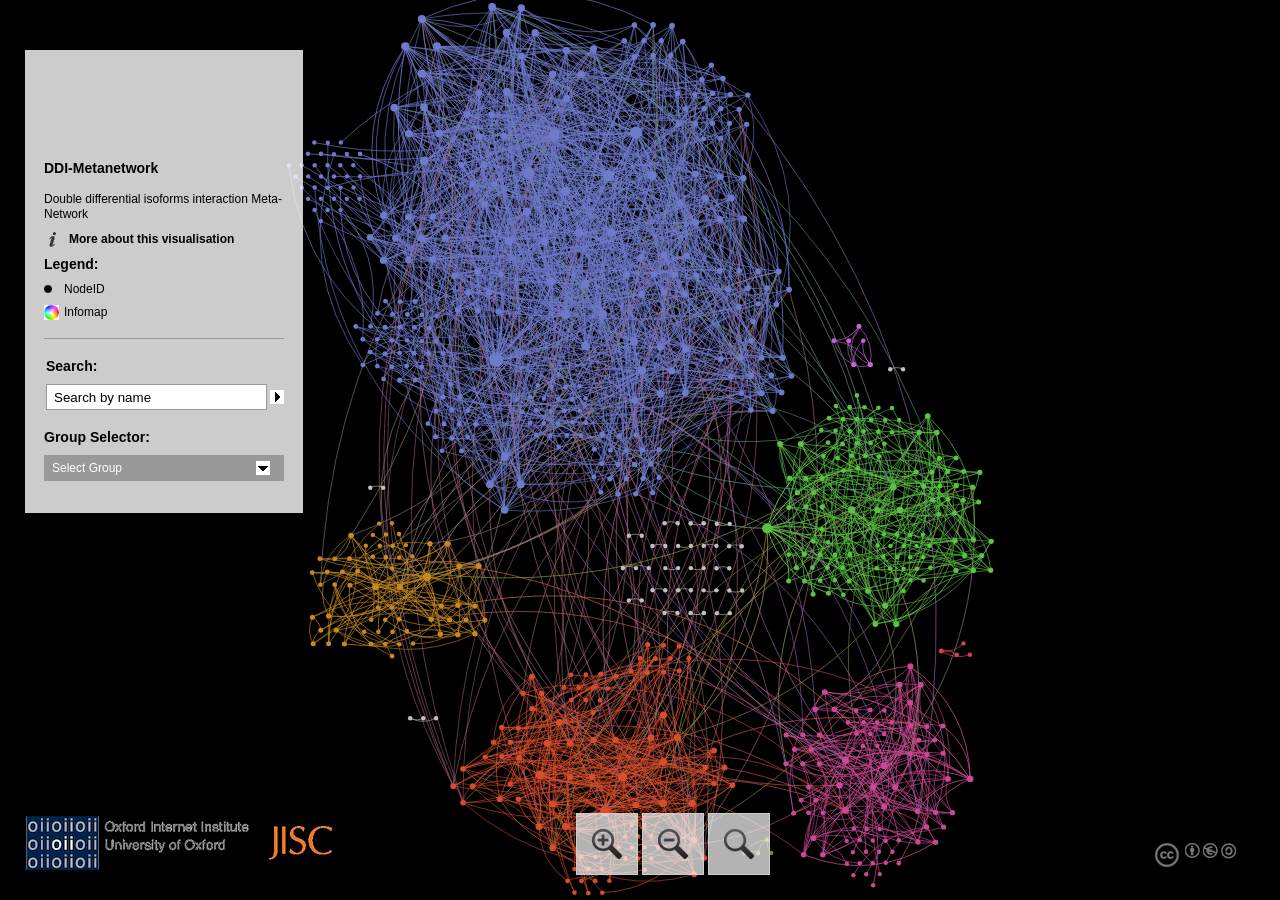
<file: network/index.html>
<!DOCTYPE html>
<html xmlns="http://www.w3.org/1999/xhtml" xml:lang="en-gb" lang="en" xmlns:og="http://opengraphprotocol.org/schema/" xmlns:fb="http://www.facebook.com/2008/fbml" itemscope itemtype="http://schema.org/Map">

<head>
<title>OII Network Visualisation Example</title>
<meta http-equiv="Content-Type" content="text/html; charset=UTF-8" />
<meta charset="utf-8">
<meta name="viewport" content="width=device-width,height=device-height,initial-scale=1,user-scalable=no" />
<meta http-equiv="X-UA-Compatible" content="IE=Edge" />


<!--[if IE]><script type="text/javascript" src="js/excanvas.js"></script><![endif]--> <!-- js/default.js -->
  <script src="js/jquery/jquery.min.js" type="text/javascript"></script>
  <script src="js/sigma/sigma.min.js" type="text/javascript" language="javascript"></script>
    <script src="js/sigma/sigma.parseJson.js" type="text/javascript" language="javascript"></script>
  <script src="js/fancybox/jquery.fancybox.pack.js" type="text/javascript" language="javascript"></script>
  <script src="js/main.js" type="text/javascript" language="javascript"></script>

  <link rel="stylesheet" type="text/css" href="js/fancybox/jquery.fancybox.css"/>
  <link rel="stylesheet" href="css/style.css" type="text/css" media="screen" />
  <link rel="stylesheet" media="screen and (max-height: 770px)" href="css/tablet.css" />
</head>


<body>
  <div class="sigma-parent">
    <div class="sigma-expand" id="sigma-canvas"></div>
  </div>
<div id="mainpanel">
  <div class="col">
		<div id="maintitle"></div>
    <div id="title"></div>
    <div id="titletext"></div>
    <div class="info cf">
      <dl>
        <dt class="moreinformation"></dt>
        <dd class="line"><a href="#information" class="line fb">More about this visualisation</a></dd>
      </dl>
    </div>
<div id="legend">
	<div class="box">
		<h2>Legend:</h2>
		<dl>
		<dt class="node"></dt>
		<dd></dd>
		<dt class="edge"></dt>
		<dd></dd>
		<dt class="colours"></dt>
		<dd></dd>		
		</dl>
	</div>
</div> 
    <div class="b1">
    <form>
      <div id="search" class="cf"><h2>Search:</h2>
        <input type="text" name="search" value="Search by name" class="empty"/><div class="state"></div>
        <div class="results"></div>
      </div>
      <div class="cf" id="attributeselect"><h2>Group Selector:</h2>
        <div class="select">Select Group</div>
	<div class="list cf"></div>
      </div>
    </form>
    </div>
  </div>
  <div id="information">
  </div>
</div>
	<div id="zoom">
  		<div class="z" rel="in"></div> <div class="z" rel="out"></div> <div class="z" rel="center"></div>
	</div>
	<div id="copyright">
		<a rel="license" href="http://creativecommons.org/licenses/by-nc-sa/3.0/"><img alt="Creative Commons License" style="border-width:0" src="images/CC.png" /></a></div>
	</div>
<div id="attributepane">
<div class="text">
	<div title="Close" class="left-close returntext"><div class="c cf"><span>Return to the full network</span></div></div>	
<div class="headertext">
	<span>Information Pane</span>
</div>	
  <div class="nodeattributes">
    <div class="name"></div>
	<div class="data"></div>
    <div class="p">Connections:</div>
    <div class="link">
      <ul>
      </ul>
    </div>
  </div>
	</div>
</div>
<div id="developercontainer">
	<a href="http://www.oii.ox.ac.uk" title="Oxford Internet Institute"><div id="oii"><span>OII</span></div></a>
	<a href="http://jisc.ac.uk" title="JISC"><div id="jisc"><span>JISC</span></div></a>	
</div>
<script type="text/javascript">

  var _gaq = _gaq || [];
  _gaq.push(['_setAccount', 'UA-21293169-4']);
  _gaq.push(['_setDomainName', 'none']);
  _gaq.push(['_setAllowLinker', true]);
  _gaq.push(['_trackPageview']);

  (function() {
    var ga = document.createElement('script'); ga.type = 'text/javascript'; ga.async = true;
    ga.src = ('https:' == document.location.protocol ? 'https://ssl' : 'http://www') + '.google-analytics.com/ga.js';
    var s = document.getElementsByTagName('script')[0]; s.parentNode.insertBefore(ga, s);
  })();

</script>
</body>
</html>
</file>
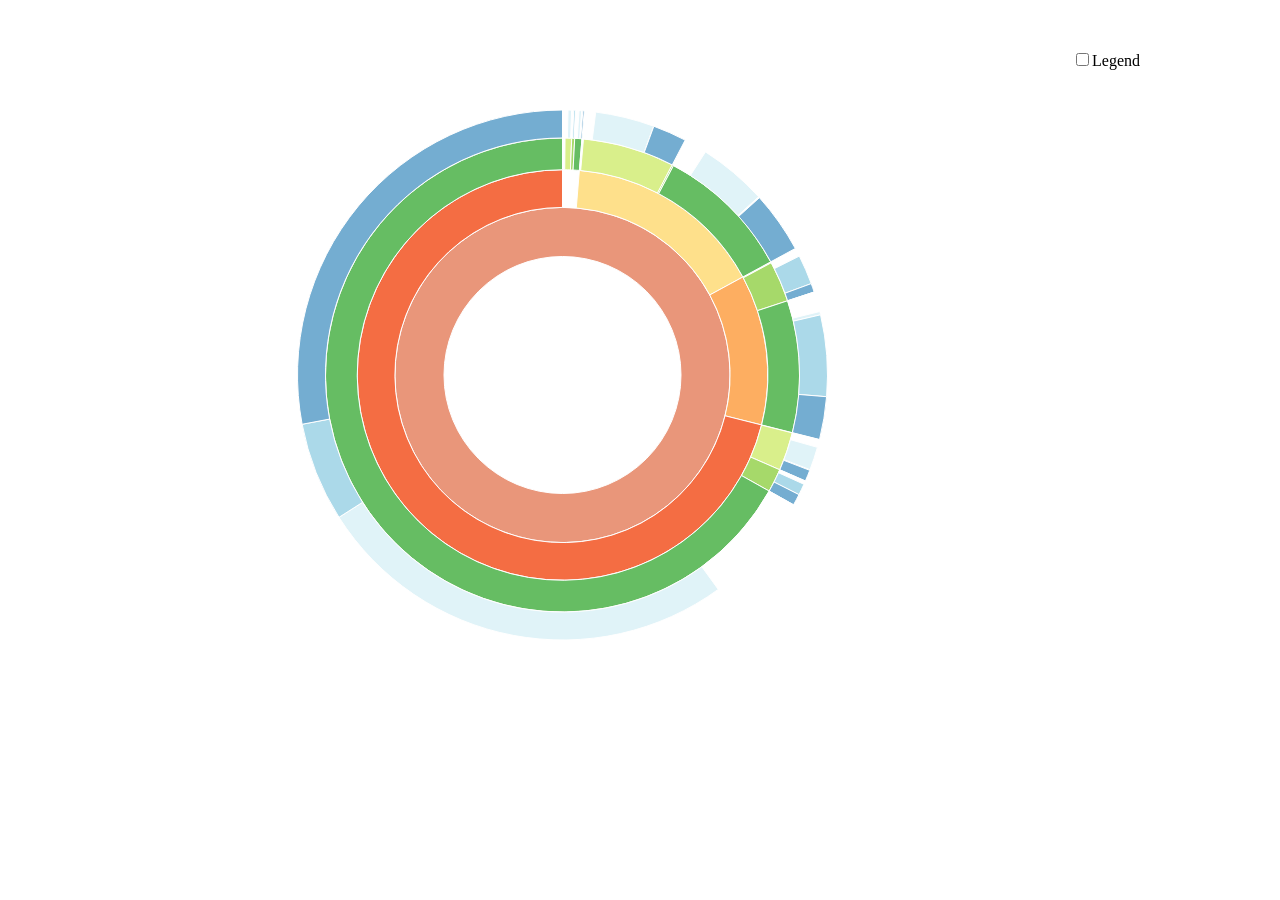
<file: validation/Final_InsilicoValidation_colors.html>
<!DOCTYPE html>
<html>
<head>
<meta charset="utf-8" />
<script>(function() {
  // If window.HTMLWidgets is already defined, then use it; otherwise create a
  // new object. This allows preceding code to set options that affect the
  // initialization process (though none currently exist).
  window.HTMLWidgets = window.HTMLWidgets || {};

  // See if we're running in a viewer pane. If not, we're in a web browser.
  var viewerMode = window.HTMLWidgets.viewerMode =
      /\bviewer_pane=1\b/.test(window.location);

  // See if we're running in Shiny mode. If not, it's a static document.
  // Note that static widgets can appear in both Shiny and static modes, but
  // obviously, Shiny widgets can only appear in Shiny apps/documents.
  var shinyMode = window.HTMLWidgets.shinyMode =
      typeof(window.Shiny) !== "undefined" && !!window.Shiny.outputBindings;

  // We can't count on jQuery being available, so we implement our own
  // version if necessary.
  function querySelectorAll(scope, selector) {
    if (typeof(jQuery) !== "undefined" && scope instanceof jQuery) {
      return scope.find(selector);
    }
    if (scope.querySelectorAll) {
      return scope.querySelectorAll(selector);
    }
  }

  function asArray(value) {
    if (value === null)
      return [];
    if ($.isArray(value))
      return value;
    return [value];
  }

  // Implement jQuery's extend
  function extend(target /*, ... */) {
    if (arguments.length == 1) {
      return target;
    }
    for (var i = 1; i < arguments.length; i++) {
      var source = arguments[i];
      for (var prop in source) {
        if (source.hasOwnProperty(prop)) {
          target[prop] = source[prop];
        }
      }
    }
    return target;
  }

  // IE8 doesn't support Array.forEach.
  function forEach(values, callback, thisArg) {
    if (values.forEach) {
      values.forEach(callback, thisArg);
    } else {
      for (var i = 0; i < values.length; i++) {
        callback.call(thisArg, values[i], i, values);
      }
    }
  }

  // Replaces the specified method with the return value of funcSource.
  //
  // Note that funcSource should not BE the new method, it should be a function
  // that RETURNS the new method. funcSource receives a single argument that is
  // the overridden method, it can be called from the new method. The overridden
  // method can be called like a regular function, it has the target permanently
  // bound to it so "this" will work correctly.
  function overrideMethod(target, methodName, funcSource) {
    var superFunc = target[methodName] || function() {};
    var superFuncBound = function() {
      return superFunc.apply(target, arguments);
    };
    target[methodName] = funcSource(superFuncBound);
  }

  // Add a method to delegator that, when invoked, calls
  // delegatee.methodName. If there is no such method on
  // the delegatee, but there was one on delegator before
  // delegateMethod was called, then the original version
  // is invoked instead.
  // For example:
  //
  // var a = {
  //   method1: function() { console.log('a1'); }
  //   method2: function() { console.log('a2'); }
  // };
  // var b = {
  //   method1: function() { console.log('b1'); }
  // };
  // delegateMethod(a, b, "method1");
  // delegateMethod(a, b, "method2");
  // a.method1();
  // a.method2();
  //
  // The output would be "b1", "a2".
  function delegateMethod(delegator, delegatee, methodName) {
    var inherited = delegator[methodName];
    delegator[methodName] = function() {
      var target = delegatee;
      var method = delegatee[methodName];

      // The method doesn't exist on the delegatee. Instead,
      // call the method on the delegator, if it exists.
      if (!method) {
        target = delegator;
        method = inherited;
      }

      if (method) {
        return method.apply(target, arguments);
      }
    };
  }

  // Implement a vague facsimilie of jQuery's data method
  function elementData(el, name, value) {
    if (arguments.length == 2) {
      return el["htmlwidget_data_" + name];
    } else if (arguments.length == 3) {
      el["htmlwidget_data_" + name] = value;
      return el;
    } else {
      throw new Error("Wrong number of arguments for elementData: " +
        arguments.length);
    }
  }

  // http://stackoverflow.com/questions/3446170/escape-string-for-use-in-javascript-regex
  function escapeRegExp(str) {
    return str.replace(/[\-\[\]\/\{\}\(\)\*\+\?\.\\\^\$\|]/g, "\\$&");
  }

  function hasClass(el, className) {
    var re = new RegExp("\\b" + escapeRegExp(className) + "\\b");
    return re.test(el.className);
  }

  // elements - array (or array-like object) of HTML elements
  // className - class name to test for
  // include - if true, only return elements with given className;
  //   if false, only return elements *without* given className
  function filterByClass(elements, className, include) {
    var results = [];
    for (var i = 0; i < elements.length; i++) {
      if (hasClass(elements[i], className) == include)
        results.push(elements[i]);
    }
    return results;
  }

  function on(obj, eventName, func) {
    if (obj.addEventListener) {
      obj.addEventListener(eventName, func, false);
    } else if (obj.attachEvent) {
      obj.attachEvent(eventName, func);
    }
  }

  function off(obj, eventName, func) {
    if (obj.removeEventListener)
      obj.removeEventListener(eventName, func, false);
    else if (obj.detachEvent) {
      obj.detachEvent(eventName, func);
    }
  }

  // Translate array of values to top/right/bottom/left, as usual with
  // the "padding" CSS property
  // https://developer.mozilla.org/en-US/docs/Web/CSS/padding
  function unpackPadding(value) {
    if (typeof(value) === "number")
      value = [value];
    if (value.length === 1) {
      return {top: value[0], right: value[0], bottom: value[0], left: value[0]};
    }
    if (value.length === 2) {
      return {top: value[0], right: value[1], bottom: value[0], left: value[1]};
    }
    if (value.length === 3) {
      return {top: value[0], right: value[1], bottom: value[2], left: value[1]};
    }
    if (value.length === 4) {
      return {top: value[0], right: value[1], bottom: value[2], left: value[3]};
    }
  }

  // Convert an unpacked padding object to a CSS value
  function paddingToCss(paddingObj) {
    return paddingObj.top + "px " + paddingObj.right + "px " + paddingObj.bottom + "px " + paddingObj.left + "px";
  }

  // Makes a number suitable for CSS
  function px(x) {
    if (typeof(x) === "number")
      return x + "px";
    else
      return x;
  }

  // Retrieves runtime widget sizing information for an element.
  // The return value is either null, or an object with fill, padding,
  // defaultWidth, defaultHeight fields.
  function sizingPolicy(el) {
    var sizingEl = document.querySelector("script[data-for='" + el.id + "'][type='application/htmlwidget-sizing']");
    if (!sizingEl)
      return null;
    var sp = JSON.parse(sizingEl.textContent || sizingEl.text || "{}");
    if (viewerMode) {
      return sp.viewer;
    } else {
      return sp.browser;
    }
  }

  // @param tasks Array of strings (or falsy value, in which case no-op).
  //   Each element must be a valid JavaScript expression that yields a
  //   function. Or, can be an array of objects with "code" and "data"
  //   properties; in this case, the "code" property should be a string
  //   of JS that's an expr that yields a function, and "data" should be
  //   an object that will be added as an additional argument when that
  //   function is called.
  // @param target The object that will be "this" for each function
  //   execution.
  // @param args Array of arguments to be passed to the functions. (The
  //   same arguments will be passed to all functions.)
  function evalAndRun(tasks, target, args) {
    if (tasks) {
      forEach(tasks, function(task) {
        var theseArgs = args;
        if (typeof(task) === "object") {
          theseArgs = theseArgs.concat([task.data]);
          task = task.code;
        }
        var taskFunc = eval("(" + task + ")");
        if (typeof(taskFunc) !== "function") {
          throw new Error("Task must be a function! Source:\n" + task);
        }
        taskFunc.apply(target, theseArgs);
      });
    }
  }

  function initSizing(el) {
    var sizing = sizingPolicy(el);
    if (!sizing)
      return;

    var cel = document.getElementById("htmlwidget_container");
    if (!cel)
      return;

    if (typeof(sizing.padding) !== "undefined") {
      document.body.style.margin = "0";
      document.body.style.padding = paddingToCss(unpackPadding(sizing.padding));
    }

    if (sizing.fill) {
      document.body.style.overflow = "hidden";
      document.body.style.width = "100%";
      document.body.style.height = "100%";
      document.documentElement.style.width = "100%";
      document.documentElement.style.height = "100%";
      if (cel) {
        cel.style.position = "absolute";
        var pad = unpackPadding(sizing.padding);
        cel.style.top = pad.top + "px";
        cel.style.right = pad.right + "px";
        cel.style.bottom = pad.bottom + "px";
        cel.style.left = pad.left + "px";
        el.style.width = "100%";
        el.style.height = "100%";
      }

      return {
        getWidth: function() { return cel.offsetWidth; },
        getHeight: function() { return cel.offsetHeight; }
      };

    } else {
      el.style.width = px(sizing.width);
      el.style.height = px(sizing.height);

      return {
        getWidth: function() { return el.offsetWidth; },
        getHeight: function() { return el.offsetHeight; }
      };
    }
  }

  // Default implementations for methods
  var defaults = {
    find: function(scope) {
      return querySelectorAll(scope, "." + this.name);
    },
    renderError: function(el, err) {
      var $el = $(el);

      this.clearError(el);

      // Add all these error classes, as Shiny does
      var errClass = "shiny-output-error";
      if (err.type !== null) {
        // use the classes of the error condition as CSS class names
        errClass = errClass + " " + $.map(asArray(err.type), function(type) {
          return errClass + "-" + type;
        }).join(" ");
      }
      errClass = errClass + " htmlwidgets-error";

      // Is el inline or block? If inline or inline-block, just display:none it
      // and add an inline error.
      var display = $el.css("display");
      $el.data("restore-display-mode", display);

      if (display === "inline" || display === "inline-block") {
        $el.hide();
        if (err.message !== "") {
          var errorSpan = $("<span>").addClass(errClass);
          errorSpan.text(err.message);
          $el.after(errorSpan);
        }
      } else if (display === "block") {
        // If block, add an error just after the el, set visibility:none on the
        // el, and position the error to be on top of the el.
        // Mark it with a unique ID and CSS class so we can remove it later.
        $el.css("visibility", "hidden");
        if (err.message !== "") {
          var errorDiv = $("<div>").addClass(errClass).css("position", "absolute")
            .css("top", el.offsetTop)
            .css("left", el.offsetLeft)
            // setting width can push out the page size, forcing otherwise
            // unnecessary scrollbars to appear and making it impossible for
            // the element to shrink; so use max-width instead
            .css("maxWidth", el.offsetWidth)
            .css("height", el.offsetHeight);
          errorDiv.text(err.message);
          $el.after(errorDiv);

          // Really dumb way to keep the size/position of the error in sync with
          // the parent element as the window is resized or whatever.
          var intId = setInterval(function() {
            if (!errorDiv[0].parentElement) {
              clearInterval(intId);
              return;
            }
            errorDiv
              .css("top", el.offsetTop)
              .css("left", el.offsetLeft)
              .css("maxWidth", el.offsetWidth)
              .css("height", el.offsetHeight);
          }, 500);
        }
      }
    },
    clearError: function(el) {
      var $el = $(el);
      var display = $el.data("restore-display-mode");
      $el.data("restore-display-mode", null);

      if (display === "inline" || display === "inline-block") {
        if (display)
          $el.css("display", display);
        $(el.nextSibling).filter(".htmlwidgets-error").remove();
      } else if (display === "block"){
        $el.css("visibility", "inherit");
        $(el.nextSibling).filter(".htmlwidgets-error").remove();
      }
    },
    sizing: {}
  };

  // Called by widget bindings to register a new type of widget. The definition
  // object can contain the following properties:
  // - name (required) - A string indicating the binding name, which will be
  //   used by default as the CSS classname to look for.
  // - initialize (optional) - A function(el) that will be called once per
  //   widget element; if a value is returned, it will be passed as the third
  //   value to renderValue.
  // - renderValue (required) - A function(el, data, initValue) that will be
  //   called with data. Static contexts will cause this to be called once per
  //   element; Shiny apps will cause this to be called multiple times per
  //   element, as the data changes.
  window.HTMLWidgets.widget = function(definition) {
    if (!definition.name) {
      throw new Error("Widget must have a name");
    }
    if (!definition.type) {
      throw new Error("Widget must have a type");
    }
    // Currently we only support output widgets
    if (definition.type !== "output") {
      throw new Error("Unrecognized widget type '" + definition.type + "'");
    }
    // TODO: Verify that .name is a valid CSS classname

    // Support new-style instance-bound definitions. Old-style class-bound
    // definitions have one widget "object" per widget per type/class of
    // widget; the renderValue and resize methods on such widget objects
    // take el and instance arguments, because the widget object can't
    // store them. New-style instance-bound definitions have one widget
    // object per widget instance; the definition that's passed in doesn't
    // provide renderValue or resize methods at all, just the single method
    //   factory(el, width, height)
    // which returns an object that has renderValue(x) and resize(w, h).
    // This enables a far more natural programming style for the widget
    // author, who can store per-instance state using either OO-style
    // instance fields or functional-style closure variables (I guess this
    // is in contrast to what can only be called C-style pseudo-OO which is
    // what we required before).
    if (definition.factory) {
      definition = createLegacyDefinitionAdapter(definition);
    }

    if (!definition.renderValue) {
      throw new Error("Widget must have a renderValue function");
    }

    // For static rendering (non-Shiny), use a simple widget registration
    // scheme. We also use this scheme for Shiny apps/documents that also
    // contain static widgets.
    window.HTMLWidgets.widgets = window.HTMLWidgets.widgets || [];
    // Merge defaults into the definition; don't mutate the original definition.
    var staticBinding = extend({}, defaults, definition);
    overrideMethod(staticBinding, "find", function(superfunc) {
      return function(scope) {
        var results = superfunc(scope);
        // Filter out Shiny outputs, we only want the static kind
        return filterByClass(results, "html-widget-output", false);
      };
    });
    window.HTMLWidgets.widgets.push(staticBinding);

    if (shinyMode) {
      // Shiny is running. Register the definition with an output binding.
      // The definition itself will not be the output binding, instead
      // we will make an output binding object that delegates to the
      // definition. This is because we foolishly used the same method
      // name (renderValue) for htmlwidgets definition and Shiny bindings
      // but they actually have quite different semantics (the Shiny
      // bindings receive data that includes lots of metadata that it
      // strips off before calling htmlwidgets renderValue). We can't
      // just ignore the difference because in some widgets it's helpful
      // to call this.renderValue() from inside of resize(), and if
      // we're not delegating, then that call will go to the Shiny
      // version instead of the htmlwidgets version.

      // Merge defaults with definition, without mutating either.
      var bindingDef = extend({}, defaults, definition);

      // This object will be our actual Shiny binding.
      var shinyBinding = new Shiny.OutputBinding();

      // With a few exceptions, we'll want to simply use the bindingDef's
      // version of methods if they are available, otherwise fall back to
      // Shiny's defaults. NOTE: If Shiny's output bindings gain additional
      // methods in the future, and we want them to be overrideable by
      // HTMLWidget binding definitions, then we'll need to add them to this
      // list.
      delegateMethod(shinyBinding, bindingDef, "getId");
      delegateMethod(shinyBinding, bindingDef, "onValueChange");
      delegateMethod(shinyBinding, bindingDef, "onValueError");
      delegateMethod(shinyBinding, bindingDef, "renderError");
      delegateMethod(shinyBinding, bindingDef, "clearError");
      delegateMethod(shinyBinding, bindingDef, "showProgress");

      // The find, renderValue, and resize are handled differently, because we
      // want to actually decorate the behavior of the bindingDef methods.

      shinyBinding.find = function(scope) {
        var results = bindingDef.find(scope);

        // Only return elements that are Shiny outputs, not static ones
        var dynamicResults = results.filter(".html-widget-output");

        // It's possible that whatever caused Shiny to think there might be
        // new dynamic outputs, also caused there to be new static outputs.
        // Since there might be lots of different htmlwidgets bindings, we
        // schedule execution for later--no need to staticRender multiple
        // times.
        if (results.length !== dynamicResults.length)
          scheduleStaticRender();

        return dynamicResults;
      };

      // Wrap renderValue to handle initialization, which unfortunately isn't
      // supported natively by Shiny at the time of this writing.

      shinyBinding.renderValue = function(el, data) {
        Shiny.renderDependencies(data.deps);
        // Resolve strings marked as javascript literals to objects
        if (!(data.evals instanceof Array)) data.evals = [data.evals];
        for (var i = 0; data.evals && i < data.evals.length; i++) {
          window.HTMLWidgets.evaluateStringMember(data.x, data.evals[i]);
        }
        if (!bindingDef.renderOnNullValue) {
          if (data.x === null) {
            el.style.visibility = "hidden";
            return;
          } else {
            el.style.visibility = "inherit";
          }
        }
        if (!elementData(el, "initialized")) {
          initSizing(el);

          elementData(el, "initialized", true);
          if (bindingDef.initialize) {
            var result = bindingDef.initialize(el, el.offsetWidth,
              el.offsetHeight);
            elementData(el, "init_result", result);
          }
        }
        bindingDef.renderValue(el, data.x, elementData(el, "init_result"));
        evalAndRun(data.jsHooks.render, elementData(el, "init_result"), [el, data.x]);
      };

      // Only override resize if bindingDef implements it
      if (bindingDef.resize) {
        shinyBinding.resize = function(el, width, height) {
          // Shiny can call resize before initialize/renderValue have been
          // called, which doesn't make sense for widgets.
          if (elementData(el, "initialized")) {
            bindingDef.resize(el, width, height, elementData(el, "init_result"));
          }
        };
      }

      Shiny.outputBindings.register(shinyBinding, bindingDef.name);
    }
  };

  var scheduleStaticRenderTimerId = null;
  function scheduleStaticRender() {
    if (!scheduleStaticRenderTimerId) {
      scheduleStaticRenderTimerId = setTimeout(function() {
        scheduleStaticRenderTimerId = null;
        window.HTMLWidgets.staticRender();
      }, 1);
    }
  }

  // Render static widgets after the document finishes loading
  // Statically render all elements that are of this widget's class
  window.HTMLWidgets.staticRender = function() {
    var bindings = window.HTMLWidgets.widgets || [];
    forEach(bindings, function(binding) {
      var matches = binding.find(document.documentElement);
      forEach(matches, function(el) {
        var sizeObj = initSizing(el, binding);

        if (hasClass(el, "html-widget-static-bound"))
          return;
        el.className = el.className + " html-widget-static-bound";

        var initResult;
        if (binding.initialize) {
          initResult = binding.initialize(el,
            sizeObj ? sizeObj.getWidth() : el.offsetWidth,
            sizeObj ? sizeObj.getHeight() : el.offsetHeight
          );
          elementData(el, "init_result", initResult);
        }

        if (binding.resize) {
          var lastSize = {
            w: sizeObj ? sizeObj.getWidth() : el.offsetWidth,
            h: sizeObj ? sizeObj.getHeight() : el.offsetHeight
          };
          var resizeHandler = function(e) {
            var size = {
              w: sizeObj ? sizeObj.getWidth() : el.offsetWidth,
              h: sizeObj ? sizeObj.getHeight() : el.offsetHeight
            };
            if (size.w === 0 && size.h === 0)
              return;
            if (size.w === lastSize.w && size.h === lastSize.h)
              return;
            lastSize = size;
            binding.resize(el, size.w, size.h, initResult);
          };

          on(window, "resize", resizeHandler);

          // This is needed for cases where we're running in a Shiny
          // app, but the widget itself is not a Shiny output, but
          // rather a simple static widget. One example of this is
          // an rmarkdown document that has runtime:shiny and widget
          // that isn't in a render function. Shiny only knows to
          // call resize handlers for Shiny outputs, not for static
          // widgets, so we do it ourselves.
          if (window.jQuery) {
            window.jQuery(document).on(
              "shown.htmlwidgets shown.bs.tab.htmlwidgets shown.bs.collapse.htmlwidgets",
              resizeHandler
            );
            window.jQuery(document).on(
              "hidden.htmlwidgets hidden.bs.tab.htmlwidgets hidden.bs.collapse.htmlwidgets",
              resizeHandler
            );
          }

          // This is needed for the specific case of ioslides, which
          // flips slides between display:none and display:block.
          // Ideally we would not have to have ioslide-specific code
          // here, but rather have ioslides raise a generic event,
          // but the rmarkdown package just went to CRAN so the
          // window to getting that fixed may be long.
          if (window.addEventListener) {
            // It's OK to limit this to window.addEventListener
            // browsers because ioslides itself only supports
            // such browsers.
            on(document, "slideenter", resizeHandler);
            on(document, "slideleave", resizeHandler);
          }
        }

        var scriptData = document.querySelector("script[data-for='" + el.id + "'][type='application/json']");
        if (scriptData) {
          var data = JSON.parse(scriptData.textContent || scriptData.text);
          // Resolve strings marked as javascript literals to objects
          if (!(data.evals instanceof Array)) data.evals = [data.evals];
          for (var k = 0; data.evals && k < data.evals.length; k++) {
            window.HTMLWidgets.evaluateStringMember(data.x, data.evals[k]);
          }
          binding.renderValue(el, data.x, initResult);
          evalAndRun(data.jsHooks.render, initResult, [el, data.x]);
        }
      });
    });

    invokePostRenderHandlers();
  }

  // Wait until after the document has loaded to render the widgets.
  if (document.addEventListener) {
    document.addEventListener("DOMContentLoaded", function() {
      document.removeEventListener("DOMContentLoaded", arguments.callee, false);
      window.HTMLWidgets.staticRender();
    }, false);
  } else if (document.attachEvent) {
    document.attachEvent("onreadystatechange", function() {
      if (document.readyState === "complete") {
        document.detachEvent("onreadystatechange", arguments.callee);
        window.HTMLWidgets.staticRender();
      }
    });
  }


  window.HTMLWidgets.getAttachmentUrl = function(depname, key) {
    // If no key, default to the first item
    if (typeof(key) === "undefined")
      key = 1;

    var link = document.getElementById(depname + "-" + key + "-attachment");
    if (!link) {
      throw new Error("Attachment " + depname + "/" + key + " not found in document");
    }
    return link.getAttribute("href");
  };

  window.HTMLWidgets.dataframeToD3 = function(df) {
    var names = [];
    var length;
    for (var name in df) {
        if (df.hasOwnProperty(name))
            names.push(name);
        if (typeof(df[name]) !== "object" || typeof(df[name].length) === "undefined") {
            throw new Error("All fields must be arrays");
        } else if (typeof(length) !== "undefined" && length !== df[name].length) {
            throw new Error("All fields must be arrays of the same length");
        }
        length = df[name].length;
    }
    var results = [];
    var item;
    for (var row = 0; row < length; row++) {
        item = {};
        for (var col = 0; col < names.length; col++) {
            item[names[col]] = df[names[col]][row];
        }
        results.push(item);
    }
    return results;
  };

  window.HTMLWidgets.transposeArray2D = function(array) {
      if (array.length === 0) return array;
      var newArray = array[0].map(function(col, i) {
          return array.map(function(row) {
              return row[i]
          })
      });
      return newArray;
  };
  // Split value at splitChar, but allow splitChar to be escaped
  // using escapeChar. Any other characters escaped by escapeChar
  // will be included as usual (including escapeChar itself).
  function splitWithEscape(value, splitChar, escapeChar) {
    var results = [];
    var escapeMode = false;
    var currentResult = "";
    for (var pos = 0; pos < value.length; pos++) {
      if (!escapeMode) {
        if (value[pos] === splitChar) {
          results.push(currentResult);
          currentResult = "";
        } else if (value[pos] === escapeChar) {
          escapeMode = true;
        } else {
          currentResult += value[pos];
        }
      } else {
        currentResult += value[pos];
        escapeMode = false;
      }
    }
    if (currentResult !== "") {
      results.push(currentResult);
    }
    return results;
  }
  // Function authored by Yihui/JJ Allaire
  window.HTMLWidgets.evaluateStringMember = function(o, member) {
    var parts = splitWithEscape(member, '.', '\\');
    for (var i = 0, l = parts.length; i < l; i++) {
      var part = parts[i];
      // part may be a character or 'numeric' member name
      if (o !== null && typeof o === "object" && part in o) {
        if (i == (l - 1)) { // if we are at the end of the line then evalulate
          if (typeof o[part] === "string")
            o[part] = eval("(" + o[part] + ")");
        } else { // otherwise continue to next embedded object
          o = o[part];
        }
      }
    }
  };

  // Retrieve the HTMLWidget instance (i.e. the return value of an
  // HTMLWidget binding's initialize() or factory() function)
  // associated with an element, or null if none.
  window.HTMLWidgets.getInstance = function(el) {
    return elementData(el, "init_result");
  };

  // Finds the first element in the scope that matches the selector,
  // and returns the HTMLWidget instance (i.e. the return value of
  // an HTMLWidget binding's initialize() or factory() function)
  // associated with that element, if any. If no element matches the
  // selector, or the first matching element has no HTMLWidget
  // instance associated with it, then null is returned.
  //
  // The scope argument is optional, and defaults to window.document.
  window.HTMLWidgets.find = function(scope, selector) {
    if (arguments.length == 1) {
      selector = scope;
      scope = document;
    }

    var el = scope.querySelector(selector);
    if (el === null) {
      return null;
    } else {
      return window.HTMLWidgets.getInstance(el);
    }
  };

  // Finds all elements in the scope that match the selector, and
  // returns the HTMLWidget instances (i.e. the return values of
  // an HTMLWidget binding's initialize() or factory() function)
  // associated with the elements, in an array. If elements that
  // match the selector don't have an associated HTMLWidget
  // instance, the returned array will contain nulls.
  //
  // The scope argument is optional, and defaults to window.document.
  window.HTMLWidgets.findAll = function(scope, selector) {
    if (arguments.length == 1) {
      selector = scope;
      scope = document;
    }

    var nodes = scope.querySelectorAll(selector);
    var results = [];
    for (var i = 0; i < nodes.length; i++) {
      results.push(window.HTMLWidgets.getInstance(nodes[i]));
    }
    return results;
  };

  var postRenderHandlers = [];
  function invokePostRenderHandlers() {
    while (postRenderHandlers.length) {
      var handler = postRenderHandlers.shift();
      if (handler) {
        handler();
      }
    }
  }

  // Register the given callback function to be invoked after the
  // next time static widgets are rendered.
  window.HTMLWidgets.addPostRenderHandler = function(callback) {
    postRenderHandlers.push(callback);
  };

  // Takes a new-style instance-bound definition, and returns an
  // old-style class-bound definition. This saves us from having
  // to rewrite all the logic in this file to accomodate both
  // types of definitions.
  function createLegacyDefinitionAdapter(defn) {
    var result = {
      name: defn.name,
      type: defn.type,
      initialize: function(el, width, height) {
        return defn.factory(el, width, height);
      },
      renderValue: function(el, x, instance) {
        return instance.renderValue(x);
      },
      resize: function(el, width, height, instance) {
        return instance.resize(width, height);
      }
    };

    if (defn.find)
      result.find = defn.find;
    if (defn.renderError)
      result.renderError = defn.renderError;
    if (defn.clearError)
      result.clearError = defn.clearError;

    return result;
  }
})();

</script>
<style type="text/css">.sunburst-main {width: 90%;height: 100%;}.sunburst-sidebar {position: absolute;right: 10px;top: 10px;}.sunburst-sequence {width: 100%;position: absolute;top: 0px;left: 0px;pointer-events: none;}.sunburst-legend {padding: 10px 0 0 3px;}.sunburst-chart {width: 100%;height: 100%;position: absolute;top: 70px;}.sunburst-chart path {stroke: #fff;}.sunburst-explanation {position: absolute;text-align: center;color: #666;z-index: 999;font-size: 2em;pointer-events: none;}</style>
<script>(function e(t,n,r){function s(o,u){if(!n[o]){if(!t[o]){var a=typeof require=="function"&&require;if(!u&&a)return a(o,!0);if(i)return i(o,!0);var f=new Error("Cannot find module '"+o+"'");throw f.code="MODULE_NOT_FOUND",f}var l=n[o]={exports:{}};t[o][0].call(l.exports,function(e){var n=t[o][1][e];return s(n?n:e)},l,l.exports,e,t,n,r)}return n[o].exports}var i=typeof require=="function"&&require;for(var o=0;o<r.length;o++)s(r[o]);return s})({1:[function(require,module,exports){
(function (global, factory) {
	typeof exports === 'object' && typeof module !== 'undefined' ? factory(require('d3-format'), require('d3-selection'), require('d3-array'), require('d3-scale'), require('d3-shape'), require('d3-hierarchy'), require('d3-collection'), require('d3-transition'), require('d3plus-color'), require('d3-dispatch')) :
	typeof define === 'function' && define.amd ? define(['d3-format', 'd3-selection', 'd3-array', 'd3-scale', 'd3-shape', 'd3-hierarchy', 'd3-collection', 'd3-transition', 'd3plus-color', 'd3-dispatch'], factory) :
	(factory(global.d3,global.d3,global.d3,global.d3,global.d3,global.d3,global.d3,global.d3,global.d3plusColor,global.d3));
}(this, (function (d3Format,d3Selection,d3Array,d3Scale,d3Shape,d3Hierarchy,d3Collection,d3Transition,d3plusColor,d3Dispatch) { 'use strict';

// Copies a variable number of methods from source to target.
function rebind (target, source) {
  var i = 1, n = arguments.length, method;
  while (++i < n) target[method = arguments[i]] = d3_rebind(target, source, source[method]);
  return target;
}

// Method is assumed to be a standard D3 getter-setter:
  // If passed with no arguments, gets the value.
// If passed with arguments, sets the value and returns the target.
function d3_rebind(target, source, method) {
  return function() {
    var value = method.apply(source, arguments);
    return value === source ? target : value;
  };
}

function draw (el, instance, dispatch_) {
  // would be much nicer to implement transitions/animation
  // remove previous in case of Shiny/dynamic
  d3Selection.select(el).select(".sunburst-chart svg").remove();

  var x = instance.x;
  var json = instance.json;
  var chart = instance.chart;

  // Dimensions of sunburst
  var width = el.getBoundingClientRect().width - (x.options.legend.w ? x.options.legend.w : 75);
  var height = el.getBoundingClientRect().height - 70;
  var radius = Math.min(width, height) / 2;

  d3Selection.select(el).select(".sunburst-chart").append("svg")
    .style("width", width + "px") // shouldnt have to do this
    .style("height", height + "px"); // shouldnt have to do this

  // Breadcrumb dimensions: width, height, spacing, width of tip/tail.
  //  these will be the defaults
  var b = {
    w: 0, h: 30, s: 3, t: 10
  };
  //  if breadcrumb is provided in the option, we will overwrite
  //   with what is provided
  Object.keys(x.options.breadcrumb).map(function(ky){
    b[ky] = x.options.breadcrumb[ky];
  });
/*
  // Mapping of step names to colors.
  var colors = {
    "home": "#5687d1",
    "product": "#7b615c",
    "search": "#de783b",
    "account": "#6ab975",
    "other": "#a173d1",
    "end": "#bbbbbb"
  };
*/

  var colors = d3Scale.scaleOrdinal(d3Scale.schemeCategory20);

  if(x.options.colors !== null){
    // if an array then we assume the colors
    //  represent an array of hexadecimal colors to be used
    if(Array.isArray(x.options.colors)) {
      try{
        colors.range(x.options.colors);
      } catch(e) {

      }
    }

    // if an object with range then we assume
    //  that this is an array of colors to be used as range
    if(x.options.colors.range){
      try{
        colors.range(x.options.colors.range);
      } catch(e) {

      }
    }

    // if an object with domain then we assume
    //  that this is an array of colors to be used as domain
    //  for more precise control of the colors assigned
    if(x.options.colors.domain){
      try{
        colors.domain(x.options.colors.domain);
      } catch(e) {

      }
    }

    // if a function then set to the function
    if(typeof(x.options.colors) === "function") {
      colors = x.options.colors;
    }
  }
  // Total size of all segments; we set this later, after loading the data.
  var totalSize = 0;

  var vis = d3Selection.select(el).select(".sunburst-chart").select("svg")
      .append("g")
      .attr("id", el.id + "-container")
      .attr("transform", "translate(" + width / 2 + "," + height / 2 + ")");

  var partitioner = d3Hierarchy.partition()
      .size([2 * Math.PI, radius * radius]);

  var arc_shape = d3Shape.arc()
      .startAngle(function(d) { return d.x0; })
      .endAngle(function(d) { return d.x1; })
      .innerRadius(function(d) { return Math.sqrt(d.y0); })
      .outerRadius(function(d) { return Math.sqrt(d.y1); });

  createVisualization(json);

  // set up a container for tasks to perform after completion
  //  one example would be add callbacks for event handling
  //  styling
  if (!(typeof x.tasks === "undefined") ){
    if ( (typeof x.tasks.length === "undefined") ||
     (typeof x.tasks === "function" ) ) {
       // handle a function not enclosed in array
       // should be able to remove once using jsonlite
       x.tasks = [x.tasks];
    }
    x.tasks.map(function(t){
      // for each tasks call the task with el supplied as `this`
      t.call({el:el,x:x,instance:instance});
    });
  }

  // Main function to draw and set up the visualization, once we have the data.
  function createVisualization(json) {

    // Basic setup of page elements.
    initializeBreadcrumbTrail();

    // Bounding circle underneath the sunburst, to make it easier to detect
    // when the mouse leaves the parent g.
    vis.append("circle")
        .attr("r", radius)
        .style("opacity", 0);

    // Turn the data into a d3 hierarchy
    var root = d3Hierarchy.hierarchy(json);
    
    if(x.options.sumNodes === true) {
      // Calculate sums unless x.options.sumNodes is false
      root
        .sum(function(d) {
          // only sum if no children (or is leaf)
          return d[x.options.valueField || "size"];
        });
    } else {
      // Move valueField or "size" to node.value
      root.each(function(d) {
        d.value = d.data[x.options.valueField || "size"];
      });

      // Then we need to calculate root sum
      root.value = root.children.reduce(
        function(left, right) {
          return left + right.value
        },
        0
      );
    }

    // check for sort function
    if(x.options.sortFunction){
      root.sort(x.options.sortFunction);
    }

    // For efficiency, filter nodes to keep only those large enough to see.
    var nodes = partitioner(root).descendants()
        .filter(function(d) {
            return (d.x1 - d.x0 > 0.005); // 0.005 radians = 0.29 degrees
        });

    var path = vis.data([json]).selectAll("path")
        .data(nodes)
        .enter().append("path")
        .attr("display", function(d) { return d.depth ? null : "none"; })
        .attr("d", arc_shape)
        .attr("fill-rule", "evenodd")
        .style("fill", function(d) { return colors.call(this, d.data.name); })
        .style("opacity", 1)
        .on("mouseover", mouseover)
        .on("click", click);

    // Add the mouseleave handler to the bounding circle.
    d3Selection.select(el).select("#"+ el.id + "-container").on("mouseleave", mouseleave);

    // Get total size of the tree = value of root node from partition.
    totalSize = path.datum().value;

    if(x.options.legend !== false) {
      drawLegend(nodes);
      d3Selection.select(el).select(".sunburst-togglelegend")
        .style("visibility", "")
        .on("click", toggleLegend);
    } else {
      removeLegend();
    }

   }

  // Fade all but the current sequence, and show it in the breadcrumb trail.
  function mouseover(d) {

    var percentage = (100 * d.value / totalSize).toPrecision(3);
    var percentageString = percentage + "%";
    if (percentage < 0.1) {
      percentageString = "< 0.1%";
    }

    var countString = [
        '<span style = "font-size:.7em">',
        d3Format.format("1.2s")(d.value) + ' of ' + d3Format.format("1.2s")(totalSize),
        '</span>'
      ].join('');

    var explanationString = "";
    if(x.options.percent && x.options.count){
      explanationString = percentageString + '<br/>' + countString;
    } else if(x.options.percent){
      explanationString = percentageString;
    } else if(x.options.count){
      explanationString = countString;
    }

    //if explanation defined in R then use this instead
    if(x.options.explanation !== null){
      explanationString = x.options.explanation.bind(totalSize)(d);
    }


    d3Selection.select(el).selectAll(".sunburst-explanation")
        .style("visibility", "")
        .style("top",((height - 70)/2) + "px")
        .style("width",width + "px")
        .html(explanationString);

    var sequenceArray = d.ancestors().reverse();
    sequenceArray.shift(); // remove root node from the array

    chart._selection = sequenceArray.map(
      function(d){return d.data.name}
    );
    dispatch_.call("mouseover", chart._selection);

    updateBreadcrumbs(sequenceArray, percentageString);

    // Fade all the segments.
    d3Selection.select(el).selectAll("path")
        .style("opacity", 0.3);

    // Then highlight only those that are an ancestor of the current segment.
    vis.selectAll("path")
        .filter(function(node) {
                  return (sequenceArray.indexOf(node) >= 0);
                })
        .style("opacity", 1);
  }

  // Restore everything to full opacity when moving off the visualization.
  function mouseleave(d) {

    dispatch_.call("mouseleave", chart._selection);
    chart._selection = [];

    // Hide the breadcrumb trail
    d3Selection.select(el).select("#" + el.id + "-trail")
        .style("visibility", "hidden");

    // Deactivate all segments during transition.
    d3Selection.select(el).selectAll("path").on("mouseover", null);

    // Transition each segment to full opacity and then reactivate it.
    d3Selection.select(el).selectAll("path")
        .transition()
        .duration(1000)
        .style("opacity", 1)
        .on("end", function() {
          d3Selection.select(this).on("mouseover", mouseover);
        });

    d3Selection.select(el).selectAll(".sunburst-explanation")
        .style("visibility", "hidden");
  }

  function click(d,i) {
    var sequenceArray = d.ancestors().reverse();
    sequenceArray.shift(); // remove root node from the array

    dispatch_.call("click", sequenceArray.map(
      function(d){return d.data.name}
    ));
  }

  function initializeBreadcrumbTrail() {
    // Add the svg area.
    var trail = d3Selection.select(el).select(".sunburst-sequence").select("svg");
    if(trail.nodes().length === 0) {
      trail = d3Selection.select(el).select(".sunburst-sequence").append("svg")
        .attr("id", el.id + "-trail");
      trail.append("text");
    }

    trail
      .attr("width", width);
      //.attr("height", 50)

    // Add the label at the end, for the percentage.
    trail.select("text")
      .attr("id", el.id + "-endlabel")
      .style("fill", "#000");
  }

  // Generate a string that describes the points of a breadcrumb polygon.
  function breadcrumbPoints(d, i) {
    var points = [];
    points.push("0,0");
    if (b.w <= 0) {
      // calculate breadcrumb width based on string length
      points.push(d.string_length + ",0");
      points.push(d.string_length + b.t + "," + (b.h / 2));
      points.push(d.string_length + "," + b.h);
    } else {
      points.push(b.w + ",0");
      points.push(b.w + b.t + "," + (b.h / 2));
      points.push(b.w + "," + b.h);
    }
    points.push("0," + b.h);

    if (i > 0) { // Leftmost breadcrumb; don't include 6th vertex.
      points.push(b.t + "," + (b.h / 2));
    }
    return points.join(" ");
  }

  // Update the breadcrumb trail to show the current sequence and percentage.
  function updateBreadcrumbs(nodeArray, percentageString) {

    // Data join; key function combines name and depth (= position in sequence).
    var g = d3Selection.select(el).select("#" + el.id + "-trail")
        .selectAll("g")
        .data(nodeArray, function(d) { return d.data.name + d.depth; });

    // Add breadcrumb and label for entering nodes.
    var entering = g.enter().append("g");


    if (b.w <= 0) {
      // Create a node array that contains all the breadcrumb widths
      // Calculate positions of breadcrumbs based on string lengths
      var curr_breadcrumb_x = 0;
      nodeArray[0].breadcrumb_x = 0;
      nodeArray[0].breadcrumb_h = 0;

      entering.append("polygon")
          .style("z-index",function(d,i) { return(999-i); })
          .style("fill", function(d) { return colors.call(this, d.data.name); });

      entering.append("text")
          .attr("x", b.t + 2)
          .attr("y", b.h / 2)
          .attr("dy", "0.35em")
          .attr("text-anchor", "left")
          .text(function(d) { return d.data.name; })
          .style("fill", function(d) {
            return d3plusColor.colorContrast(colors.call(this, d.data.name));
          });

      // Remove exiting nodes.
      g.exit().remove();

      // loop through each g element
      //  calculate string length
      //  draw the breadcrumb polygon
      //  and determine if breadcrumb should be wrapped to next row
      entering.merge(g).each(function(d,k){
        var crumbg = d3Selection.select(this);
        var my_string_length = crumbg.select("text").node().getBoundingClientRect().width;
        nodeArray[k].string_length = my_string_length + 12;
        crumbg.select("polygon").attr("points", function(d){
          return breadcrumbPoints(d, k);
        });
        var my_g_length = crumbg.node().getBoundingClientRect().width;
        curr_breadcrumb_x += k===0 ? 0 : nodeArray[k-1].string_length + b.s;
        nodeArray[k].breadcrumb_h = k===0 ? 0 : nodeArray[k-1].breadcrumb_h;

        if (curr_breadcrumb_x + my_g_length > width*0.99) {
          nodeArray[k].breadcrumb_h += b.h;  // got to next line
          curr_breadcrumb_x = b.t + b.s;     // restart counter
        }
        nodeArray[k].breadcrumb_x = curr_breadcrumb_x;
      });


      // Set position for entering and updating nodes.
      entering.merge(g).attr("transform", function(d, i) {
        return "translate(" + d.breadcrumb_x + ", "+d.breadcrumb_h+")";
      });


      // Now move and update the percentage at the end.
      d3Selection.select(el).select("#" + el.id + "-trail").select("#" + el.id + "-endlabel")
          .attr("x", function(d){
            var bend = d3Selection.select(this);
            var curr_breadcrumb_x = nodeArray[nodeArray.length-1].breadcrumb_x +  nodeArray[nodeArray.length-1].string_length + b.t + b.s;
            var my_g_length = bend.node().getBoundingClientRect().width;

            var curr_breadcrumb_h = nodeArray[nodeArray.length-1].breadcrumb_h + b.h/2;
            if (curr_breadcrumb_x + my_g_length > width*0.99) {
              curr_breadcrumb_h += b.h + b.h/2;
              curr_breadcrumb_x = b.t + b.s;     // restart counter
            }
            bend.datum({
              "breadcrumb_x": curr_breadcrumb_x,
              "breadcrumb_h": curr_breadcrumb_h
            });
            return curr_breadcrumb_x;
          })
          .attr("y", function(d){return d.breadcrumb_h})
          .attr("dy", "0.35em")
          .attr("text-anchor", "start")
          .text(percentageString);


    } else {
      entering.append("polygon")
          .attr("points", breadcrumbPoints)
          .style("fill", function(d) { return colors.call(this, d.data.name); });

      entering.append("text")
          .attr("x", (b.w + b.t) / 2)
          .attr("y", b.h / 2)
          .attr("dy", "0.35em")
          .attr("text-anchor", "middle")
          .text(function(d) { return d.data.name; })
          .style("fill", function(d) {
            return d3plusColor.colorContrast(colors.call(this, d.data.name));
          });

      // Set position for entering and updating nodes.
      entering.merge(g).attr("transform", function(d, i) {
        return "translate(" + i * (b.w + b.s) + ", 0)";
      });

      // Remove exiting nodes.
      g.exit().remove();

      // Now move and update the percentage at the end.
      d3Selection.select(el).select("#" + el.id + "-trail").select("#" + el.id + "-endlabel")
          .attr("x", (nodeArray.length + 0.5) * (b.w + b.s))
          .attr("y", b.h / 2)
          .attr("dy", "0.35em")
          .attr("text-anchor", "middle")
          .text(percentageString);

    }

    // Make the breadcrumb trail visible, if it's hidden.
    d3Selection.select(el).select("#" + el.id + "-trail")
        .style("visibility", "");

  }

  function drawLegend(nodes) {

    // Dimensions of legend item: width, height, spacing, radius of rounded rect.
    var li = {
      w: 75, h: 30, s: 3, r: 3
    };

    //  if legend is provided in the option, we will overwrite
    //   with what is provided
    Object.keys(x.options.legend).map(function(ky){
      li[ky] = x.options.legend[ky];
    });

    // remove if already drawn
    d3Selection.select(el).select(".sunburst-legend svg").remove();

    // get labels from node names
    var labels = d3Collection.nest()
      .key(function(d) {return d.data.name})
      .entries(
        nodes.sort(
          function(a,b) {return d3Array.ascending(a.depth,b.depth)}
        )
      )
      .map(function(d) {
        return d.values[0];
      })
      .filter(function(d) {
        return d.data.name !== "root";
      });

    var legend = d3Selection.select(el).select(".sunburst-legend").append("svg")
        .attr("width", li.w)
        .attr("height", labels.length * (li.h + li.s));

    var g = legend.selectAll("g")
        .data( function(){
          if(x.options.legendOrder !== null){
            return x.options.legendOrder.map(function(d) {
              return labels.filter(function(dd) {return dd.data.name === d })[0];
            });
          } else {
            // get sorted by top level
            return labels;
          }
        })
        .enter().append("g")
        .attr("transform", function(d, i) {
                return "translate(0," + i * (li.h + li.s) + ")";
             });

    g.append("rect")
        .attr("rx", li.r)
        .attr("ry", li.r)
        .attr("width", li.w)
        .attr("height", li.h)
        .style("fill", function(d) { return colors.call(this, d.data.name); });

    g.append("text")
        .attr("x", li.w / 2)
        .attr("y", li.h / 2)
        .attr("dy", "0.35em")
        .attr("text-anchor", "middle")
        .text(function(d) { return d.data.name; })
        .style("fill", function(d) {
          return d3plusColor.colorContrast(colors.call(this, d.data.name));
        });
  }

  function removeLegend() {
    d3Selection.select(el).select(".sunburst-sidebar").remove();
  }

  function toggleLegend() {
    var legend = d3Selection.select(el).select(".sunburst-legend");
    if (legend.style("visibility") == "hidden") {
      legend.style("visibility", "");
    } else {
      legend.style("visibility", "hidden");
    }
  }
}

var HTMLWidgets = window.HTMLWidgets;

HTMLWidgets.widget({

  name: 'sunburst',

  type: 'output',

  factory: function(el, width, height) {

    var instance = {};

    instance.chart = {};

    var dispatch_ = d3Dispatch.dispatch("mouseover","mouseleave","click");
    rebind(instance.chart, dispatch_, 'on');

    // Take a 2-column CSV and transform it into a hierarchical structure suitable
    // for a partition layout. The first column is a sequence of step names, from
    // root to leaf, separated by hyphens. The second column is a count of how
    // often that sequence occurred.
    function buildHierarchy(csv) {
      var root = {"name": "root", "children": []};
      for (var i = 0; i < csv.length; i++) {
        var sequence = csv[i][0];
        var size = +csv[i][1];
        if (isNaN(size)) { // e.g. if this is a header row
          continue;
        }
        var parts = sequence.split("-");
        var currentNode = root;
        for (var j = 0; j < parts.length; j++) {
          var children = currentNode["children"];
          var nodeName = parts[j];
          var childNode;
          if (j + 1 < parts.length) {
       // Not yet at the end of the sequence; move down the tree.
     	var foundChild = false;
     	for (var k = 0; k < children.length; k++) {
     	  if (children[k]["name"] == nodeName) {
     	    childNode = children[k];
     	    foundChild = true;
     	    break;
     	  }
     	}
      // If we don't already have a child node for this branch, create it.
     	if (!foundChild) {
     	  childNode = {"name": nodeName, "children": []};
     	  children.push(childNode);
     	}
     	currentNode = childNode;
          } else {
     	// Reached the end of the sequence; create a leaf node.
     	childNode = {"name": nodeName, "size": size};
     	children.push(childNode);
          }
        }
      }
      return root;

    }

    return {

      renderValue: function(x) {

        instance.x = x;

        // x.data should be a data.frame in R so an Javascript Object of Objects
        //     but buildHierarchy expects an Array of Arrays
        //     so use d3.zip and apply to do this
        var json = [];
        if(typeof(x.csvdata) !== "undefined"){
          json = buildHierarchy(
            d3Array.zip.apply(
              null,
              Object.keys(x.csvdata).map(function(ky){return x.csvdata[ky]})
            )
          );
        } else {
          json = x.data;
        }
        instance.json = json;

        draw(el, instance, dispatch_);

      },

      resize: function(width, height) {

        draw(el, instance, dispatch_);

      },

      instance: instance

    };
  }
});

})));

},{"d3-array":2,"d3-collection":3,"d3-dispatch":5,"d3-format":7,"d3-hierarchy":8,"d3-scale":11,"d3-selection":12,"d3-shape":13,"d3-transition":17,"d3plus-color":18}],2:[function(require,module,exports){
// https://d3js.org/d3-array/ Version 1.2.0. Copyright 2017 Mike Bostock.
(function (global, factory) {
	typeof exports === 'object' && typeof module !== 'undefined' ? factory(exports) :
	typeof define === 'function' && define.amd ? define(['exports'], factory) :
	(factory((global.d3 = global.d3 || {})));
}(this, (function (exports) { 'use strict';

var ascending = function(a, b) {
  return a < b ? -1 : a > b ? 1 : a >= b ? 0 : NaN;
};

var bisector = function(compare) {
  if (compare.length === 1) compare = ascendingComparator(compare);
  return {
    left: function(a, x, lo, hi) {
      if (lo == null) lo = 0;
      if (hi == null) hi = a.length;
      while (lo < hi) {
        var mid = lo + hi >>> 1;
        if (compare(a[mid], x) < 0) lo = mid + 1;
        else hi = mid;
      }
      return lo;
    },
    right: function(a, x, lo, hi) {
      if (lo == null) lo = 0;
      if (hi == null) hi = a.length;
      while (lo < hi) {
        var mid = lo + hi >>> 1;
        if (compare(a[mid], x) > 0) hi = mid;
        else lo = mid + 1;
      }
      return lo;
    }
  };
};

function ascendingComparator(f) {
  return function(d, x) {
    return ascending(f(d), x);
  };
}

var ascendingBisect = bisector(ascending);
var bisectRight = ascendingBisect.right;
var bisectLeft = ascendingBisect.left;

var pairs = function(array, f) {
  if (f == null) f = pair;
  var i = 0, n = array.length - 1, p = array[0], pairs = new Array(n < 0 ? 0 : n);
  while (i < n) pairs[i] = f(p, p = array[++i]);
  return pairs;
};

function pair(a, b) {
  return [a, b];
}

var cross = function(values0, values1, reduce) {
  var n0 = values0.length,
      n1 = values1.length,
      values = new Array(n0 * n1),
      i0,
      i1,
      i,
      value0;

  if (reduce == null) reduce = pair;

  for (i0 = i = 0; i0 < n0; ++i0) {
    for (value0 = values0[i0], i1 = 0; i1 < n1; ++i1, ++i) {
      values[i] = reduce(value0, values1[i1]);
    }
  }

  return values;
};

var descending = function(a, b) {
  return b < a ? -1 : b > a ? 1 : b >= a ? 0 : NaN;
};

var number = function(x) {
  return x === null ? NaN : +x;
};

var variance = function(values, valueof) {
  var n = values.length,
      m = 0,
      i = -1,
      mean = 0,
      value,
      delta,
      sum = 0;

  if (valueof == null) {
    while (++i < n) {
      if (!isNaN(value = number(values[i]))) {
        delta = value - mean;
        mean += delta / ++m;
        sum += delta * (value - mean);
      }
    }
  }

  else {
    while (++i < n) {
      if (!isNaN(value = number(valueof(values[i], i, values)))) {
        delta = value - mean;
        mean += delta / ++m;
        sum += delta * (value - mean);
      }
    }
  }

  if (m > 1) return sum / (m - 1);
};

var deviation = function(array, f) {
  var v = variance(array, f);
  return v ? Math.sqrt(v) : v;
};

var extent = function(values, valueof) {
  var n = values.length,
      i = -1,
      value,
      min,
      max;

  if (valueof == null) {
    while (++i < n) { // Find the first comparable value.
      if ((value = values[i]) != null && value >= value) {
        min = max = value;
        while (++i < n) { // Compare the remaining values.
          if ((value = values[i]) != null) {
            if (min > value) min = value;
            if (max < value) max = value;
          }
        }
      }
    }
  }

  else {
    while (++i < n) { // Find the first comparable value.
      if ((value = valueof(values[i], i, values)) != null && value >= value) {
        min = max = value;
        while (++i < n) { // Compare the remaining values.
          if ((value = valueof(values[i], i, values)) != null) {
            if (min > value) min = value;
            if (max < value) max = value;
          }
        }
      }
    }
  }

  return [min, max];
};

var array = Array.prototype;

var slice = array.slice;
var map = array.map;

var constant = function(x) {
  return function() {
    return x;
  };
};

var identity = function(x) {
  return x;
};

var range = function(start, stop, step) {
  start = +start, stop = +stop, step = (n = arguments.length) < 2 ? (stop = start, start = 0, 1) : n < 3 ? 1 : +step;

  var i = -1,
      n = Math.max(0, Math.ceil((stop - start) / step)) | 0,
      range = new Array(n);

  while (++i < n) {
    range[i] = start + i * step;
  }

  return range;
};

var e10 = Math.sqrt(50);
var e5 = Math.sqrt(10);
var e2 = Math.sqrt(2);

var ticks = function(start, stop, count) {
  var reverse = stop < start,
      i = -1,
      n,
      ticks,
      step;

  if (reverse) n = start, start = stop, stop = n;

  if ((step = tickIncrement(start, stop, count)) === 0 || !isFinite(step)) return [];

  if (step > 0) {
    start = Math.ceil(start / step);
    stop = Math.floor(stop / step);
    ticks = new Array(n = Math.ceil(stop - start + 1));
    while (++i < n) ticks[i] = (start + i) * step;
  } else {
    start = Math.floor(start * step);
    stop = Math.ceil(stop * step);
    ticks = new Array(n = Math.ceil(start - stop + 1));
    while (++i < n) ticks[i] = (start - i) / step;
  }

  if (reverse) ticks.reverse();

  return ticks;
};

function tickIncrement(start, stop, count) {
  var step = (stop - start) / Math.max(0, count),
      power = Math.floor(Math.log(step) / Math.LN10),
      error = step / Math.pow(10, power);
  return power >= 0
      ? (error >= e10 ? 10 : error >= e5 ? 5 : error >= e2 ? 2 : 1) * Math.pow(10, power)
      : -Math.pow(10, -power) / (error >= e10 ? 10 : error >= e5 ? 5 : error >= e2 ? 2 : 1);
}

function tickStep(start, stop, count) {
  var step0 = Math.abs(stop - start) / Math.max(0, count),
      step1 = Math.pow(10, Math.floor(Math.log(step0) / Math.LN10)),
      error = step0 / step1;
  if (error >= e10) step1 *= 10;
  else if (error >= e5) step1 *= 5;
  else if (error >= e2) step1 *= 2;
  return stop < start ? -step1 : step1;
}

var sturges = function(values) {
  return Math.ceil(Math.log(values.length) / Math.LN2) + 1;
};

var histogram = function() {
  var value = identity,
      domain = extent,
      threshold = sturges;

  function histogram(data) {
    var i,
        n = data.length,
        x,
        values = new Array(n);

    for (i = 0; i < n; ++i) {
      values[i] = value(data[i], i, data);
    }

    var xz = domain(values),
        x0 = xz[0],
        x1 = xz[1],
        tz = threshold(values, x0, x1);

    // Convert number of thresholds into uniform thresholds.
    if (!Array.isArray(tz)) {
      tz = tickStep(x0, x1, tz);
      tz = range(Math.ceil(x0 / tz) * tz, Math.floor(x1 / tz) * tz, tz); // exclusive
    }

    // Remove any thresholds outside the domain.
    var m = tz.length;
    while (tz[0] <= x0) tz.shift(), --m;
    while (tz[m - 1] > x1) tz.pop(), --m;

    var bins = new Array(m + 1),
        bin;

    // Initialize bins.
    for (i = 0; i <= m; ++i) {
      bin = bins[i] = [];
      bin.x0 = i > 0 ? tz[i - 1] : x0;
      bin.x1 = i < m ? tz[i] : x1;
    }

    // Assign data to bins by value, ignoring any outside the domain.
    for (i = 0; i < n; ++i) {
      x = values[i];
      if (x0 <= x && x <= x1) {
        bins[bisectRight(tz, x, 0, m)].push(data[i]);
      }
    }

    return bins;
  }

  histogram.value = function(_) {
    return arguments.length ? (value = typeof _ === "function" ? _ : constant(_), histogram) : value;
  };

  histogram.domain = function(_) {
    return arguments.length ? (domain = typeof _ === "function" ? _ : constant([_[0], _[1]]), histogram) : domain;
  };

  histogram.thresholds = function(_) {
    return arguments.length ? (threshold = typeof _ === "function" ? _ : Array.isArray(_) ? constant(slice.call(_)) : constant(_), histogram) : threshold;
  };

  return histogram;
};

var quantile = function(values, p, valueof) {
  if (valueof == null) valueof = number;
  if (!(n = values.length)) return;
  if ((p = +p) <= 0 || n < 2) return +valueof(values[0], 0, values);
  if (p >= 1) return +valueof(values[n - 1], n - 1, values);
  var n,
      i = (n - 1) * p,
      i0 = Math.floor(i),
      value0 = +valueof(values[i0], i0, values),
      value1 = +valueof(values[i0 + 1], i0 + 1, values);
  return value0 + (value1 - value0) * (i - i0);
};

var freedmanDiaconis = function(values, min, max) {
  values = map.call(values, number).sort(ascending);
  return Math.ceil((max - min) / (2 * (quantile(values, 0.75) - quantile(values, 0.25)) * Math.pow(values.length, -1 / 3)));
};

var scott = function(values, min, max) {
  return Math.ceil((max - min) / (3.5 * deviation(values) * Math.pow(values.length, -1 / 3)));
};

var max = function(values, valueof) {
  var n = values.length,
      i = -1,
      value,
      max;

  if (valueof == null) {
    while (++i < n) { // Find the first comparable value.
      if ((value = values[i]) != null && value >= value) {
        max = value;
        while (++i < n) { // Compare the remaining values.
          if ((value = values[i]) != null && value > max) {
            max = value;
          }
        }
      }
    }
  }

  else {
    while (++i < n) { // Find the first comparable value.
      if ((value = valueof(values[i], i, values)) != null && value >= value) {
        max = value;
        while (++i < n) { // Compare the remaining values.
          if ((value = valueof(values[i], i, values)) != null && value > max) {
            max = value;
          }
        }
      }
    }
  }

  return max;
};

var mean = function(values, valueof) {
  var n = values.length,
      m = n,
      i = -1,
      value,
      sum = 0;

  if (valueof == null) {
    while (++i < n) {
      if (!isNaN(value = number(values[i]))) sum += value;
      else --m;
    }
  }

  else {
    while (++i < n) {
      if (!isNaN(value = number(valueof(values[i], i, values)))) sum += value;
      else --m;
    }
  }

  if (m) return sum / m;
};

var median = function(values, valueof) {
  var n = values.length,
      i = -1,
      value,
      numbers = [];

  if (valueof == null) {
    while (++i < n) {
      if (!isNaN(value = number(values[i]))) {
        numbers.push(value);
      }
    }
  }

  else {
    while (++i < n) {
      if (!isNaN(value = number(valueof(values[i], i, values)))) {
        numbers.push(value);
      }
    }
  }

  return quantile(numbers.sort(ascending), 0.5);
};

var merge = function(arrays) {
  var n = arrays.length,
      m,
      i = -1,
      j = 0,
      merged,
      array;

  while (++i < n) j += arrays[i].length;
  merged = new Array(j);

  while (--n >= 0) {
    array = arrays[n];
    m = array.length;
    while (--m >= 0) {
      merged[--j] = array[m];
    }
  }

  return merged;
};

var min = function(values, valueof) {
  var n = values.length,
      i = -1,
      value,
      min;

  if (valueof == null) {
    while (++i < n) { // Find the first comparable value.
      if ((value = values[i]) != null && value >= value) {
        min = value;
        while (++i < n) { // Compare the remaining values.
          if ((value = values[i]) != null && min > value) {
            min = value;
          }
        }
      }
    }
  }

  else {
    while (++i < n) { // Find the first comparable value.
      if ((value = valueof(values[i], i, values)) != null && value >= value) {
        min = value;
        while (++i < n) { // Compare the remaining values.
          if ((value = valueof(values[i], i, values)) != null && min > value) {
            min = value;
          }
        }
      }
    }
  }

  return min;
};

var permute = function(array, indexes) {
  var i = indexes.length, permutes = new Array(i);
  while (i--) permutes[i] = array[indexes[i]];
  return permutes;
};

var scan = function(values, compare) {
  if (!(n = values.length)) return;
  var n,
      i = 0,
      j = 0,
      xi,
      xj = values[j];

  if (compare == null) compare = ascending;

  while (++i < n) {
    if (compare(xi = values[i], xj) < 0 || compare(xj, xj) !== 0) {
      xj = xi, j = i;
    }
  }

  if (compare(xj, xj) === 0) return j;
};

var shuffle = function(array, i0, i1) {
  var m = (i1 == null ? array.length : i1) - (i0 = i0 == null ? 0 : +i0),
      t,
      i;

  while (m) {
    i = Math.random() * m-- | 0;
    t = array[m + i0];
    array[m + i0] = array[i + i0];
    array[i + i0] = t;
  }

  return array;
};

var sum = function(values, valueof) {
  var n = values.length,
      i = -1,
      value,
      sum = 0;

  if (valueof == null) {
    while (++i < n) {
      if (value = +values[i]) sum += value; // Note: zero and null are equivalent.
    }
  }

  else {
    while (++i < n) {
      if (value = +valueof(values[i], i, values)) sum += value;
    }
  }

  return sum;
};

var transpose = function(matrix) {
  if (!(n = matrix.length)) return [];
  for (var i = -1, m = min(matrix, length), transpose = new Array(m); ++i < m;) {
    for (var j = -1, n, row = transpose[i] = new Array(n); ++j < n;) {
      row[j] = matrix[j][i];
    }
  }
  return transpose;
};

function length(d) {
  return d.length;
}

var zip = function() {
  return transpose(arguments);
};

exports.bisect = bisectRight;
exports.bisectRight = bisectRight;
exports.bisectLeft = bisectLeft;
exports.ascending = ascending;
exports.bisector = bisector;
exports.cross = cross;
exports.descending = descending;
exports.deviation = deviation;
exports.extent = extent;
exports.histogram = histogram;
exports.thresholdFreedmanDiaconis = freedmanDiaconis;
exports.thresholdScott = scott;
exports.thresholdSturges = sturges;
exports.max = max;
exports.mean = mean;
exports.median = median;
exports.merge = merge;
exports.min = min;
exports.pairs = pairs;
exports.permute = permute;
exports.quantile = quantile;
exports.range = range;
exports.scan = scan;
exports.shuffle = shuffle;
exports.sum = sum;
exports.ticks = ticks;
exports.tickIncrement = tickIncrement;
exports.tickStep = tickStep;
exports.transpose = transpose;
exports.variance = variance;
exports.zip = zip;

Object.defineProperty(exports, '__esModule', { value: true });

})));

},{}],3:[function(require,module,exports){
// https://d3js.org/d3-collection/ Version 1.0.3. Copyright 2017 Mike Bostock.
(function (global, factory) {
	typeof exports === 'object' && typeof module !== 'undefined' ? factory(exports) :
	typeof define === 'function' && define.amd ? define(['exports'], factory) :
	(factory((global.d3 = global.d3 || {})));
}(this, (function (exports) { 'use strict';

var prefix = "$";

function Map() {}

Map.prototype = map.prototype = {
  constructor: Map,
  has: function(key) {
    return (prefix + key) in this;
  },
  get: function(key) {
    return this[prefix + key];
  },
  set: function(key, value) {
    this[prefix + key] = value;
    return this;
  },
  remove: function(key) {
    var property = prefix + key;
    return property in this && delete this[property];
  },
  clear: function() {
    for (var property in this) if (property[0] === prefix) delete this[property];
  },
  keys: function() {
    var keys = [];
    for (var property in this) if (property[0] === prefix) keys.push(property.slice(1));
    return keys;
  },
  values: function() {
    var values = [];
    for (var property in this) if (property[0] === prefix) values.push(this[property]);
    return values;
  },
  entries: function() {
    var entries = [];
    for (var property in this) if (property[0] === prefix) entries.push({key: property.slice(1), value: this[property]});
    return entries;
  },
  size: function() {
    var size = 0;
    for (var property in this) if (property[0] === prefix) ++size;
    return size;
  },
  empty: function() {
    for (var property in this) if (property[0] === prefix) return false;
    return true;
  },
  each: function(f) {
    for (var property in this) if (property[0] === prefix) f(this[property], property.slice(1), this);
  }
};

function map(object, f) {
  var map = new Map;

  // Copy constructor.
  if (object instanceof Map) object.each(function(value, key) { map.set(key, value); });

  // Index array by numeric index or specified key function.
  else if (Array.isArray(object)) {
    var i = -1,
        n = object.length,
        o;

    if (f == null) while (++i < n) map.set(i, object[i]);
    else while (++i < n) map.set(f(o = object[i], i, object), o);
  }

  // Convert object to map.
  else if (object) for (var key in object) map.set(key, object[key]);

  return map;
}

var nest = function() {
  var keys = [],
      sortKeys = [],
      sortValues,
      rollup,
      nest;

  function apply(array, depth, createResult, setResult) {
    if (depth >= keys.length) return rollup != null
        ? rollup(array) : (sortValues != null
        ? array.sort(sortValues)
        : array);

    var i = -1,
        n = array.length,
        key = keys[depth++],
        keyValue,
        value,
        valuesByKey = map(),
        values,
        result = createResult();

    while (++i < n) {
      if (values = valuesByKey.get(keyValue = key(value = array[i]) + "")) {
        values.push(value);
      } else {
        valuesByKey.set(keyValue, [value]);
      }
    }

    valuesByKey.each(function(values, key) {
      setResult(result, key, apply(values, depth, createResult, setResult));
    });

    return result;
  }

  function entries(map$$1, depth) {
    if (++depth > keys.length) return map$$1;
    var array, sortKey = sortKeys[depth - 1];
    if (rollup != null && depth >= keys.length) array = map$$1.entries();
    else array = [], map$$1.each(function(v, k) { array.push({key: k, values: entries(v, depth)}); });
    return sortKey != null ? array.sort(function(a, b) { return sortKey(a.key, b.key); }) : array;
  }

  return nest = {
    object: function(array) { return apply(array, 0, createObject, setObject); },
    map: function(array) { return apply(array, 0, createMap, setMap); },
    entries: function(array) { return entries(apply(array, 0, createMap, setMap), 0); },
    key: function(d) { keys.push(d); return nest; },
    sortKeys: function(order) { sortKeys[keys.length - 1] = order; return nest; },
    sortValues: function(order) { sortValues = order; return nest; },
    rollup: function(f) { rollup = f; return nest; }
  };
};

function createObject() {
  return {};
}

function setObject(object, key, value) {
  object[key] = value;
}

function createMap() {
  return map();
}

function setMap(map$$1, key, value) {
  map$$1.set(key, value);
}

function Set() {}

var proto = map.prototype;

Set.prototype = set.prototype = {
  constructor: Set,
  has: proto.has,
  add: function(value) {
    value += "";
    this[prefix + value] = value;
    return this;
  },
  remove: proto.remove,
  clear: proto.clear,
  values: proto.keys,
  size: proto.size,
  empty: proto.empty,
  each: proto.each
};

function set(object, f) {
  var set = new Set;

  // Copy constructor.
  if (object instanceof Set) object.each(function(value) { set.add(value); });

  // Otherwise, assume it’s an array.
  else if (object) {
    var i = -1, n = object.length;
    if (f == null) while (++i < n) set.add(object[i]);
    else while (++i < n) set.add(f(object[i], i, object));
  }

  return set;
}

var keys = function(map) {
  var keys = [];
  for (var key in map) keys.push(key);
  return keys;
};

var values = function(map) {
  var values = [];
  for (var key in map) values.push(map[key]);
  return values;
};

var entries = function(map) {
  var entries = [];
  for (var key in map) entries.push({key: key, value: map[key]});
  return entries;
};

exports.nest = nest;
exports.set = set;
exports.map = map;
exports.keys = keys;
exports.values = values;
exports.entries = entries;

Object.defineProperty(exports, '__esModule', { value: true });

})));

},{}],4:[function(require,module,exports){
// https://d3js.org/d3-color/ Version 1.0.3. Copyright 2017 Mike Bostock.
(function (global, factory) {
	typeof exports === 'object' && typeof module !== 'undefined' ? factory(exports) :
	typeof define === 'function' && define.amd ? define(['exports'], factory) :
	(factory((global.d3 = global.d3 || {})));
}(this, (function (exports) { 'use strict';

var define = function(constructor, factory, prototype) {
  constructor.prototype = factory.prototype = prototype;
  prototype.constructor = constructor;
};

function extend(parent, definition) {
  var prototype = Object.create(parent.prototype);
  for (var key in definition) prototype[key] = definition[key];
  return prototype;
}

function Color() {}

var darker = 0.7;
var brighter = 1 / darker;

var reI = "\\s*([+-]?\\d+)\\s*";
var reN = "\\s*([+-]?\\d*\\.?\\d+(?:[eE][+-]?\\d+)?)\\s*";
var reP = "\\s*([+-]?\\d*\\.?\\d+(?:[eE][+-]?\\d+)?)%\\s*";
var reHex3 = /^#([0-9a-f]{3})$/;
var reHex6 = /^#([0-9a-f]{6})$/;
var reRgbInteger = new RegExp("^rgb\\(" + [reI, reI, reI] + "\\)$");
var reRgbPercent = new RegExp("^rgb\\(" + [reP, reP, reP] + "\\)$");
var reRgbaInteger = new RegExp("^rgba\\(" + [reI, reI, reI, reN] + "\\)$");
var reRgbaPercent = new RegExp("^rgba\\(" + [reP, reP, reP, reN] + "\\)$");
var reHslPercent = new RegExp("^hsl\\(" + [reN, reP, reP] + "\\)$");
var reHslaPercent = new RegExp("^hsla\\(" + [reN, reP, reP, reN] + "\\)$");

var named = {
  aliceblue: 0xf0f8ff,
  antiquewhite: 0xfaebd7,
  aqua: 0x00ffff,
  aquamarine: 0x7fffd4,
  azure: 0xf0ffff,
  beige: 0xf5f5dc,
  bisque: 0xffe4c4,
  black: 0x000000,
  blanchedalmond: 0xffebcd,
  blue: 0x0000ff,
  blueviolet: 0x8a2be2,
  brown: 0xa52a2a,
  burlywood: 0xdeb887,
  cadetblue: 0x5f9ea0,
  chartreuse: 0x7fff00,
  chocolate: 0xd2691e,
  coral: 0xff7f50,
  cornflowerblue: 0x6495ed,
  cornsilk: 0xfff8dc,
  crimson: 0xdc143c,
  cyan: 0x00ffff,
  darkblue: 0x00008b,
  darkcyan: 0x008b8b,
  darkgoldenrod: 0xb8860b,
  darkgray: 0xa9a9a9,
  darkgreen: 0x006400,
  darkgrey: 0xa9a9a9,
  darkkhaki: 0xbdb76b,
  darkmagenta: 0x8b008b,
  darkolivegreen: 0x556b2f,
  darkorange: 0xff8c00,
  darkorchid: 0x9932cc,
  darkred: 0x8b0000,
  darksalmon: 0xe9967a,
  darkseagreen: 0x8fbc8f,
  darkslateblue: 0x483d8b,
  darkslategray: 0x2f4f4f,
  darkslategrey: 0x2f4f4f,
  darkturquoise: 0x00ced1,
  darkviolet: 0x9400d3,
  deeppink: 0xff1493,
  deepskyblue: 0x00bfff,
  dimgray: 0x696969,
  dimgrey: 0x696969,
  dodgerblue: 0x1e90ff,
  firebrick: 0xb22222,
  floralwhite: 0xfffaf0,
  forestgreen: 0x228b22,
  fuchsia: 0xff00ff,
  gainsboro: 0xdcdcdc,
  ghostwhite: 0xf8f8ff,
  gold: 0xffd700,
  goldenrod: 0xdaa520,
  gray: 0x808080,
  green: 0x008000,
  greenyellow: 0xadff2f,
  grey: 0x808080,
  honeydew: 0xf0fff0,
  hotpink: 0xff69b4,
  indianred: 0xcd5c5c,
  indigo: 0x4b0082,
  ivory: 0xfffff0,
  khaki: 0xf0e68c,
  lavender: 0xe6e6fa,
  lavenderblush: 0xfff0f5,
  lawngreen: 0x7cfc00,
  lemonchiffon: 0xfffacd,
  lightblue: 0xadd8e6,
  lightcoral: 0xf08080,
  lightcyan: 0xe0ffff,
  lightgoldenrodyellow: 0xfafad2,
  lightgray: 0xd3d3d3,
  lightgreen: 0x90ee90,
  lightgrey: 0xd3d3d3,
  lightpink: 0xffb6c1,
  lightsalmon: 0xffa07a,
  lightseagreen: 0x20b2aa,
  lightskyblue: 0x87cefa,
  lightslategray: 0x778899,
  lightslategrey: 0x778899,
  lightsteelblue: 0xb0c4de,
  lightyellow: 0xffffe0,
  lime: 0x00ff00,
  limegreen: 0x32cd32,
  linen: 0xfaf0e6,
  magenta: 0xff00ff,
  maroon: 0x800000,
  mediumaquamarine: 0x66cdaa,
  mediumblue: 0x0000cd,
  mediumorchid: 0xba55d3,
  mediumpurple: 0x9370db,
  mediumseagreen: 0x3cb371,
  mediumslateblue: 0x7b68ee,
  mediumspringgreen: 0x00fa9a,
  mediumturquoise: 0x48d1cc,
  mediumvioletred: 0xc71585,
  midnightblue: 0x191970,
  mintcream: 0xf5fffa,
  mistyrose: 0xffe4e1,
  moccasin: 0xffe4b5,
  navajowhite: 0xffdead,
  navy: 0x000080,
  oldlace: 0xfdf5e6,
  olive: 0x808000,
  olivedrab: 0x6b8e23,
  orange: 0xffa500,
  orangered: 0xff4500,
  orchid: 0xda70d6,
  palegoldenrod: 0xeee8aa,
  palegreen: 0x98fb98,
  paleturquoise: 0xafeeee,
  palevioletred: 0xdb7093,
  papayawhip: 0xffefd5,
  peachpuff: 0xffdab9,
  peru: 0xcd853f,
  pink: 0xffc0cb,
  plum: 0xdda0dd,
  powderblue: 0xb0e0e6,
  purple: 0x800080,
  rebeccapurple: 0x663399,
  red: 0xff0000,
  rosybrown: 0xbc8f8f,
  royalblue: 0x4169e1,
  saddlebrown: 0x8b4513,
  salmon: 0xfa8072,
  sandybrown: 0xf4a460,
  seagreen: 0x2e8b57,
  seashell: 0xfff5ee,
  sienna: 0xa0522d,
  silver: 0xc0c0c0,
  skyblue: 0x87ceeb,
  slateblue: 0x6a5acd,
  slategray: 0x708090,
  slategrey: 0x708090,
  snow: 0xfffafa,
  springgreen: 0x00ff7f,
  steelblue: 0x4682b4,
  tan: 0xd2b48c,
  teal: 0x008080,
  thistle: 0xd8bfd8,
  tomato: 0xff6347,
  turquoise: 0x40e0d0,
  violet: 0xee82ee,
  wheat: 0xf5deb3,
  white: 0xffffff,
  whitesmoke: 0xf5f5f5,
  yellow: 0xffff00,
  yellowgreen: 0x9acd32
};

define(Color, color, {
  displayable: function() {
    return this.rgb().displayable();
  },
  toString: function() {
    return this.rgb() + "";
  }
});

function color(format) {
  var m;
  format = (format + "").trim().toLowerCase();
  return (m = reHex3.exec(format)) ? (m = parseInt(m[1], 16), new Rgb((m >> 8 & 0xf) | (m >> 4 & 0x0f0), (m >> 4 & 0xf) | (m & 0xf0), ((m & 0xf) << 4) | (m & 0xf), 1)) // #f00
      : (m = reHex6.exec(format)) ? rgbn(parseInt(m[1], 16)) // #ff0000
      : (m = reRgbInteger.exec(format)) ? new Rgb(m[1], m[2], m[3], 1) // rgb(255, 0, 0)
      : (m = reRgbPercent.exec(format)) ? new Rgb(m[1] * 255 / 100, m[2] * 255 / 100, m[3] * 255 / 100, 1) // rgb(100%, 0%, 0%)
      : (m = reRgbaInteger.exec(format)) ? rgba(m[1], m[2], m[3], m[4]) // rgba(255, 0, 0, 1)
      : (m = reRgbaPercent.exec(format)) ? rgba(m[1] * 255 / 100, m[2] * 255 / 100, m[3] * 255 / 100, m[4]) // rgb(100%, 0%, 0%, 1)
      : (m = reHslPercent.exec(format)) ? hsla(m[1], m[2] / 100, m[3] / 100, 1) // hsl(120, 50%, 50%)
      : (m = reHslaPercent.exec(format)) ? hsla(m[1], m[2] / 100, m[3] / 100, m[4]) // hsla(120, 50%, 50%, 1)
      : named.hasOwnProperty(format) ? rgbn(named[format])
      : format === "transparent" ? new Rgb(NaN, NaN, NaN, 0)
      : null;
}

function rgbn(n) {
  return new Rgb(n >> 16 & 0xff, n >> 8 & 0xff, n & 0xff, 1);
}

function rgba(r, g, b, a) {
  if (a <= 0) r = g = b = NaN;
  return new Rgb(r, g, b, a);
}

function rgbConvert(o) {
  if (!(o instanceof Color)) o = color(o);
  if (!o) return new Rgb;
  o = o.rgb();
  return new Rgb(o.r, o.g, o.b, o.opacity);
}

function rgb(r, g, b, opacity) {
  return arguments.length === 1 ? rgbConvert(r) : new Rgb(r, g, b, opacity == null ? 1 : opacity);
}

function Rgb(r, g, b, opacity) {
  this.r = +r;
  this.g = +g;
  this.b = +b;
  this.opacity = +opacity;
}

define(Rgb, rgb, extend(Color, {
  brighter: function(k) {
    k = k == null ? brighter : Math.pow(brighter, k);
    return new Rgb(this.r * k, this.g * k, this.b * k, this.opacity);
  },
  darker: function(k) {
    k = k == null ? darker : Math.pow(darker, k);
    return new Rgb(this.r * k, this.g * k, this.b * k, this.opacity);
  },
  rgb: function() {
    return this;
  },
  displayable: function() {
    return (0 <= this.r && this.r <= 255)
        && (0 <= this.g && this.g <= 255)
        && (0 <= this.b && this.b <= 255)
        && (0 <= this.opacity && this.opacity <= 1);
  },
  toString: function() {
    var a = this.opacity; a = isNaN(a) ? 1 : Math.max(0, Math.min(1, a));
    return (a === 1 ? "rgb(" : "rgba(")
        + Math.max(0, Math.min(255, Math.round(this.r) || 0)) + ", "
        + Math.max(0, Math.min(255, Math.round(this.g) || 0)) + ", "
        + Math.max(0, Math.min(255, Math.round(this.b) || 0))
        + (a === 1 ? ")" : ", " + a + ")");
  }
}));

function hsla(h, s, l, a) {
  if (a <= 0) h = s = l = NaN;
  else if (l <= 0 || l >= 1) h = s = NaN;
  else if (s <= 0) h = NaN;
  return new Hsl(h, s, l, a);
}

function hslConvert(o) {
  if (o instanceof Hsl) return new Hsl(o.h, o.s, o.l, o.opacity);
  if (!(o instanceof Color)) o = color(o);
  if (!o) return new Hsl;
  if (o instanceof Hsl) return o;
  o = o.rgb();
  var r = o.r / 255,
      g = o.g / 255,
      b = o.b / 255,
      min = Math.min(r, g, b),
      max = Math.max(r, g, b),
      h = NaN,
      s = max - min,
      l = (max + min) / 2;
  if (s) {
    if (r === max) h = (g - b) / s + (g < b) * 6;
    else if (g === max) h = (b - r) / s + 2;
    else h = (r - g) / s + 4;
    s /= l < 0.5 ? max + min : 2 - max - min;
    h *= 60;
  } else {
    s = l > 0 && l < 1 ? 0 : h;
  }
  return new Hsl(h, s, l, o.opacity);
}

function hsl(h, s, l, opacity) {
  return arguments.length === 1 ? hslConvert(h) : new Hsl(h, s, l, opacity == null ? 1 : opacity);
}

function Hsl(h, s, l, opacity) {
  this.h = +h;
  this.s = +s;
  this.l = +l;
  this.opacity = +opacity;
}

define(Hsl, hsl, extend(Color, {
  brighter: function(k) {
    k = k == null ? brighter : Math.pow(brighter, k);
    return new Hsl(this.h, this.s, this.l * k, this.opacity);
  },
  darker: function(k) {
    k = k == null ? darker : Math.pow(darker, k);
    return new Hsl(this.h, this.s, this.l * k, this.opacity);
  },
  rgb: function() {
    var h = this.h % 360 + (this.h < 0) * 360,
        s = isNaN(h) || isNaN(this.s) ? 0 : this.s,
        l = this.l,
        m2 = l + (l < 0.5 ? l : 1 - l) * s,
        m1 = 2 * l - m2;
    return new Rgb(
      hsl2rgb(h >= 240 ? h - 240 : h + 120, m1, m2),
      hsl2rgb(h, m1, m2),
      hsl2rgb(h < 120 ? h + 240 : h - 120, m1, m2),
      this.opacity
    );
  },
  displayable: function() {
    return (0 <= this.s && this.s <= 1 || isNaN(this.s))
        && (0 <= this.l && this.l <= 1)
        && (0 <= this.opacity && this.opacity <= 1);
  }
}));

/* From FvD 13.37, CSS Color Module Level 3 */
function hsl2rgb(h, m1, m2) {
  return (h < 60 ? m1 + (m2 - m1) * h / 60
      : h < 180 ? m2
      : h < 240 ? m1 + (m2 - m1) * (240 - h) / 60
      : m1) * 255;
}

var deg2rad = Math.PI / 180;
var rad2deg = 180 / Math.PI;

var Kn = 18;
var Xn = 0.950470;
var Yn = 1;
var Zn = 1.088830;
var t0 = 4 / 29;
var t1 = 6 / 29;
var t2 = 3 * t1 * t1;
var t3 = t1 * t1 * t1;

function labConvert(o) {
  if (o instanceof Lab) return new Lab(o.l, o.a, o.b, o.opacity);
  if (o instanceof Hcl) {
    var h = o.h * deg2rad;
    return new Lab(o.l, Math.cos(h) * o.c, Math.sin(h) * o.c, o.opacity);
  }
  if (!(o instanceof Rgb)) o = rgbConvert(o);
  var b = rgb2xyz(o.r),
      a = rgb2xyz(o.g),
      l = rgb2xyz(o.b),
      x = xyz2lab((0.4124564 * b + 0.3575761 * a + 0.1804375 * l) / Xn),
      y = xyz2lab((0.2126729 * b + 0.7151522 * a + 0.0721750 * l) / Yn),
      z = xyz2lab((0.0193339 * b + 0.1191920 * a + 0.9503041 * l) / Zn);
  return new Lab(116 * y - 16, 500 * (x - y), 200 * (y - z), o.opacity);
}

function lab(l, a, b, opacity) {
  return arguments.length === 1 ? labConvert(l) : new Lab(l, a, b, opacity == null ? 1 : opacity);
}

function Lab(l, a, b, opacity) {
  this.l = +l;
  this.a = +a;
  this.b = +b;
  this.opacity = +opacity;
}

define(Lab, lab, extend(Color, {
  brighter: function(k) {
    return new Lab(this.l + Kn * (k == null ? 1 : k), this.a, this.b, this.opacity);
  },
  darker: function(k) {
    return new Lab(this.l - Kn * (k == null ? 1 : k), this.a, this.b, this.opacity);
  },
  rgb: function() {
    var y = (this.l + 16) / 116,
        x = isNaN(this.a) ? y : y + this.a / 500,
        z = isNaN(this.b) ? y : y - this.b / 200;
    y = Yn * lab2xyz(y);
    x = Xn * lab2xyz(x);
    z = Zn * lab2xyz(z);
    return new Rgb(
      xyz2rgb( 3.2404542 * x - 1.5371385 * y - 0.4985314 * z), // D65 -> sRGB
      xyz2rgb(-0.9692660 * x + 1.8760108 * y + 0.0415560 * z),
      xyz2rgb( 0.0556434 * x - 0.2040259 * y + 1.0572252 * z),
      this.opacity
    );
  }
}));

function xyz2lab(t) {
  return t > t3 ? Math.pow(t, 1 / 3) : t / t2 + t0;
}

function lab2xyz(t) {
  return t > t1 ? t * t * t : t2 * (t - t0);
}

function xyz2rgb(x) {
  return 255 * (x <= 0.0031308 ? 12.92 * x : 1.055 * Math.pow(x, 1 / 2.4) - 0.055);
}

function rgb2xyz(x) {
  return (x /= 255) <= 0.04045 ? x / 12.92 : Math.pow((x + 0.055) / 1.055, 2.4);
}

function hclConvert(o) {
  if (o instanceof Hcl) return new Hcl(o.h, o.c, o.l, o.opacity);
  if (!(o instanceof Lab)) o = labConvert(o);
  var h = Math.atan2(o.b, o.a) * rad2deg;
  return new Hcl(h < 0 ? h + 360 : h, Math.sqrt(o.a * o.a + o.b * o.b), o.l, o.opacity);
}

function hcl(h, c, l, opacity) {
  return arguments.length === 1 ? hclConvert(h) : new Hcl(h, c, l, opacity == null ? 1 : opacity);
}

function Hcl(h, c, l, opacity) {
  this.h = +h;
  this.c = +c;
  this.l = +l;
  this.opacity = +opacity;
}

define(Hcl, hcl, extend(Color, {
  brighter: function(k) {
    return new Hcl(this.h, this.c, this.l + Kn * (k == null ? 1 : k), this.opacity);
  },
  darker: function(k) {
    return new Hcl(this.h, this.c, this.l - Kn * (k == null ? 1 : k), this.opacity);
  },
  rgb: function() {
    return labConvert(this).rgb();
  }
}));

var A = -0.14861;
var B = +1.78277;
var C = -0.29227;
var D = -0.90649;
var E = +1.97294;
var ED = E * D;
var EB = E * B;
var BC_DA = B * C - D * A;

function cubehelixConvert(o) {
  if (o instanceof Cubehelix) return new Cubehelix(o.h, o.s, o.l, o.opacity);
  if (!(o instanceof Rgb)) o = rgbConvert(o);
  var r = o.r / 255,
      g = o.g / 255,
      b = o.b / 255,
      l = (BC_DA * b + ED * r - EB * g) / (BC_DA + ED - EB),
      bl = b - l,
      k = (E * (g - l) - C * bl) / D,
      s = Math.sqrt(k * k + bl * bl) / (E * l * (1 - l)), // NaN if l=0 or l=1
      h = s ? Math.atan2(k, bl) * rad2deg - 120 : NaN;
  return new Cubehelix(h < 0 ? h + 360 : h, s, l, o.opacity);
}

function cubehelix(h, s, l, opacity) {
  return arguments.length === 1 ? cubehelixConvert(h) : new Cubehelix(h, s, l, opacity == null ? 1 : opacity);
}

function Cubehelix(h, s, l, opacity) {
  this.h = +h;
  this.s = +s;
  this.l = +l;
  this.opacity = +opacity;
}

define(Cubehelix, cubehelix, extend(Color, {
  brighter: function(k) {
    k = k == null ? brighter : Math.pow(brighter, k);
    return new Cubehelix(this.h, this.s, this.l * k, this.opacity);
  },
  darker: function(k) {
    k = k == null ? darker : Math.pow(darker, k);
    return new Cubehelix(this.h, this.s, this.l * k, this.opacity);
  },
  rgb: function() {
    var h = isNaN(this.h) ? 0 : (this.h + 120) * deg2rad,
        l = +this.l,
        a = isNaN(this.s) ? 0 : this.s * l * (1 - l),
        cosh = Math.cos(h),
        sinh = Math.sin(h);
    return new Rgb(
      255 * (l + a * (A * cosh + B * sinh)),
      255 * (l + a * (C * cosh + D * sinh)),
      255 * (l + a * (E * cosh)),
      this.opacity
    );
  }
}));

exports.color = color;
exports.rgb = rgb;
exports.hsl = hsl;
exports.lab = lab;
exports.hcl = hcl;
exports.cubehelix = cubehelix;

Object.defineProperty(exports, '__esModule', { value: true });

})));

},{}],5:[function(require,module,exports){
// https://d3js.org/d3-dispatch/ Version 1.0.3. Copyright 2017 Mike Bostock.
(function (global, factory) {
	typeof exports === 'object' && typeof module !== 'undefined' ? factory(exports) :
	typeof define === 'function' && define.amd ? define(['exports'], factory) :
	(factory((global.d3 = global.d3 || {})));
}(this, (function (exports) { 'use strict';

var noop = {value: function() {}};

function dispatch() {
  for (var i = 0, n = arguments.length, _ = {}, t; i < n; ++i) {
    if (!(t = arguments[i] + "") || (t in _)) throw new Error("illegal type: " + t);
    _[t] = [];
  }
  return new Dispatch(_);
}

function Dispatch(_) {
  this._ = _;
}

function parseTypenames(typenames, types) {
  return typenames.trim().split(/^|\s+/).map(function(t) {
    var name = "", i = t.indexOf(".");
    if (i >= 0) name = t.slice(i + 1), t = t.slice(0, i);
    if (t && !types.hasOwnProperty(t)) throw new Error("unknown type: " + t);
    return {type: t, name: name};
  });
}

Dispatch.prototype = dispatch.prototype = {
  constructor: Dispatch,
  on: function(typename, callback) {
    var _ = this._,
        T = parseTypenames(typename + "", _),
        t,
        i = -1,
        n = T.length;

    // If no callback was specified, return the callback of the given type and name.
    if (arguments.length < 2) {
      while (++i < n) if ((t = (typename = T[i]).type) && (t = get(_[t], typename.name))) return t;
      return;
    }

    // If a type was specified, set the callback for the given type and name.
    // Otherwise, if a null callback was specified, remove callbacks of the given name.
    if (callback != null && typeof callback !== "function") throw new Error("invalid callback: " + callback);
    while (++i < n) {
      if (t = (typename = T[i]).type) _[t] = set(_[t], typename.name, callback);
      else if (callback == null) for (t in _) _[t] = set(_[t], typename.name, null);
    }

    return this;
  },
  copy: function() {
    var copy = {}, _ = this._;
    for (var t in _) copy[t] = _[t].slice();
    return new Dispatch(copy);
  },
  call: function(type, that) {
    if ((n = arguments.length - 2) > 0) for (var args = new Array(n), i = 0, n, t; i < n; ++i) args[i] = arguments[i + 2];
    if (!this._.hasOwnProperty(type)) throw new Error("unknown type: " + type);
    for (t = this._[type], i = 0, n = t.length; i < n; ++i) t[i].value.apply(that, args);
  },
  apply: function(type, that, args) {
    if (!this._.hasOwnProperty(type)) throw new Error("unknown type: " + type);
    for (var t = this._[type], i = 0, n = t.length; i < n; ++i) t[i].value.apply(that, args);
  }
};

function get(type, name) {
  for (var i = 0, n = type.length, c; i < n; ++i) {
    if ((c = type[i]).name === name) {
      return c.value;
    }
  }
}

function set(type, name, callback) {
  for (var i = 0, n = type.length; i < n; ++i) {
    if (type[i].name === name) {
      type[i] = noop, type = type.slice(0, i).concat(type.slice(i + 1));
      break;
    }
  }
  if (callback != null) type.push({name: name, value: callback});
  return type;
}

exports.dispatch = dispatch;

Object.defineProperty(exports, '__esModule', { value: true });

})));

},{}],6:[function(require,module,exports){
// https://d3js.org/d3-ease/ Version 1.0.3. Copyright 2017 Mike Bostock.
(function (global, factory) {
	typeof exports === 'object' && typeof module !== 'undefined' ? factory(exports) :
	typeof define === 'function' && define.amd ? define(['exports'], factory) :
	(factory((global.d3 = global.d3 || {})));
}(this, (function (exports) { 'use strict';

function linear(t) {
  return +t;
}

function quadIn(t) {
  return t * t;
}

function quadOut(t) {
  return t * (2 - t);
}

function quadInOut(t) {
  return ((t *= 2) <= 1 ? t * t : --t * (2 - t) + 1) / 2;
}

function cubicIn(t) {
  return t * t * t;
}

function cubicOut(t) {
  return --t * t * t + 1;
}

function cubicInOut(t) {
  return ((t *= 2) <= 1 ? t * t * t : (t -= 2) * t * t + 2) / 2;
}

var exponent = 3;

var polyIn = (function custom(e) {
  e = +e;

  function polyIn(t) {
    return Math.pow(t, e);
  }

  polyIn.exponent = custom;

  return polyIn;
})(exponent);

var polyOut = (function custom(e) {
  e = +e;

  function polyOut(t) {
    return 1 - Math.pow(1 - t, e);
  }

  polyOut.exponent = custom;

  return polyOut;
})(exponent);

var polyInOut = (function custom(e) {
  e = +e;

  function polyInOut(t) {
    return ((t *= 2) <= 1 ? Math.pow(t, e) : 2 - Math.pow(2 - t, e)) / 2;
  }

  polyInOut.exponent = custom;

  return polyInOut;
})(exponent);

var pi = Math.PI;
var halfPi = pi / 2;

function sinIn(t) {
  return 1 - Math.cos(t * halfPi);
}

function sinOut(t) {
  return Math.sin(t * halfPi);
}

function sinInOut(t) {
  return (1 - Math.cos(pi * t)) / 2;
}

function expIn(t) {
  return Math.pow(2, 10 * t - 10);
}

function expOut(t) {
  return 1 - Math.pow(2, -10 * t);
}

function expInOut(t) {
  return ((t *= 2) <= 1 ? Math.pow(2, 10 * t - 10) : 2 - Math.pow(2, 10 - 10 * t)) / 2;
}

function circleIn(t) {
  return 1 - Math.sqrt(1 - t * t);
}

function circleOut(t) {
  return Math.sqrt(1 - --t * t);
}

function circleInOut(t) {
  return ((t *= 2) <= 1 ? 1 - Math.sqrt(1 - t * t) : Math.sqrt(1 - (t -= 2) * t) + 1) / 2;
}

var b1 = 4 / 11;
var b2 = 6 / 11;
var b3 = 8 / 11;
var b4 = 3 / 4;
var b5 = 9 / 11;
var b6 = 10 / 11;
var b7 = 15 / 16;
var b8 = 21 / 22;
var b9 = 63 / 64;
var b0 = 1 / b1 / b1;

function bounceIn(t) {
  return 1 - bounceOut(1 - t);
}

function bounceOut(t) {
  return (t = +t) < b1 ? b0 * t * t : t < b3 ? b0 * (t -= b2) * t + b4 : t < b6 ? b0 * (t -= b5) * t + b7 : b0 * (t -= b8) * t + b9;
}

function bounceInOut(t) {
  return ((t *= 2) <= 1 ? 1 - bounceOut(1 - t) : bounceOut(t - 1) + 1) / 2;
}

var overshoot = 1.70158;

var backIn = (function custom(s) {
  s = +s;

  function backIn(t) {
    return t * t * ((s + 1) * t - s);
  }

  backIn.overshoot = custom;

  return backIn;
})(overshoot);

var backOut = (function custom(s) {
  s = +s;

  function backOut(t) {
    return --t * t * ((s + 1) * t + s) + 1;
  }

  backOut.overshoot = custom;

  return backOut;
})(overshoot);

var backInOut = (function custom(s) {
  s = +s;

  function backInOut(t) {
    return ((t *= 2) < 1 ? t * t * ((s + 1) * t - s) : (t -= 2) * t * ((s + 1) * t + s) + 2) / 2;
  }

  backInOut.overshoot = custom;

  return backInOut;
})(overshoot);

var tau = 2 * Math.PI;
var amplitude = 1;
var period = 0.3;

var elasticIn = (function custom(a, p) {
  var s = Math.asin(1 / (a = Math.max(1, a))) * (p /= tau);

  function elasticIn(t) {
    return a * Math.pow(2, 10 * --t) * Math.sin((s - t) / p);
  }

  elasticIn.amplitude = function(a) { return custom(a, p * tau); };
  elasticIn.period = function(p) { return custom(a, p); };

  return elasticIn;
})(amplitude, period);

var elasticOut = (function custom(a, p) {
  var s = Math.asin(1 / (a = Math.max(1, a))) * (p /= tau);

  function elasticOut(t) {
    return 1 - a * Math.pow(2, -10 * (t = +t)) * Math.sin((t + s) / p);
  }

  elasticOut.amplitude = function(a) { return custom(a, p * tau); };
  elasticOut.period = function(p) { return custom(a, p); };

  return elasticOut;
})(amplitude, period);

var elasticInOut = (function custom(a, p) {
  var s = Math.asin(1 / (a = Math.max(1, a))) * (p /= tau);

  function elasticInOut(t) {
    return ((t = t * 2 - 1) < 0
        ? a * Math.pow(2, 10 * t) * Math.sin((s - t) / p)
        : 2 - a * Math.pow(2, -10 * t) * Math.sin((s + t) / p)) / 2;
  }

  elasticInOut.amplitude = function(a) { return custom(a, p * tau); };
  elasticInOut.period = function(p) { return custom(a, p); };

  return elasticInOut;
})(amplitude, period);

exports.easeLinear = linear;
exports.easeQuad = quadInOut;
exports.easeQuadIn = quadIn;
exports.easeQuadOut = quadOut;
exports.easeQuadInOut = quadInOut;
exports.easeCubic = cubicInOut;
exports.easeCubicIn = cubicIn;
exports.easeCubicOut = cubicOut;
exports.easeCubicInOut = cubicInOut;
exports.easePoly = polyInOut;
exports.easePolyIn = polyIn;
exports.easePolyOut = polyOut;
exports.easePolyInOut = polyInOut;
exports.easeSin = sinInOut;
exports.easeSinIn = sinIn;
exports.easeSinOut = sinOut;
exports.easeSinInOut = sinInOut;
exports.easeExp = expInOut;
exports.easeExpIn = expIn;
exports.easeExpOut = expOut;
exports.easeExpInOut = expInOut;
exports.easeCircle = circleInOut;
exports.easeCircleIn = circleIn;
exports.easeCircleOut = circleOut;
exports.easeCircleInOut = circleInOut;
exports.easeBounce = bounceOut;
exports.easeBounceIn = bounceIn;
exports.easeBounceOut = bounceOut;
exports.easeBounceInOut = bounceInOut;
exports.easeBack = backInOut;
exports.easeBackIn = backIn;
exports.easeBackOut = backOut;
exports.easeBackInOut = backInOut;
exports.easeElastic = elasticOut;
exports.easeElasticIn = elasticIn;
exports.easeElasticOut = elasticOut;
exports.easeElasticInOut = elasticInOut;

Object.defineProperty(exports, '__esModule', { value: true });

})));

},{}],7:[function(require,module,exports){
// https://d3js.org/d3-format/ Version 1.2.0. Copyright 2017 Mike Bostock.
(function (global, factory) {
	typeof exports === 'object' && typeof module !== 'undefined' ? factory(exports) :
	typeof define === 'function' && define.amd ? define(['exports'], factory) :
	(factory((global.d3 = global.d3 || {})));
}(this, (function (exports) { 'use strict';

// Computes the decimal coefficient and exponent of the specified number x with
// significant digits p, where x is positive and p is in [1, 21] or undefined.
// For example, formatDecimal(1.23) returns ["123", 0].
var formatDecimal = function(x, p) {
  if ((i = (x = p ? x.toExponential(p - 1) : x.toExponential()).indexOf("e")) < 0) return null; // NaN, ±Infinity
  var i, coefficient = x.slice(0, i);

  // The string returned by toExponential either has the form \d\.\d+e[-+]\d+
  // (e.g., 1.2e+3) or the form \de[-+]\d+ (e.g., 1e+3).
  return [
    coefficient.length > 1 ? coefficient[0] + coefficient.slice(2) : coefficient,
    +x.slice(i + 1)
  ];
};

var exponent = function(x) {
  return x = formatDecimal(Math.abs(x)), x ? x[1] : NaN;
};

var formatGroup = function(grouping, thousands) {
  return function(value, width) {
    var i = value.length,
        t = [],
        j = 0,
        g = grouping[0],
        length = 0;

    while (i > 0 && g > 0) {
      if (length + g + 1 > width) g = Math.max(1, width - length);
      t.push(value.substring(i -= g, i + g));
      if ((length += g + 1) > width) break;
      g = grouping[j = (j + 1) % grouping.length];
    }

    return t.reverse().join(thousands);
  };
};

var formatNumerals = function(numerals) {
  return function(value) {
    return value.replace(/[0-9]/g, function(i) {
      return numerals[+i];
    });
  };
};

var formatDefault = function(x, p) {
  x = x.toPrecision(p);

  out: for (var n = x.length, i = 1, i0 = -1, i1; i < n; ++i) {
    switch (x[i]) {
      case ".": i0 = i1 = i; break;
      case "0": if (i0 === 0) i0 = i; i1 = i; break;
      case "e": break out;
      default: if (i0 > 0) i0 = 0; break;
    }
  }

  return i0 > 0 ? x.slice(0, i0) + x.slice(i1 + 1) : x;
};

var prefixExponent;

var formatPrefixAuto = function(x, p) {
  var d = formatDecimal(x, p);
  if (!d) return x + "";
  var coefficient = d[0],
      exponent = d[1],
      i = exponent - (prefixExponent = Math.max(-8, Math.min(8, Math.floor(exponent / 3))) * 3) + 1,
      n = coefficient.length;
  return i === n ? coefficient
      : i > n ? coefficient + new Array(i - n + 1).join("0")
      : i > 0 ? coefficient.slice(0, i) + "." + coefficient.slice(i)
      : "0." + new Array(1 - i).join("0") + formatDecimal(x, Math.max(0, p + i - 1))[0]; // less than 1y!
};

var formatRounded = function(x, p) {
  var d = formatDecimal(x, p);
  if (!d) return x + "";
  var coefficient = d[0],
      exponent = d[1];
  return exponent < 0 ? "0." + new Array(-exponent).join("0") + coefficient
      : coefficient.length > exponent + 1 ? coefficient.slice(0, exponent + 1) + "." + coefficient.slice(exponent + 1)
      : coefficient + new Array(exponent - coefficient.length + 2).join("0");
};

var formatTypes = {
  "": formatDefault,
  "%": function(x, p) { return (x * 100).toFixed(p); },
  "b": function(x) { return Math.round(x).toString(2); },
  "c": function(x) { return x + ""; },
  "d": function(x) { return Math.round(x).toString(10); },
  "e": function(x, p) { return x.toExponential(p); },
  "f": function(x, p) { return x.toFixed(p); },
  "g": function(x, p) { return x.toPrecision(p); },
  "o": function(x) { return Math.round(x).toString(8); },
  "p": function(x, p) { return formatRounded(x * 100, p); },
  "r": formatRounded,
  "s": formatPrefixAuto,
  "X": function(x) { return Math.round(x).toString(16).toUpperCase(); },
  "x": function(x) { return Math.round(x).toString(16); }
};

// [[fill]align][sign][symbol][0][width][,][.precision][type]
var re = /^(?:(.)?([<>=^]))?([+\-\( ])?([$#])?(0)?(\d+)?(,)?(\.\d+)?([a-z%])?$/i;

function formatSpecifier(specifier) {
  return new FormatSpecifier(specifier);
}

formatSpecifier.prototype = FormatSpecifier.prototype; // instanceof

function FormatSpecifier(specifier) {
  if (!(match = re.exec(specifier))) throw new Error("invalid format: " + specifier);

  var match,
      fill = match[1] || " ",
      align = match[2] || ">",
      sign = match[3] || "-",
      symbol = match[4] || "",
      zero = !!match[5],
      width = match[6] && +match[6],
      comma = !!match[7],
      precision = match[8] && +match[8].slice(1),
      type = match[9] || "";

  // The "n" type is an alias for ",g".
  if (type === "n") comma = true, type = "g";

  // Map invalid types to the default format.
  else if (!formatTypes[type]) type = "";

  // If zero fill is specified, padding goes after sign and before digits.
  if (zero || (fill === "0" && align === "=")) zero = true, fill = "0", align = "=";

  this.fill = fill;
  this.align = align;
  this.sign = sign;
  this.symbol = symbol;
  this.zero = zero;
  this.width = width;
  this.comma = comma;
  this.precision = precision;
  this.type = type;
}

FormatSpecifier.prototype.toString = function() {
  return this.fill
      + this.align
      + this.sign
      + this.symbol
      + (this.zero ? "0" : "")
      + (this.width == null ? "" : Math.max(1, this.width | 0))
      + (this.comma ? "," : "")
      + (this.precision == null ? "" : "." + Math.max(0, this.precision | 0))
      + this.type;
};

var identity = function(x) {
  return x;
};

var prefixes = ["y","z","a","f","p","n","µ","m","","k","M","G","T","P","E","Z","Y"];

var formatLocale = function(locale) {
  var group = locale.grouping && locale.thousands ? formatGroup(locale.grouping, locale.thousands) : identity,
      currency = locale.currency,
      decimal = locale.decimal,
      numerals = locale.numerals ? formatNumerals(locale.numerals) : identity,
      percent = locale.percent || "%";

  function newFormat(specifier) {
    specifier = formatSpecifier(specifier);

    var fill = specifier.fill,
        align = specifier.align,
        sign = specifier.sign,
        symbol = specifier.symbol,
        zero = specifier.zero,
        width = specifier.width,
        comma = specifier.comma,
        precision = specifier.precision,
        type = specifier.type;

    // Compute the prefix and suffix.
    // For SI-prefix, the suffix is lazily computed.
    var prefix = symbol === "$" ? currency[0] : symbol === "#" && /[boxX]/.test(type) ? "0" + type.toLowerCase() : "",
        suffix = symbol === "$" ? currency[1] : /[%p]/.test(type) ? percent : "";

    // What format function should we use?
    // Is this an integer type?
    // Can this type generate exponential notation?
    var formatType = formatTypes[type],
        maybeSuffix = !type || /[defgprs%]/.test(type);

    // Set the default precision if not specified,
    // or clamp the specified precision to the supported range.
    // For significant precision, it must be in [1, 21].
    // For fixed precision, it must be in [0, 20].
    precision = precision == null ? (type ? 6 : 12)
        : /[gprs]/.test(type) ? Math.max(1, Math.min(21, precision))
        : Math.max(0, Math.min(20, precision));

    function format(value) {
      var valuePrefix = prefix,
          valueSuffix = suffix,
          i, n, c;

      if (type === "c") {
        valueSuffix = formatType(value) + valueSuffix;
        value = "";
      } else {
        value = +value;

        // Perform the initial formatting.
        var valueNegative = value < 0;
        value = formatType(Math.abs(value), precision);

        // If a negative value rounds to zero during formatting, treat as positive.
        if (valueNegative && +value === 0) valueNegative = false;

        // Compute the prefix and suffix.
        valuePrefix = (valueNegative ? (sign === "(" ? sign : "-") : sign === "-" || sign === "(" ? "" : sign) + valuePrefix;
        valueSuffix = valueSuffix + (type === "s" ? prefixes[8 + prefixExponent / 3] : "") + (valueNegative && sign === "(" ? ")" : "");

        // Break the formatted value into the integer “value” part that can be
        // grouped, and fractional or exponential “suffix” part that is not.
        if (maybeSuffix) {
          i = -1, n = value.length;
          while (++i < n) {
            if (c = value.charCodeAt(i), 48 > c || c > 57) {
              valueSuffix = (c === 46 ? decimal + value.slice(i + 1) : value.slice(i)) + valueSuffix;
              value = value.slice(0, i);
              break;
            }
          }
        }
      }

      // If the fill character is not "0", grouping is applied before padding.
      if (comma && !zero) value = group(value, Infinity);

      // Compute the padding.
      var length = valuePrefix.length + value.length + valueSuffix.length,
          padding = length < width ? new Array(width - length + 1).join(fill) : "";

      // If the fill character is "0", grouping is applied after padding.
      if (comma && zero) value = group(padding + value, padding.length ? width - valueSuffix.length : Infinity), padding = "";

      // Reconstruct the final output based on the desired alignment.
      switch (align) {
        case "<": value = valuePrefix + value + valueSuffix + padding; break;
        case "=": value = valuePrefix + padding + value + valueSuffix; break;
        case "^": value = padding.slice(0, length = padding.length >> 1) + valuePrefix + value + valueSuffix + padding.slice(length); break;
        default: value = padding + valuePrefix + value + valueSuffix; break;
      }

      return numerals(value);
    }

    format.toString = function() {
      return specifier + "";
    };

    return format;
  }

  function formatPrefix(specifier, value) {
    var f = newFormat((specifier = formatSpecifier(specifier), specifier.type = "f", specifier)),
        e = Math.max(-8, Math.min(8, Math.floor(exponent(value) / 3))) * 3,
        k = Math.pow(10, -e),
        prefix = prefixes[8 + e / 3];
    return function(value) {
      return f(k * value) + prefix;
    };
  }

  return {
    format: newFormat,
    formatPrefix: formatPrefix
  };
};

var locale;



defaultLocale({
  decimal: ".",
  thousands: ",",
  grouping: [3],
  currency: ["$", ""]
});

function defaultLocale(definition) {
  locale = formatLocale(definition);
  exports.format = locale.format;
  exports.formatPrefix = locale.formatPrefix;
  return locale;
}

var precisionFixed = function(step) {
  return Math.max(0, -exponent(Math.abs(step)));
};

var precisionPrefix = function(step, value) {
  return Math.max(0, Math.max(-8, Math.min(8, Math.floor(exponent(value) / 3))) * 3 - exponent(Math.abs(step)));
};

var precisionRound = function(step, max) {
  step = Math.abs(step), max = Math.abs(max) - step;
  return Math.max(0, exponent(max) - exponent(step)) + 1;
};

exports.formatDefaultLocale = defaultLocale;
exports.formatLocale = formatLocale;
exports.formatSpecifier = formatSpecifier;
exports.precisionFixed = precisionFixed;
exports.precisionPrefix = precisionPrefix;
exports.precisionRound = precisionRound;

Object.defineProperty(exports, '__esModule', { value: true });

})));

},{}],8:[function(require,module,exports){
// https://d3js.org/d3-hierarchy/ Version 1.1.5. Copyright 2017 Mike Bostock.
(function (global, factory) {
	typeof exports === 'object' && typeof module !== 'undefined' ? factory(exports) :
	typeof define === 'function' && define.amd ? define(['exports'], factory) :
	(factory((global.d3 = global.d3 || {})));
}(this, (function (exports) { 'use strict';

function defaultSeparation(a, b) {
  return a.parent === b.parent ? 1 : 2;
}

function meanX(children) {
  return children.reduce(meanXReduce, 0) / children.length;
}

function meanXReduce(x, c) {
  return x + c.x;
}

function maxY(children) {
  return 1 + children.reduce(maxYReduce, 0);
}

function maxYReduce(y, c) {
  return Math.max(y, c.y);
}

function leafLeft(node) {
  var children;
  while (children = node.children) node = children[0];
  return node;
}

function leafRight(node) {
  var children;
  while (children = node.children) node = children[children.length - 1];
  return node;
}

var cluster = function() {
  var separation = defaultSeparation,
      dx = 1,
      dy = 1,
      nodeSize = false;

  function cluster(root) {
    var previousNode,
        x = 0;

    // First walk, computing the initial x & y values.
    root.eachAfter(function(node) {
      var children = node.children;
      if (children) {
        node.x = meanX(children);
        node.y = maxY(children);
      } else {
        node.x = previousNode ? x += separation(node, previousNode) : 0;
        node.y = 0;
        previousNode = node;
      }
    });

    var left = leafLeft(root),
        right = leafRight(root),
        x0 = left.x - separation(left, right) / 2,
        x1 = right.x + separation(right, left) / 2;

    // Second walk, normalizing x & y to the desired size.
    return root.eachAfter(nodeSize ? function(node) {
      node.x = (node.x - root.x) * dx;
      node.y = (root.y - node.y) * dy;
    } : function(node) {
      node.x = (node.x - x0) / (x1 - x0) * dx;
      node.y = (1 - (root.y ? node.y / root.y : 1)) * dy;
    });
  }

  cluster.separation = function(x) {
    return arguments.length ? (separation = x, cluster) : separation;
  };

  cluster.size = function(x) {
    return arguments.length ? (nodeSize = false, dx = +x[0], dy = +x[1], cluster) : (nodeSize ? null : [dx, dy]);
  };

  cluster.nodeSize = function(x) {
    return arguments.length ? (nodeSize = true, dx = +x[0], dy = +x[1], cluster) : (nodeSize ? [dx, dy] : null);
  };

  return cluster;
};

function count(node) {
  var sum = 0,
      children = node.children,
      i = children && children.length;
  if (!i) sum = 1;
  else while (--i >= 0) sum += children[i].value;
  node.value = sum;
}

var node_count = function() {
  return this.eachAfter(count);
};

var node_each = function(callback) {
  var node = this, current, next = [node], children, i, n;
  do {
    current = next.reverse(), next = [];
    while (node = current.pop()) {
      callback(node), children = node.children;
      if (children) for (i = 0, n = children.length; i < n; ++i) {
        next.push(children[i]);
      }
    }
  } while (next.length);
  return this;
};

var node_eachBefore = function(callback) {
  var node = this, nodes = [node], children, i;
  while (node = nodes.pop()) {
    callback(node), children = node.children;
    if (children) for (i = children.length - 1; i >= 0; --i) {
      nodes.push(children[i]);
    }
  }
  return this;
};

var node_eachAfter = function(callback) {
  var node = this, nodes = [node], next = [], children, i, n;
  while (node = nodes.pop()) {
    next.push(node), children = node.children;
    if (children) for (i = 0, n = children.length; i < n; ++i) {
      nodes.push(children[i]);
    }
  }
  while (node = next.pop()) {
    callback(node);
  }
  return this;
};

var node_sum = function(value) {
  return this.eachAfter(function(node) {
    var sum = +value(node.data) || 0,
        children = node.children,
        i = children && children.length;
    while (--i >= 0) sum += children[i].value;
    node.value = sum;
  });
};

var node_sort = function(compare) {
  return this.eachBefore(function(node) {
    if (node.children) {
      node.children.sort(compare);
    }
  });
};

var node_path = function(end) {
  var start = this,
      ancestor = leastCommonAncestor(start, end),
      nodes = [start];
  while (start !== ancestor) {
    start = start.parent;
    nodes.push(start);
  }
  var k = nodes.length;
  while (end !== ancestor) {
    nodes.splice(k, 0, end);
    end = end.parent;
  }
  return nodes;
};

function leastCommonAncestor(a, b) {
  if (a === b) return a;
  var aNodes = a.ancestors(),
      bNodes = b.ancestors(),
      c = null;
  a = aNodes.pop();
  b = bNodes.pop();
  while (a === b) {
    c = a;
    a = aNodes.pop();
    b = bNodes.pop();
  }
  return c;
}

var node_ancestors = function() {
  var node = this, nodes = [node];
  while (node = node.parent) {
    nodes.push(node);
  }
  return nodes;
};

var node_descendants = function() {
  var nodes = [];
  this.each(function(node) {
    nodes.push(node);
  });
  return nodes;
};

var node_leaves = function() {
  var leaves = [];
  this.eachBefore(function(node) {
    if (!node.children) {
      leaves.push(node);
    }
  });
  return leaves;
};

var node_links = function() {
  var root = this, links = [];
  root.each(function(node) {
    if (node !== root) { // Don’t include the root’s parent, if any.
      links.push({source: node.parent, target: node});
    }
  });
  return links;
};

function hierarchy(data, children) {
  var root = new Node(data),
      valued = +data.value && (root.value = data.value),
      node,
      nodes = [root],
      child,
      childs,
      i,
      n;

  if (children == null) children = defaultChildren;

  while (node = nodes.pop()) {
    if (valued) node.value = +node.data.value;
    if ((childs = children(node.data)) && (n = childs.length)) {
      node.children = new Array(n);
      for (i = n - 1; i >= 0; --i) {
        nodes.push(child = node.children[i] = new Node(childs[i]));
        child.parent = node;
        child.depth = node.depth + 1;
      }
    }
  }

  return root.eachBefore(computeHeight);
}

function node_copy() {
  return hierarchy(this).eachBefore(copyData);
}

function defaultChildren(d) {
  return d.children;
}

function copyData(node) {
  node.data = node.data.data;
}

function computeHeight(node) {
  var height = 0;
  do node.height = height;
  while ((node = node.parent) && (node.height < ++height));
}

function Node(data) {
  this.data = data;
  this.depth =
  this.height = 0;
  this.parent = null;
}

Node.prototype = hierarchy.prototype = {
  constructor: Node,
  count: node_count,
  each: node_each,
  eachAfter: node_eachAfter,
  eachBefore: node_eachBefore,
  sum: node_sum,
  sort: node_sort,
  path: node_path,
  ancestors: node_ancestors,
  descendants: node_descendants,
  leaves: node_leaves,
  links: node_links,
  copy: node_copy
};

var slice = Array.prototype.slice;

function shuffle(array) {
  var m = array.length,
      t,
      i;

  while (m) {
    i = Math.random() * m-- | 0;
    t = array[m];
    array[m] = array[i];
    array[i] = t;
  }

  return array;
}

var enclose = function(circles) {
  var i = 0, n = (circles = shuffle(slice.call(circles))).length, B = [], p, e;

  while (i < n) {
    p = circles[i];
    if (e && enclosesWeak(e, p)) ++i;
    else e = encloseBasis(B = extendBasis(B, p)), i = 0;
  }

  return e;
};

function extendBasis(B, p) {
  var i, j;

  if (enclosesWeakAll(p, B)) return [p];

  // If we get here then B must have at least one element.
  for (i = 0; i < B.length; ++i) {
    if (enclosesNot(p, B[i])
        && enclosesWeakAll(encloseBasis2(B[i], p), B)) {
      return [B[i], p];
    }
  }

  // If we get here then B must have at least two elements.
  for (i = 0; i < B.length - 1; ++i) {
    for (j = i + 1; j < B.length; ++j) {
      if (enclosesNot(encloseBasis2(B[i], B[j]), p)
          && enclosesNot(encloseBasis2(B[i], p), B[j])
          && enclosesNot(encloseBasis2(B[j], p), B[i])
          && enclosesWeakAll(encloseBasis3(B[i], B[j], p), B)) {
        return [B[i], B[j], p];
      }
    }
  }

  // If we get here then something is very wrong.
  throw new Error;
}

function enclosesNot(a, b) {
  var dr = a.r - b.r, dx = b.x - a.x, dy = b.y - a.y;
  return dr < 0 || dr * dr < dx * dx + dy * dy;
}

function enclosesWeak(a, b) {
  var dr = a.r - b.r + 1e-6, dx = b.x - a.x, dy = b.y - a.y;
  return dr > 0 && dr * dr > dx * dx + dy * dy;
}

function enclosesWeakAll(a, B) {
  for (var i = 0; i < B.length; ++i) {
    if (!enclosesWeak(a, B[i])) {
      return false;
    }
  }
  return true;
}

function encloseBasis(B) {
  switch (B.length) {
    case 1: return encloseBasis1(B[0]);
    case 2: return encloseBasis2(B[0], B[1]);
    case 3: return encloseBasis3(B[0], B[1], B[2]);
  }
}

function encloseBasis1(a) {
  return {
    x: a.x,
    y: a.y,
    r: a.r
  };
}

function encloseBasis2(a, b) {
  var x1 = a.x, y1 = a.y, r1 = a.r,
      x2 = b.x, y2 = b.y, r2 = b.r,
      x21 = x2 - x1, y21 = y2 - y1, r21 = r2 - r1,
      l = Math.sqrt(x21 * x21 + y21 * y21);
  return {
    x: (x1 + x2 + x21 / l * r21) / 2,
    y: (y1 + y2 + y21 / l * r21) / 2,
    r: (l + r1 + r2) / 2
  };
}

function encloseBasis3(a, b, c) {
  var x1 = a.x, y1 = a.y, r1 = a.r,
      x2 = b.x, y2 = b.y, r2 = b.r,
      x3 = c.x, y3 = c.y, r3 = c.r,
      a2 = x1 - x2,
      a3 = x1 - x3,
      b2 = y1 - y2,
      b3 = y1 - y3,
      c2 = r2 - r1,
      c3 = r3 - r1,
      d1 = x1 * x1 + y1 * y1 - r1 * r1,
      d2 = d1 - x2 * x2 - y2 * y2 + r2 * r2,
      d3 = d1 - x3 * x3 - y3 * y3 + r3 * r3,
      ab = a3 * b2 - a2 * b3,
      xa = (b2 * d3 - b3 * d2) / (ab * 2) - x1,
      xb = (b3 * c2 - b2 * c3) / ab,
      ya = (a3 * d2 - a2 * d3) / (ab * 2) - y1,
      yb = (a2 * c3 - a3 * c2) / ab,
      A = xb * xb + yb * yb - 1,
      B = 2 * (r1 + xa * xb + ya * yb),
      C = xa * xa + ya * ya - r1 * r1,
      r = -(A ? (B + Math.sqrt(B * B - 4 * A * C)) / (2 * A) : C / B);
  return {
    x: x1 + xa + xb * r,
    y: y1 + ya + yb * r,
    r: r
  };
}

function place(a, b, c) {
  var ax = a.x,
      ay = a.y,
      da = b.r + c.r,
      db = a.r + c.r,
      dx = b.x - ax,
      dy = b.y - ay,
      dc = dx * dx + dy * dy;
  if (dc) {
    var x = 0.5 + ((db *= db) - (da *= da)) / (2 * dc),
        y = Math.sqrt(Math.max(0, 2 * da * (db + dc) - (db -= dc) * db - da * da)) / (2 * dc);
    c.x = ax + x * dx + y * dy;
    c.y = ay + x * dy - y * dx;
  } else {
    c.x = ax + db;
    c.y = ay;
  }
}

function intersects(a, b) {
  var dx = b.x - a.x,
      dy = b.y - a.y,
      dr = a.r + b.r;
  return dr * dr - 1e-6 > dx * dx + dy * dy;
}

function score(node) {
  var a = node._,
      b = node.next._,
      ab = a.r + b.r,
      dx = (a.x * b.r + b.x * a.r) / ab,
      dy = (a.y * b.r + b.y * a.r) / ab;
  return dx * dx + dy * dy;
}

function Node$1(circle) {
  this._ = circle;
  this.next = null;
  this.previous = null;
}

function packEnclose(circles) {
  if (!(n = circles.length)) return 0;

  var a, b, c, n, aa, ca, i, j, k, sj, sk;

  // Place the first circle.
  a = circles[0], a.x = 0, a.y = 0;
  if (!(n > 1)) return a.r;

  // Place the second circle.
  b = circles[1], a.x = -b.r, b.x = a.r, b.y = 0;
  if (!(n > 2)) return a.r + b.r;

  // Place the third circle.
  place(b, a, c = circles[2]);

  // Initialize the front-chain using the first three circles a, b and c.
  a = new Node$1(a), b = new Node$1(b), c = new Node$1(c);
  a.next = c.previous = b;
  b.next = a.previous = c;
  c.next = b.previous = a;

  // Attempt to place each remaining circle…
  pack: for (i = 3; i < n; ++i) {
    place(a._, b._, c = circles[i]), c = new Node$1(c);

    // Find the closest intersecting circle on the front-chain, if any.
    // “Closeness” is determined by linear distance along the front-chain.
    // “Ahead” or “behind” is likewise determined by linear distance.
    j = b.next, k = a.previous, sj = b._.r, sk = a._.r;
    do {
      if (sj <= sk) {
        if (intersects(j._, c._)) {
          b = j, a.next = b, b.previous = a, --i;
          continue pack;
        }
        sj += j._.r, j = j.next;
      } else {
        if (intersects(k._, c._)) {
          a = k, a.next = b, b.previous = a, --i;
          continue pack;
        }
        sk += k._.r, k = k.previous;
      }
    } while (j !== k.next);

    // Success! Insert the new circle c between a and b.
    c.previous = a, c.next = b, a.next = b.previous = b = c;

    // Compute the new closest circle pair to the centroid.
    aa = score(a);
    while ((c = c.next) !== b) {
      if ((ca = score(c)) < aa) {
        a = c, aa = ca;
      }
    }
    b = a.next;
  }

  // Compute the enclosing circle of the front chain.
  a = [b._], c = b; while ((c = c.next) !== b) a.push(c._); c = enclose(a);

  // Translate the circles to put the enclosing circle around the origin.
  for (i = 0; i < n; ++i) a = circles[i], a.x -= c.x, a.y -= c.y;

  return c.r;
}

var siblings = function(circles) {
  packEnclose(circles);
  return circles;
};

function optional(f) {
  return f == null ? null : required(f);
}

function required(f) {
  if (typeof f !== "function") throw new Error;
  return f;
}

function constantZero() {
  return 0;
}

var constant = function(x) {
  return function() {
    return x;
  };
};

function defaultRadius(d) {
  return Math.sqrt(d.value);
}

var index = function() {
  var radius = null,
      dx = 1,
      dy = 1,
      padding = constantZero;

  function pack(root) {
    root.x = dx / 2, root.y = dy / 2;
    if (radius) {
      root.eachBefore(radiusLeaf(radius))
          .eachAfter(packChildren(padding, 0.5))
          .eachBefore(translateChild(1));
    } else {
      root.eachBefore(radiusLeaf(defaultRadius))
          .eachAfter(packChildren(constantZero, 1))
          .eachAfter(packChildren(padding, root.r / Math.min(dx, dy)))
          .eachBefore(translateChild(Math.min(dx, dy) / (2 * root.r)));
    }
    return root;
  }

  pack.radius = function(x) {
    return arguments.length ? (radius = optional(x), pack) : radius;
  };

  pack.size = function(x) {
    return arguments.length ? (dx = +x[0], dy = +x[1], pack) : [dx, dy];
  };

  pack.padding = function(x) {
    return arguments.length ? (padding = typeof x === "function" ? x : constant(+x), pack) : padding;
  };

  return pack;
};

function radiusLeaf(radius) {
  return function(node) {
    if (!node.children) {
      node.r = Math.max(0, +radius(node) || 0);
    }
  };
}

function packChildren(padding, k) {
  return function(node) {
    if (children = node.children) {
      var children,
          i,
          n = children.length,
          r = padding(node) * k || 0,
          e;

      if (r) for (i = 0; i < n; ++i) children[i].r += r;
      e = packEnclose(children);
      if (r) for (i = 0; i < n; ++i) children[i].r -= r;
      node.r = e + r;
    }
  };
}

function translateChild(k) {
  return function(node) {
    var parent = node.parent;
    node.r *= k;
    if (parent) {
      node.x = parent.x + k * node.x;
      node.y = parent.y + k * node.y;
    }
  };
}

var roundNode = function(node) {
  node.x0 = Math.round(node.x0);
  node.y0 = Math.round(node.y0);
  node.x1 = Math.round(node.x1);
  node.y1 = Math.round(node.y1);
};

var treemapDice = function(parent, x0, y0, x1, y1) {
  var nodes = parent.children,
      node,
      i = -1,
      n = nodes.length,
      k = parent.value && (x1 - x0) / parent.value;

  while (++i < n) {
    node = nodes[i], node.y0 = y0, node.y1 = y1;
    node.x0 = x0, node.x1 = x0 += node.value * k;
  }
};

var partition = function() {
  var dx = 1,
      dy = 1,
      padding = 0,
      round = false;

  function partition(root) {
    var n = root.height + 1;
    root.x0 =
    root.y0 = padding;
    root.x1 = dx;
    root.y1 = dy / n;
    root.eachBefore(positionNode(dy, n));
    if (round) root.eachBefore(roundNode);
    return root;
  }

  function positionNode(dy, n) {
    return function(node) {
      if (node.children) {
        treemapDice(node, node.x0, dy * (node.depth + 1) / n, node.x1, dy * (node.depth + 2) / n);
      }
      var x0 = node.x0,
          y0 = node.y0,
          x1 = node.x1 - padding,
          y1 = node.y1 - padding;
      if (x1 < x0) x0 = x1 = (x0 + x1) / 2;
      if (y1 < y0) y0 = y1 = (y0 + y1) / 2;
      node.x0 = x0;
      node.y0 = y0;
      node.x1 = x1;
      node.y1 = y1;
    };
  }

  partition.round = function(x) {
    return arguments.length ? (round = !!x, partition) : round;
  };

  partition.size = function(x) {
    return arguments.length ? (dx = +x[0], dy = +x[1], partition) : [dx, dy];
  };

  partition.padding = function(x) {
    return arguments.length ? (padding = +x, partition) : padding;
  };

  return partition;
};

var keyPrefix = "$";
var preroot = {depth: -1};
var ambiguous = {};

function defaultId(d) {
  return d.id;
}

function defaultParentId(d) {
  return d.parentId;
}

var stratify = function() {
  var id = defaultId,
      parentId = defaultParentId;

  function stratify(data) {
    var d,
        i,
        n = data.length,
        root,
        parent,
        node,
        nodes = new Array(n),
        nodeId,
        nodeKey,
        nodeByKey = {};

    for (i = 0; i < n; ++i) {
      d = data[i], node = nodes[i] = new Node(d);
      if ((nodeId = id(d, i, data)) != null && (nodeId += "")) {
        nodeKey = keyPrefix + (node.id = nodeId);
        nodeByKey[nodeKey] = nodeKey in nodeByKey ? ambiguous : node;
      }
    }

    for (i = 0; i < n; ++i) {
      node = nodes[i], nodeId = parentId(data[i], i, data);
      if (nodeId == null || !(nodeId += "")) {
        if (root) throw new Error("multiple roots");
        root = node;
      } else {
        parent = nodeByKey[keyPrefix + nodeId];
        if (!parent) throw new Error("missing: " + nodeId);
        if (parent === ambiguous) throw new Error("ambiguous: " + nodeId);
        if (parent.children) parent.children.push(node);
        else parent.children = [node];
        node.parent = parent;
      }
    }

    if (!root) throw new Error("no root");
    root.parent = preroot;
    root.eachBefore(function(node) { node.depth = node.parent.depth + 1; --n; }).eachBefore(computeHeight);
    root.parent = null;
    if (n > 0) throw new Error("cycle");

    return root;
  }

  stratify.id = function(x) {
    return arguments.length ? (id = required(x), stratify) : id;
  };

  stratify.parentId = function(x) {
    return arguments.length ? (parentId = required(x), stratify) : parentId;
  };

  return stratify;
};

function defaultSeparation$1(a, b) {
  return a.parent === b.parent ? 1 : 2;
}

// function radialSeparation(a, b) {
//   return (a.parent === b.parent ? 1 : 2) / a.depth;
// }

// This function is used to traverse the left contour of a subtree (or
// subforest). It returns the successor of v on this contour. This successor is
// either given by the leftmost child of v or by the thread of v. The function
// returns null if and only if v is on the highest level of its subtree.
function nextLeft(v) {
  var children = v.children;
  return children ? children[0] : v.t;
}

// This function works analogously to nextLeft.
function nextRight(v) {
  var children = v.children;
  return children ? children[children.length - 1] : v.t;
}

// Shifts the current subtree rooted at w+. This is done by increasing
// prelim(w+) and mod(w+) by shift.
function moveSubtree(wm, wp, shift) {
  var change = shift / (wp.i - wm.i);
  wp.c -= change;
  wp.s += shift;
  wm.c += change;
  wp.z += shift;
  wp.m += shift;
}

// All other shifts, applied to the smaller subtrees between w- and w+, are
// performed by this function. To prepare the shifts, we have to adjust
// change(w+), shift(w+), and change(w-).
function executeShifts(v) {
  var shift = 0,
      change = 0,
      children = v.children,
      i = children.length,
      w;
  while (--i >= 0) {
    w = children[i];
    w.z += shift;
    w.m += shift;
    shift += w.s + (change += w.c);
  }
}

// If vi-’s ancestor is a sibling of v, returns vi-’s ancestor. Otherwise,
// returns the specified (default) ancestor.
function nextAncestor(vim, v, ancestor) {
  return vim.a.parent === v.parent ? vim.a : ancestor;
}

function TreeNode(node, i) {
  this._ = node;
  this.parent = null;
  this.children = null;
  this.A = null; // default ancestor
  this.a = this; // ancestor
  this.z = 0; // prelim
  this.m = 0; // mod
  this.c = 0; // change
  this.s = 0; // shift
  this.t = null; // thread
  this.i = i; // number
}

TreeNode.prototype = Object.create(Node.prototype);

function treeRoot(root) {
  var tree = new TreeNode(root, 0),
      node,
      nodes = [tree],
      child,
      children,
      i,
      n;

  while (node = nodes.pop()) {
    if (children = node._.children) {
      node.children = new Array(n = children.length);
      for (i = n - 1; i >= 0; --i) {
        nodes.push(child = node.children[i] = new TreeNode(children[i], i));
        child.parent = node;
      }
    }
  }

  (tree.parent = new TreeNode(null, 0)).children = [tree];
  return tree;
}

// Node-link tree diagram using the Reingold-Tilford "tidy" algorithm
var tree = function() {
  var separation = defaultSeparation$1,
      dx = 1,
      dy = 1,
      nodeSize = null;

  function tree(root) {
    var t = treeRoot(root);

    // Compute the layout using Buchheim et al.’s algorithm.
    t.eachAfter(firstWalk), t.parent.m = -t.z;
    t.eachBefore(secondWalk);

    // If a fixed node size is specified, scale x and y.
    if (nodeSize) root.eachBefore(sizeNode);

    // If a fixed tree size is specified, scale x and y based on the extent.
    // Compute the left-most, right-most, and depth-most nodes for extents.
    else {
      var left = root,
          right = root,
          bottom = root;
      root.eachBefore(function(node) {
        if (node.x < left.x) left = node;
        if (node.x > right.x) right = node;
        if (node.depth > bottom.depth) bottom = node;
      });
      var s = left === right ? 1 : separation(left, right) / 2,
          tx = s - left.x,
          kx = dx / (right.x + s + tx),
          ky = dy / (bottom.depth || 1);
      root.eachBefore(function(node) {
        node.x = (node.x + tx) * kx;
        node.y = node.depth * ky;
      });
    }

    return root;
  }

  // Computes a preliminary x-coordinate for v. Before that, FIRST WALK is
  // applied recursively to the children of v, as well as the function
  // APPORTION. After spacing out the children by calling EXECUTE SHIFTS, the
  // node v is placed to the midpoint of its outermost children.
  function firstWalk(v) {
    var children = v.children,
        siblings = v.parent.children,
        w = v.i ? siblings[v.i - 1] : null;
    if (children) {
      executeShifts(v);
      var midpoint = (children[0].z + children[children.length - 1].z) / 2;
      if (w) {
        v.z = w.z + separation(v._, w._);
        v.m = v.z - midpoint;
      } else {
        v.z = midpoint;
      }
    } else if (w) {
      v.z = w.z + separation(v._, w._);
    }
    v.parent.A = apportion(v, w, v.parent.A || siblings[0]);
  }

  // Computes all real x-coordinates by summing up the modifiers recursively.
  function secondWalk(v) {
    v._.x = v.z + v.parent.m;
    v.m += v.parent.m;
  }

  // The core of the algorithm. Here, a new subtree is combined with the
  // previous subtrees. Threads are used to traverse the inside and outside
  // contours of the left and right subtree up to the highest common level. The
  // vertices used for the traversals are vi+, vi-, vo-, and vo+, where the
  // superscript o means outside and i means inside, the subscript - means left
  // subtree and + means right subtree. For summing up the modifiers along the
  // contour, we use respective variables si+, si-, so-, and so+. Whenever two
  // nodes of the inside contours conflict, we compute the left one of the
  // greatest uncommon ancestors using the function ANCESTOR and call MOVE
  // SUBTREE to shift the subtree and prepare the shifts of smaller subtrees.
  // Finally, we add a new thread (if necessary).
  function apportion(v, w, ancestor) {
    if (w) {
      var vip = v,
          vop = v,
          vim = w,
          vom = vip.parent.children[0],
          sip = vip.m,
          sop = vop.m,
          sim = vim.m,
          som = vom.m,
          shift;
      while (vim = nextRight(vim), vip = nextLeft(vip), vim && vip) {
        vom = nextLeft(vom);
        vop = nextRight(vop);
        vop.a = v;
        shift = vim.z + sim - vip.z - sip + separation(vim._, vip._);
        if (shift > 0) {
          moveSubtree(nextAncestor(vim, v, ancestor), v, shift);
          sip += shift;
          sop += shift;
        }
        sim += vim.m;
        sip += vip.m;
        som += vom.m;
        sop += vop.m;
      }
      if (vim && !nextRight(vop)) {
        vop.t = vim;
        vop.m += sim - sop;
      }
      if (vip && !nextLeft(vom)) {
        vom.t = vip;
        vom.m += sip - som;
        ancestor = v;
      }
    }
    return ancestor;
  }

  function sizeNode(node) {
    node.x *= dx;
    node.y = node.depth * dy;
  }

  tree.separation = function(x) {
    return arguments.length ? (separation = x, tree) : separation;
  };

  tree.size = function(x) {
    return arguments.length ? (nodeSize = false, dx = +x[0], dy = +x[1], tree) : (nodeSize ? null : [dx, dy]);
  };

  tree.nodeSize = function(x) {
    return arguments.length ? (nodeSize = true, dx = +x[0], dy = +x[1], tree) : (nodeSize ? [dx, dy] : null);
  };

  return tree;
};

var treemapSlice = function(parent, x0, y0, x1, y1) {
  var nodes = parent.children,
      node,
      i = -1,
      n = nodes.length,
      k = parent.value && (y1 - y0) / parent.value;

  while (++i < n) {
    node = nodes[i], node.x0 = x0, node.x1 = x1;
    node.y0 = y0, node.y1 = y0 += node.value * k;
  }
};

var phi = (1 + Math.sqrt(5)) / 2;

function squarifyRatio(ratio, parent, x0, y0, x1, y1) {
  var rows = [],
      nodes = parent.children,
      row,
      nodeValue,
      i0 = 0,
      i1 = 0,
      n = nodes.length,
      dx, dy,
      value = parent.value,
      sumValue,
      minValue,
      maxValue,
      newRatio,
      minRatio,
      alpha,
      beta;

  while (i0 < n) {
    dx = x1 - x0, dy = y1 - y0;

    // Find the next non-empty node.
    do sumValue = nodes[i1++].value; while (!sumValue && i1 < n);
    minValue = maxValue = sumValue;
    alpha = Math.max(dy / dx, dx / dy) / (value * ratio);
    beta = sumValue * sumValue * alpha;
    minRatio = Math.max(maxValue / beta, beta / minValue);

    // Keep adding nodes while the aspect ratio maintains or improves.
    for (; i1 < n; ++i1) {
      sumValue += nodeValue = nodes[i1].value;
      if (nodeValue < minValue) minValue = nodeValue;
      if (nodeValue > maxValue) maxValue = nodeValue;
      beta = sumValue * sumValue * alpha;
      newRatio = Math.max(maxValue / beta, beta / minValue);
      if (newRatio > minRatio) { sumValue -= nodeValue; break; }
      minRatio = newRatio;
    }

    // Position and record the row orientation.
    rows.push(row = {value: sumValue, dice: dx < dy, children: nodes.slice(i0, i1)});
    if (row.dice) treemapDice(row, x0, y0, x1, value ? y0 += dy * sumValue / value : y1);
    else treemapSlice(row, x0, y0, value ? x0 += dx * sumValue / value : x1, y1);
    value -= sumValue, i0 = i1;
  }

  return rows;
}

var squarify = ((function custom(ratio) {

  function squarify(parent, x0, y0, x1, y1) {
    squarifyRatio(ratio, parent, x0, y0, x1, y1);
  }

  squarify.ratio = function(x) {
    return custom((x = +x) > 1 ? x : 1);
  };

  return squarify;
}))(phi);

var index$1 = function() {
  var tile = squarify,
      round = false,
      dx = 1,
      dy = 1,
      paddingStack = [0],
      paddingInner = constantZero,
      paddingTop = constantZero,
      paddingRight = constantZero,
      paddingBottom = constantZero,
      paddingLeft = constantZero;

  function treemap(root) {
    root.x0 =
    root.y0 = 0;
    root.x1 = dx;
    root.y1 = dy;
    root.eachBefore(positionNode);
    paddingStack = [0];
    if (round) root.eachBefore(roundNode);
    return root;
  }

  function positionNode(node) {
    var p = paddingStack[node.depth],
        x0 = node.x0 + p,
        y0 = node.y0 + p,
        x1 = node.x1 - p,
        y1 = node.y1 - p;
    if (x1 < x0) x0 = x1 = (x0 + x1) / 2;
    if (y1 < y0) y0 = y1 = (y0 + y1) / 2;
    node.x0 = x0;
    node.y0 = y0;
    node.x1 = x1;
    node.y1 = y1;
    if (node.children) {
      p = paddingStack[node.depth + 1] = paddingInner(node) / 2;
      x0 += paddingLeft(node) - p;
      y0 += paddingTop(node) - p;
      x1 -= paddingRight(node) - p;
      y1 -= paddingBottom(node) - p;
      if (x1 < x0) x0 = x1 = (x0 + x1) / 2;
      if (y1 < y0) y0 = y1 = (y0 + y1) / 2;
      tile(node, x0, y0, x1, y1);
    }
  }

  treemap.round = function(x) {
    return arguments.length ? (round = !!x, treemap) : round;
  };

  treemap.size = function(x) {
    return arguments.length ? (dx = +x[0], dy = +x[1], treemap) : [dx, dy];
  };

  treemap.tile = function(x) {
    return arguments.length ? (tile = required(x), treemap) : tile;
  };

  treemap.padding = function(x) {
    return arguments.length ? treemap.paddingInner(x).paddingOuter(x) : treemap.paddingInner();
  };

  treemap.paddingInner = function(x) {
    return arguments.length ? (paddingInner = typeof x === "function" ? x : constant(+x), treemap) : paddingInner;
  };

  treemap.paddingOuter = function(x) {
    return arguments.length ? treemap.paddingTop(x).paddingRight(x).paddingBottom(x).paddingLeft(x) : treemap.paddingTop();
  };

  treemap.paddingTop = function(x) {
    return arguments.length ? (paddingTop = typeof x === "function" ? x : constant(+x), treemap) : paddingTop;
  };

  treemap.paddingRight = function(x) {
    return arguments.length ? (paddingRight = typeof x === "function" ? x : constant(+x), treemap) : paddingRight;
  };

  treemap.paddingBottom = function(x) {
    return arguments.length ? (paddingBottom = typeof x === "function" ? x : constant(+x), treemap) : paddingBottom;
  };

  treemap.paddingLeft = function(x) {
    return arguments.length ? (paddingLeft = typeof x === "function" ? x : constant(+x), treemap) : paddingLeft;
  };

  return treemap;
};

var binary = function(parent, x0, y0, x1, y1) {
  var nodes = parent.children,
      i, n = nodes.length,
      sum, sums = new Array(n + 1);

  for (sums[0] = sum = i = 0; i < n; ++i) {
    sums[i + 1] = sum += nodes[i].value;
  }

  partition(0, n, parent.value, x0, y0, x1, y1);

  function partition(i, j, value, x0, y0, x1, y1) {
    if (i >= j - 1) {
      var node = nodes[i];
      node.x0 = x0, node.y0 = y0;
      node.x1 = x1, node.y1 = y1;
      return;
    }

    var valueOffset = sums[i],
        valueTarget = (value / 2) + valueOffset,
        k = i + 1,
        hi = j - 1;

    while (k < hi) {
      var mid = k + hi >>> 1;
      if (sums[mid] < valueTarget) k = mid + 1;
      else hi = mid;
    }

    if ((valueTarget - sums[k - 1]) < (sums[k] - valueTarget) && i + 1 < k) --k;

    var valueLeft = sums[k] - valueOffset,
        valueRight = value - valueLeft;

    if ((x1 - x0) > (y1 - y0)) {
      var xk = (x0 * valueRight + x1 * valueLeft) / value;
      partition(i, k, valueLeft, x0, y0, xk, y1);
      partition(k, j, valueRight, xk, y0, x1, y1);
    } else {
      var yk = (y0 * valueRight + y1 * valueLeft) / value;
      partition(i, k, valueLeft, x0, y0, x1, yk);
      partition(k, j, valueRight, x0, yk, x1, y1);
    }
  }
};

var sliceDice = function(parent, x0, y0, x1, y1) {
  (parent.depth & 1 ? treemapSlice : treemapDice)(parent, x0, y0, x1, y1);
};

var resquarify = ((function custom(ratio) {

  function resquarify(parent, x0, y0, x1, y1) {
    if ((rows = parent._squarify) && (rows.ratio === ratio)) {
      var rows,
          row,
          nodes,
          i,
          j = -1,
          n,
          m = rows.length,
          value = parent.value;

      while (++j < m) {
        row = rows[j], nodes = row.children;
        for (i = row.value = 0, n = nodes.length; i < n; ++i) row.value += nodes[i].value;
        if (row.dice) treemapDice(row, x0, y0, x1, y0 += (y1 - y0) * row.value / value);
        else treemapSlice(row, x0, y0, x0 += (x1 - x0) * row.value / value, y1);
        value -= row.value;
      }
    } else {
      parent._squarify = rows = squarifyRatio(ratio, parent, x0, y0, x1, y1);
      rows.ratio = ratio;
    }
  }

  resquarify.ratio = function(x) {
    return custom((x = +x) > 1 ? x : 1);
  };

  return resquarify;
}))(phi);

exports.cluster = cluster;
exports.hierarchy = hierarchy;
exports.pack = index;
exports.packSiblings = siblings;
exports.packEnclose = enclose;
exports.partition = partition;
exports.stratify = stratify;
exports.tree = tree;
exports.treemap = index$1;
exports.treemapBinary = binary;
exports.treemapDice = treemapDice;
exports.treemapSlice = treemapSlice;
exports.treemapSliceDice = sliceDice;
exports.treemapSquarify = squarify;
exports.treemapResquarify = resquarify;

Object.defineProperty(exports, '__esModule', { value: true });

})));

},{}],9:[function(require,module,exports){
// https://d3js.org/d3-interpolate/ Version 1.1.5. Copyright 2017 Mike Bostock.
(function (global, factory) {
	typeof exports === 'object' && typeof module !== 'undefined' ? factory(exports, require('d3-color')) :
	typeof define === 'function' && define.amd ? define(['exports', 'd3-color'], factory) :
	(factory((global.d3 = global.d3 || {}),global.d3));
}(this, (function (exports,d3Color) { 'use strict';

function basis(t1, v0, v1, v2, v3) {
  var t2 = t1 * t1, t3 = t2 * t1;
  return ((1 - 3 * t1 + 3 * t2 - t3) * v0
      + (4 - 6 * t2 + 3 * t3) * v1
      + (1 + 3 * t1 + 3 * t2 - 3 * t3) * v2
      + t3 * v3) / 6;
}

var basis$1 = function(values) {
  var n = values.length - 1;
  return function(t) {
    var i = t <= 0 ? (t = 0) : t >= 1 ? (t = 1, n - 1) : Math.floor(t * n),
        v1 = values[i],
        v2 = values[i + 1],
        v0 = i > 0 ? values[i - 1] : 2 * v1 - v2,
        v3 = i < n - 1 ? values[i + 2] : 2 * v2 - v1;
    return basis((t - i / n) * n, v0, v1, v2, v3);
  };
};

var basisClosed = function(values) {
  var n = values.length;
  return function(t) {
    var i = Math.floor(((t %= 1) < 0 ? ++t : t) * n),
        v0 = values[(i + n - 1) % n],
        v1 = values[i % n],
        v2 = values[(i + 1) % n],
        v3 = values[(i + 2) % n];
    return basis((t - i / n) * n, v0, v1, v2, v3);
  };
};

var constant = function(x) {
  return function() {
    return x;
  };
};

function linear(a, d) {
  return function(t) {
    return a + t * d;
  };
}

function exponential(a, b, y) {
  return a = Math.pow(a, y), b = Math.pow(b, y) - a, y = 1 / y, function(t) {
    return Math.pow(a + t * b, y);
  };
}

function hue(a, b) {
  var d = b - a;
  return d ? linear(a, d > 180 || d < -180 ? d - 360 * Math.round(d / 360) : d) : constant(isNaN(a) ? b : a);
}

function gamma(y) {
  return (y = +y) === 1 ? nogamma : function(a, b) {
    return b - a ? exponential(a, b, y) : constant(isNaN(a) ? b : a);
  };
}

function nogamma(a, b) {
  var d = b - a;
  return d ? linear(a, d) : constant(isNaN(a) ? b : a);
}

var rgb$1 = ((function rgbGamma(y) {
  var color$$1 = gamma(y);

  function rgb$$1(start, end) {
    var r = color$$1((start = d3Color.rgb(start)).r, (end = d3Color.rgb(end)).r),
        g = color$$1(start.g, end.g),
        b = color$$1(start.b, end.b),
        opacity = nogamma(start.opacity, end.opacity);
    return function(t) {
      start.r = r(t);
      start.g = g(t);
      start.b = b(t);
      start.opacity = opacity(t);
      return start + "";
    };
  }

  rgb$$1.gamma = rgbGamma;

  return rgb$$1;
}))(1);

function rgbSpline(spline) {
  return function(colors) {
    var n = colors.length,
        r = new Array(n),
        g = new Array(n),
        b = new Array(n),
        i, color$$1;
    for (i = 0; i < n; ++i) {
      color$$1 = d3Color.rgb(colors[i]);
      r[i] = color$$1.r || 0;
      g[i] = color$$1.g || 0;
      b[i] = color$$1.b || 0;
    }
    r = spline(r);
    g = spline(g);
    b = spline(b);
    color$$1.opacity = 1;
    return function(t) {
      color$$1.r = r(t);
      color$$1.g = g(t);
      color$$1.b = b(t);
      return color$$1 + "";
    };
  };
}

var rgbBasis = rgbSpline(basis$1);
var rgbBasisClosed = rgbSpline(basisClosed);

var array = function(a, b) {
  var nb = b ? b.length : 0,
      na = a ? Math.min(nb, a.length) : 0,
      x = new Array(nb),
      c = new Array(nb),
      i;

  for (i = 0; i < na; ++i) x[i] = value(a[i], b[i]);
  for (; i < nb; ++i) c[i] = b[i];

  return function(t) {
    for (i = 0; i < na; ++i) c[i] = x[i](t);
    return c;
  };
};

var date = function(a, b) {
  var d = new Date;
  return a = +a, b -= a, function(t) {
    return d.setTime(a + b * t), d;
  };
};

var number = function(a, b) {
  return a = +a, b -= a, function(t) {
    return a + b * t;
  };
};

var object = function(a, b) {
  var i = {},
      c = {},
      k;

  if (a === null || typeof a !== "object") a = {};
  if (b === null || typeof b !== "object") b = {};

  for (k in b) {
    if (k in a) {
      i[k] = value(a[k], b[k]);
    } else {
      c[k] = b[k];
    }
  }

  return function(t) {
    for (k in i) c[k] = i[k](t);
    return c;
  };
};

var reA = /[-+]?(?:\d+\.?\d*|\.?\d+)(?:[eE][-+]?\d+)?/g;
var reB = new RegExp(reA.source, "g");

function zero(b) {
  return function() {
    return b;
  };
}

function one(b) {
  return function(t) {
    return b(t) + "";
  };
}

var string = function(a, b) {
  var bi = reA.lastIndex = reB.lastIndex = 0, // scan index for next number in b
      am, // current match in a
      bm, // current match in b
      bs, // string preceding current number in b, if any
      i = -1, // index in s
      s = [], // string constants and placeholders
      q = []; // number interpolators

  // Coerce inputs to strings.
  a = a + "", b = b + "";

  // Interpolate pairs of numbers in a & b.
  while ((am = reA.exec(a))
      && (bm = reB.exec(b))) {
    if ((bs = bm.index) > bi) { // a string precedes the next number in b
      bs = b.slice(bi, bs);
      if (s[i]) s[i] += bs; // coalesce with previous string
      else s[++i] = bs;
    }
    if ((am = am[0]) === (bm = bm[0])) { // numbers in a & b match
      if (s[i]) s[i] += bm; // coalesce with previous string
      else s[++i] = bm;
    } else { // interpolate non-matching numbers
      s[++i] = null;
      q.push({i: i, x: number(am, bm)});
    }
    bi = reB.lastIndex;
  }

  // Add remains of b.
  if (bi < b.length) {
    bs = b.slice(bi);
    if (s[i]) s[i] += bs; // coalesce with previous string
    else s[++i] = bs;
  }

  // Special optimization for only a single match.
  // Otherwise, interpolate each of the numbers and rejoin the string.
  return s.length < 2 ? (q[0]
      ? one(q[0].x)
      : zero(b))
      : (b = q.length, function(t) {
          for (var i = 0, o; i < b; ++i) s[(o = q[i]).i] = o.x(t);
          return s.join("");
        });
};

var value = function(a, b) {
  var t = typeof b, c;
  return b == null || t === "boolean" ? constant(b)
      : (t === "number" ? number
      : t === "string" ? ((c = d3Color.color(b)) ? (b = c, rgb$1) : string)
      : b instanceof d3Color.color ? rgb$1
      : b instanceof Date ? date
      : Array.isArray(b) ? array
      : typeof b.valueOf !== "function" && typeof b.toString !== "function" || isNaN(b) ? object
      : number)(a, b);
};

var round = function(a, b) {
  return a = +a, b -= a, function(t) {
    return Math.round(a + b * t);
  };
};

var degrees = 180 / Math.PI;

var identity = {
  translateX: 0,
  translateY: 0,
  rotate: 0,
  skewX: 0,
  scaleX: 1,
  scaleY: 1
};

var decompose = function(a, b, c, d, e, f) {
  var scaleX, scaleY, skewX;
  if (scaleX = Math.sqrt(a * a + b * b)) a /= scaleX, b /= scaleX;
  if (skewX = a * c + b * d) c -= a * skewX, d -= b * skewX;
  if (scaleY = Math.sqrt(c * c + d * d)) c /= scaleY, d /= scaleY, skewX /= scaleY;
  if (a * d < b * c) a = -a, b = -b, skewX = -skewX, scaleX = -scaleX;
  return {
    translateX: e,
    translateY: f,
    rotate: Math.atan2(b, a) * degrees,
    skewX: Math.atan(skewX) * degrees,
    scaleX: scaleX,
    scaleY: scaleY
  };
};

var cssNode;
var cssRoot;
var cssView;
var svgNode;

function parseCss(value) {
  if (value === "none") return identity;
  if (!cssNode) cssNode = document.createElement("DIV"), cssRoot = document.documentElement, cssView = document.defaultView;
  cssNode.style.transform = value;
  value = cssView.getComputedStyle(cssRoot.appendChild(cssNode), null).getPropertyValue("transform");
  cssRoot.removeChild(cssNode);
  value = value.slice(7, -1).split(",");
  return decompose(+value[0], +value[1], +value[2], +value[3], +value[4], +value[5]);
}

function parseSvg(value) {
  if (value == null) return identity;
  if (!svgNode) svgNode = document.createElementNS("http://www.w3.org/2000/svg", "g");
  svgNode.setAttribute("transform", value);
  if (!(value = svgNode.transform.baseVal.consolidate())) return identity;
  value = value.matrix;
  return decompose(value.a, value.b, value.c, value.d, value.e, value.f);
}

function interpolateTransform(parse, pxComma, pxParen, degParen) {

  function pop(s) {
    return s.length ? s.pop() + " " : "";
  }

  function translate(xa, ya, xb, yb, s, q) {
    if (xa !== xb || ya !== yb) {
      var i = s.push("translate(", null, pxComma, null, pxParen);
      q.push({i: i - 4, x: number(xa, xb)}, {i: i - 2, x: number(ya, yb)});
    } else if (xb || yb) {
      s.push("translate(" + xb + pxComma + yb + pxParen);
    }
  }

  function rotate(a, b, s, q) {
    if (a !== b) {
      if (a - b > 180) b += 360; else if (b - a > 180) a += 360; // shortest path
      q.push({i: s.push(pop(s) + "rotate(", null, degParen) - 2, x: number(a, b)});
    } else if (b) {
      s.push(pop(s) + "rotate(" + b + degParen);
    }
  }

  function skewX(a, b, s, q) {
    if (a !== b) {
      q.push({i: s.push(pop(s) + "skewX(", null, degParen) - 2, x: number(a, b)});
    } else if (b) {
      s.push(pop(s) + "skewX(" + b + degParen);
    }
  }

  function scale(xa, ya, xb, yb, s, q) {
    if (xa !== xb || ya !== yb) {
      var i = s.push(pop(s) + "scale(", null, ",", null, ")");
      q.push({i: i - 4, x: number(xa, xb)}, {i: i - 2, x: number(ya, yb)});
    } else if (xb !== 1 || yb !== 1) {
      s.push(pop(s) + "scale(" + xb + "," + yb + ")");
    }
  }

  return function(a, b) {
    var s = [], // string constants and placeholders
        q = []; // number interpolators
    a = parse(a), b = parse(b);
    translate(a.translateX, a.translateY, b.translateX, b.translateY, s, q);
    rotate(a.rotate, b.rotate, s, q);
    skewX(a.skewX, b.skewX, s, q);
    scale(a.scaleX, a.scaleY, b.scaleX, b.scaleY, s, q);
    a = b = null; // gc
    return function(t) {
      var i = -1, n = q.length, o;
      while (++i < n) s[(o = q[i]).i] = o.x(t);
      return s.join("");
    };
  };
}

var interpolateTransformCss = interpolateTransform(parseCss, "px, ", "px)", "deg)");
var interpolateTransformSvg = interpolateTransform(parseSvg, ", ", ")", ")");

var rho = Math.SQRT2;
var rho2 = 2;
var rho4 = 4;
var epsilon2 = 1e-12;

function cosh(x) {
  return ((x = Math.exp(x)) + 1 / x) / 2;
}

function sinh(x) {
  return ((x = Math.exp(x)) - 1 / x) / 2;
}

function tanh(x) {
  return ((x = Math.exp(2 * x)) - 1) / (x + 1);
}

// p0 = [ux0, uy0, w0]
// p1 = [ux1, uy1, w1]
var zoom = function(p0, p1) {
  var ux0 = p0[0], uy0 = p0[1], w0 = p0[2],
      ux1 = p1[0], uy1 = p1[1], w1 = p1[2],
      dx = ux1 - ux0,
      dy = uy1 - uy0,
      d2 = dx * dx + dy * dy,
      i,
      S;

  // Special case for u0 ≅ u1.
  if (d2 < epsilon2) {
    S = Math.log(w1 / w0) / rho;
    i = function(t) {
      return [
        ux0 + t * dx,
        uy0 + t * dy,
        w0 * Math.exp(rho * t * S)
      ];
    };
  }

  // General case.
  else {
    var d1 = Math.sqrt(d2),
        b0 = (w1 * w1 - w0 * w0 + rho4 * d2) / (2 * w0 * rho2 * d1),
        b1 = (w1 * w1 - w0 * w0 - rho4 * d2) / (2 * w1 * rho2 * d1),
        r0 = Math.log(Math.sqrt(b0 * b0 + 1) - b0),
        r1 = Math.log(Math.sqrt(b1 * b1 + 1) - b1);
    S = (r1 - r0) / rho;
    i = function(t) {
      var s = t * S,
          coshr0 = cosh(r0),
          u = w0 / (rho2 * d1) * (coshr0 * tanh(rho * s + r0) - sinh(r0));
      return [
        ux0 + u * dx,
        uy0 + u * dy,
        w0 * coshr0 / cosh(rho * s + r0)
      ];
    };
  }

  i.duration = S * 1000;

  return i;
};

function hsl$1(hue$$1) {
  return function(start, end) {
    var h = hue$$1((start = d3Color.hsl(start)).h, (end = d3Color.hsl(end)).h),
        s = nogamma(start.s, end.s),
        l = nogamma(start.l, end.l),
        opacity = nogamma(start.opacity, end.opacity);
    return function(t) {
      start.h = h(t);
      start.s = s(t);
      start.l = l(t);
      start.opacity = opacity(t);
      return start + "";
    };
  }
}

var hsl$2 = hsl$1(hue);
var hslLong = hsl$1(nogamma);

function lab$1(start, end) {
  var l = nogamma((start = d3Color.lab(start)).l, (end = d3Color.lab(end)).l),
      a = nogamma(start.a, end.a),
      b = nogamma(start.b, end.b),
      opacity = nogamma(start.opacity, end.opacity);
  return function(t) {
    start.l = l(t);
    start.a = a(t);
    start.b = b(t);
    start.opacity = opacity(t);
    return start + "";
  };
}

function hcl$1(hue$$1) {
  return function(start, end) {
    var h = hue$$1((start = d3Color.hcl(start)).h, (end = d3Color.hcl(end)).h),
        c = nogamma(start.c, end.c),
        l = nogamma(start.l, end.l),
        opacity = nogamma(start.opacity, end.opacity);
    return function(t) {
      start.h = h(t);
      start.c = c(t);
      start.l = l(t);
      start.opacity = opacity(t);
      return start + "";
    };
  }
}

var hcl$2 = hcl$1(hue);
var hclLong = hcl$1(nogamma);

function cubehelix$1(hue$$1) {
  return (function cubehelixGamma(y) {
    y = +y;

    function cubehelix$$1(start, end) {
      var h = hue$$1((start = d3Color.cubehelix(start)).h, (end = d3Color.cubehelix(end)).h),
          s = nogamma(start.s, end.s),
          l = nogamma(start.l, end.l),
          opacity = nogamma(start.opacity, end.opacity);
      return function(t) {
        start.h = h(t);
        start.s = s(t);
        start.l = l(Math.pow(t, y));
        start.opacity = opacity(t);
        return start + "";
      };
    }

    cubehelix$$1.gamma = cubehelixGamma;

    return cubehelix$$1;
  })(1);
}

var cubehelix$2 = cubehelix$1(hue);
var cubehelixLong = cubehelix$1(nogamma);

var quantize = function(interpolator, n) {
  var samples = new Array(n);
  for (var i = 0; i < n; ++i) samples[i] = interpolator(i / (n - 1));
  return samples;
};

exports.interpolate = value;
exports.interpolateArray = array;
exports.interpolateBasis = basis$1;
exports.interpolateBasisClosed = basisClosed;
exports.interpolateDate = date;
exports.interpolateNumber = number;
exports.interpolateObject = object;
exports.interpolateRound = round;
exports.interpolateString = string;
exports.interpolateTransformCss = interpolateTransformCss;
exports.interpolateTransformSvg = interpolateTransformSvg;
exports.interpolateZoom = zoom;
exports.interpolateRgb = rgb$1;
exports.interpolateRgbBasis = rgbBasis;
exports.interpolateRgbBasisClosed = rgbBasisClosed;
exports.interpolateHsl = hsl$2;
exports.interpolateHslLong = hslLong;
exports.interpolateLab = lab$1;
exports.interpolateHcl = hcl$2;
exports.interpolateHclLong = hclLong;
exports.interpolateCubehelix = cubehelix$2;
exports.interpolateCubehelixLong = cubehelixLong;
exports.quantize = quantize;

Object.defineProperty(exports, '__esModule', { value: true });

})));

},{"d3-color":4}],10:[function(require,module,exports){
// https://d3js.org/d3-path/ Version 1.0.5. Copyright 2017 Mike Bostock.
(function (global, factory) {
	typeof exports === 'object' && typeof module !== 'undefined' ? factory(exports) :
	typeof define === 'function' && define.amd ? define(['exports'], factory) :
	(factory((global.d3 = global.d3 || {})));
}(this, (function (exports) { 'use strict';

var pi = Math.PI;
var tau = 2 * pi;
var epsilon = 1e-6;
var tauEpsilon = tau - epsilon;

function Path() {
  this._x0 = this._y0 = // start of current subpath
  this._x1 = this._y1 = null; // end of current subpath
  this._ = "";
}

function path() {
  return new Path;
}

Path.prototype = path.prototype = {
  constructor: Path,
  moveTo: function(x, y) {
    this._ += "M" + (this._x0 = this._x1 = +x) + "," + (this._y0 = this._y1 = +y);
  },
  closePath: function() {
    if (this._x1 !== null) {
      this._x1 = this._x0, this._y1 = this._y0;
      this._ += "Z";
    }
  },
  lineTo: function(x, y) {
    this._ += "L" + (this._x1 = +x) + "," + (this._y1 = +y);
  },
  quadraticCurveTo: function(x1, y1, x, y) {
    this._ += "Q" + (+x1) + "," + (+y1) + "," + (this._x1 = +x) + "," + (this._y1 = +y);
  },
  bezierCurveTo: function(x1, y1, x2, y2, x, y) {
    this._ += "C" + (+x1) + "," + (+y1) + "," + (+x2) + "," + (+y2) + "," + (this._x1 = +x) + "," + (this._y1 = +y);
  },
  arcTo: function(x1, y1, x2, y2, r) {
    x1 = +x1, y1 = +y1, x2 = +x2, y2 = +y2, r = +r;
    var x0 = this._x1,
        y0 = this._y1,
        x21 = x2 - x1,
        y21 = y2 - y1,
        x01 = x0 - x1,
        y01 = y0 - y1,
        l01_2 = x01 * x01 + y01 * y01;

    // Is the radius negative? Error.
    if (r < 0) throw new Error("negative radius: " + r);

    // Is this path empty? Move to (x1,y1).
    if (this._x1 === null) {
      this._ += "M" + (this._x1 = x1) + "," + (this._y1 = y1);
    }

    // Or, is (x1,y1) coincident with (x0,y0)? Do nothing.
    else if (!(l01_2 > epsilon)) {}

    // Or, are (x0,y0), (x1,y1) and (x2,y2) collinear?
    // Equivalently, is (x1,y1) coincident with (x2,y2)?
    // Or, is the radius zero? Line to (x1,y1).
    else if (!(Math.abs(y01 * x21 - y21 * x01) > epsilon) || !r) {
      this._ += "L" + (this._x1 = x1) + "," + (this._y1 = y1);
    }

    // Otherwise, draw an arc!
    else {
      var x20 = x2 - x0,
          y20 = y2 - y0,
          l21_2 = x21 * x21 + y21 * y21,
          l20_2 = x20 * x20 + y20 * y20,
          l21 = Math.sqrt(l21_2),
          l01 = Math.sqrt(l01_2),
          l = r * Math.tan((pi - Math.acos((l21_2 + l01_2 - l20_2) / (2 * l21 * l01))) / 2),
          t01 = l / l01,
          t21 = l / l21;

      // If the start tangent is not coincident with (x0,y0), line to.
      if (Math.abs(t01 - 1) > epsilon) {
        this._ += "L" + (x1 + t01 * x01) + "," + (y1 + t01 * y01);
      }

      this._ += "A" + r + "," + r + ",0,0," + (+(y01 * x20 > x01 * y20)) + "," + (this._x1 = x1 + t21 * x21) + "," + (this._y1 = y1 + t21 * y21);
    }
  },
  arc: function(x, y, r, a0, a1, ccw) {
    x = +x, y = +y, r = +r;
    var dx = r * Math.cos(a0),
        dy = r * Math.sin(a0),
        x0 = x + dx,
        y0 = y + dy,
        cw = 1 ^ ccw,
        da = ccw ? a0 - a1 : a1 - a0;

    // Is the radius negative? Error.
    if (r < 0) throw new Error("negative radius: " + r);

    // Is this path empty? Move to (x0,y0).
    if (this._x1 === null) {
      this._ += "M" + x0 + "," + y0;
    }

    // Or, is (x0,y0) not coincident with the previous point? Line to (x0,y0).
    else if (Math.abs(this._x1 - x0) > epsilon || Math.abs(this._y1 - y0) > epsilon) {
      this._ += "L" + x0 + "," + y0;
    }

    // Is this arc empty? We’re done.
    if (!r) return;

    // Does the angle go the wrong way? Flip the direction.
    if (da < 0) da = da % tau + tau;

    // Is this a complete circle? Draw two arcs to complete the circle.
    if (da > tauEpsilon) {
      this._ += "A" + r + "," + r + ",0,1," + cw + "," + (x - dx) + "," + (y - dy) + "A" + r + "," + r + ",0,1," + cw + "," + (this._x1 = x0) + "," + (this._y1 = y0);
    }

    // Is this arc non-empty? Draw an arc!
    else if (da > epsilon) {
      this._ += "A" + r + "," + r + ",0," + (+(da >= pi)) + "," + cw + "," + (this._x1 = x + r * Math.cos(a1)) + "," + (this._y1 = y + r * Math.sin(a1));
    }
  },
  rect: function(x, y, w, h) {
    this._ += "M" + (this._x0 = this._x1 = +x) + "," + (this._y0 = this._y1 = +y) + "h" + (+w) + "v" + (+h) + "h" + (-w) + "Z";
  },
  toString: function() {
    return this._;
  }
};

exports.path = path;

Object.defineProperty(exports, '__esModule', { value: true });

})));

},{}],11:[function(require,module,exports){
// https://d3js.org/d3-scale/ Version 1.0.6. Copyright 2017 Mike Bostock.
(function (global, factory) {
	typeof exports === 'object' && typeof module !== 'undefined' ? factory(exports, require('d3-array'), require('d3-collection'), require('d3-interpolate'), require('d3-format'), require('d3-time'), require('d3-time-format'), require('d3-color')) :
	typeof define === 'function' && define.amd ? define(['exports', 'd3-array', 'd3-collection', 'd3-interpolate', 'd3-format', 'd3-time', 'd3-time-format', 'd3-color'], factory) :
	(factory((global.d3 = global.d3 || {}),global.d3,global.d3,global.d3,global.d3,global.d3,global.d3,global.d3));
}(this, (function (exports,d3Array,d3Collection,d3Interpolate,d3Format,d3Time,d3TimeFormat,d3Color) { 'use strict';

var array = Array.prototype;

var map$1 = array.map;
var slice = array.slice;

var implicit = {name: "implicit"};

function ordinal(range$$1) {
  var index = d3Collection.map(),
      domain = [],
      unknown = implicit;

  range$$1 = range$$1 == null ? [] : slice.call(range$$1);

  function scale(d) {
    var key = d + "", i = index.get(key);
    if (!i) {
      if (unknown !== implicit) return unknown;
      index.set(key, i = domain.push(d));
    }
    return range$$1[(i - 1) % range$$1.length];
  }

  scale.domain = function(_) {
    if (!arguments.length) return domain.slice();
    domain = [], index = d3Collection.map();
    var i = -1, n = _.length, d, key;
    while (++i < n) if (!index.has(key = (d = _[i]) + "")) index.set(key, domain.push(d));
    return scale;
  };

  scale.range = function(_) {
    return arguments.length ? (range$$1 = slice.call(_), scale) : range$$1.slice();
  };

  scale.unknown = function(_) {
    return arguments.length ? (unknown = _, scale) : unknown;
  };

  scale.copy = function() {
    return ordinal()
        .domain(domain)
        .range(range$$1)
        .unknown(unknown);
  };

  return scale;
}

function band() {
  var scale = ordinal().unknown(undefined),
      domain = scale.domain,
      ordinalRange = scale.range,
      range$$1 = [0, 1],
      step,
      bandwidth,
      round = false,
      paddingInner = 0,
      paddingOuter = 0,
      align = 0.5;

  delete scale.unknown;

  function rescale() {
    var n = domain().length,
        reverse = range$$1[1] < range$$1[0],
        start = range$$1[reverse - 0],
        stop = range$$1[1 - reverse];
    step = (stop - start) / Math.max(1, n - paddingInner + paddingOuter * 2);
    if (round) step = Math.floor(step);
    start += (stop - start - step * (n - paddingInner)) * align;
    bandwidth = step * (1 - paddingInner);
    if (round) start = Math.round(start), bandwidth = Math.round(bandwidth);
    var values = d3Array.range(n).map(function(i) { return start + step * i; });
    return ordinalRange(reverse ? values.reverse() : values);
  }

  scale.domain = function(_) {
    return arguments.length ? (domain(_), rescale()) : domain();
  };

  scale.range = function(_) {
    return arguments.length ? (range$$1 = [+_[0], +_[1]], rescale()) : range$$1.slice();
  };

  scale.rangeRound = function(_) {
    return range$$1 = [+_[0], +_[1]], round = true, rescale();
  };

  scale.bandwidth = function() {
    return bandwidth;
  };

  scale.step = function() {
    return step;
  };

  scale.round = function(_) {
    return arguments.length ? (round = !!_, rescale()) : round;
  };

  scale.padding = function(_) {
    return arguments.length ? (paddingInner = paddingOuter = Math.max(0, Math.min(1, _)), rescale()) : paddingInner;
  };

  scale.paddingInner = function(_) {
    return arguments.length ? (paddingInner = Math.max(0, Math.min(1, _)), rescale()) : paddingInner;
  };

  scale.paddingOuter = function(_) {
    return arguments.length ? (paddingOuter = Math.max(0, Math.min(1, _)), rescale()) : paddingOuter;
  };

  scale.align = function(_) {
    return arguments.length ? (align = Math.max(0, Math.min(1, _)), rescale()) : align;
  };

  scale.copy = function() {
    return band()
        .domain(domain())
        .range(range$$1)
        .round(round)
        .paddingInner(paddingInner)
        .paddingOuter(paddingOuter)
        .align(align);
  };

  return rescale();
}

function pointish(scale) {
  var copy = scale.copy;

  scale.padding = scale.paddingOuter;
  delete scale.paddingInner;
  delete scale.paddingOuter;

  scale.copy = function() {
    return pointish(copy());
  };

  return scale;
}

function point() {
  return pointish(band().paddingInner(1));
}

var constant = function(x) {
  return function() {
    return x;
  };
};

var number = function(x) {
  return +x;
};

var unit = [0, 1];

function deinterpolateLinear(a, b) {
  return (b -= (a = +a))
      ? function(x) { return (x - a) / b; }
      : constant(b);
}

function deinterpolateClamp(deinterpolate) {
  return function(a, b) {
    var d = deinterpolate(a = +a, b = +b);
    return function(x) { return x <= a ? 0 : x >= b ? 1 : d(x); };
  };
}

function reinterpolateClamp(reinterpolate) {
  return function(a, b) {
    var r = reinterpolate(a = +a, b = +b);
    return function(t) { return t <= 0 ? a : t >= 1 ? b : r(t); };
  };
}

function bimap(domain, range$$1, deinterpolate, reinterpolate) {
  var d0 = domain[0], d1 = domain[1], r0 = range$$1[0], r1 = range$$1[1];
  if (d1 < d0) d0 = deinterpolate(d1, d0), r0 = reinterpolate(r1, r0);
  else d0 = deinterpolate(d0, d1), r0 = reinterpolate(r0, r1);
  return function(x) { return r0(d0(x)); };
}

function polymap(domain, range$$1, deinterpolate, reinterpolate) {
  var j = Math.min(domain.length, range$$1.length) - 1,
      d = new Array(j),
      r = new Array(j),
      i = -1;

  // Reverse descending domains.
  if (domain[j] < domain[0]) {
    domain = domain.slice().reverse();
    range$$1 = range$$1.slice().reverse();
  }

  while (++i < j) {
    d[i] = deinterpolate(domain[i], domain[i + 1]);
    r[i] = reinterpolate(range$$1[i], range$$1[i + 1]);
  }

  return function(x) {
    var i = d3Array.bisect(domain, x, 1, j) - 1;
    return r[i](d[i](x));
  };
}

function copy(source, target) {
  return target
      .domain(source.domain())
      .range(source.range())
      .interpolate(source.interpolate())
      .clamp(source.clamp());
}

// deinterpolate(a, b)(x) takes a domain value x in [a,b] and returns the corresponding parameter t in [0,1].
// reinterpolate(a, b)(t) takes a parameter t in [0,1] and returns the corresponding domain value x in [a,b].
function continuous(deinterpolate, reinterpolate) {
  var domain = unit,
      range$$1 = unit,
      interpolate$$1 = d3Interpolate.interpolate,
      clamp = false,
      piecewise,
      output,
      input;

  function rescale() {
    piecewise = Math.min(domain.length, range$$1.length) > 2 ? polymap : bimap;
    output = input = null;
    return scale;
  }

  function scale(x) {
    return (output || (output = piecewise(domain, range$$1, clamp ? deinterpolateClamp(deinterpolate) : deinterpolate, interpolate$$1)))(+x);
  }

  scale.invert = function(y) {
    return (input || (input = piecewise(range$$1, domain, deinterpolateLinear, clamp ? reinterpolateClamp(reinterpolate) : reinterpolate)))(+y);
  };

  scale.domain = function(_) {
    return arguments.length ? (domain = map$1.call(_, number), rescale()) : domain.slice();
  };

  scale.range = function(_) {
    return arguments.length ? (range$$1 = slice.call(_), rescale()) : range$$1.slice();
  };

  scale.rangeRound = function(_) {
    return range$$1 = slice.call(_), interpolate$$1 = d3Interpolate.interpolateRound, rescale();
  };

  scale.clamp = function(_) {
    return arguments.length ? (clamp = !!_, rescale()) : clamp;
  };

  scale.interpolate = function(_) {
    return arguments.length ? (interpolate$$1 = _, rescale()) : interpolate$$1;
  };

  return rescale();
}

var tickFormat = function(domain, count, specifier) {
  var start = domain[0],
      stop = domain[domain.length - 1],
      step = d3Array.tickStep(start, stop, count == null ? 10 : count),
      precision;
  specifier = d3Format.formatSpecifier(specifier == null ? ",f" : specifier);
  switch (specifier.type) {
    case "s": {
      var value = Math.max(Math.abs(start), Math.abs(stop));
      if (specifier.precision == null && !isNaN(precision = d3Format.precisionPrefix(step, value))) specifier.precision = precision;
      return d3Format.formatPrefix(specifier, value);
    }
    case "":
    case "e":
    case "g":
    case "p":
    case "r": {
      if (specifier.precision == null && !isNaN(precision = d3Format.precisionRound(step, Math.max(Math.abs(start), Math.abs(stop))))) specifier.precision = precision - (specifier.type === "e");
      break;
    }
    case "f":
    case "%": {
      if (specifier.precision == null && !isNaN(precision = d3Format.precisionFixed(step))) specifier.precision = precision - (specifier.type === "%") * 2;
      break;
    }
  }
  return d3Format.format(specifier);
};

function linearish(scale) {
  var domain = scale.domain;

  scale.ticks = function(count) {
    var d = domain();
    return d3Array.ticks(d[0], d[d.length - 1], count == null ? 10 : count);
  };

  scale.tickFormat = function(count, specifier) {
    return tickFormat(domain(), count, specifier);
  };

  scale.nice = function(count) {
    if (count == null) count = 10;

    var d = domain(),
        i0 = 0,
        i1 = d.length - 1,
        start = d[i0],
        stop = d[i1],
        step;

    if (stop < start) {
      step = start, start = stop, stop = step;
      step = i0, i0 = i1, i1 = step;
    }

    step = d3Array.tickIncrement(start, stop, count);

    if (step > 0) {
      start = Math.floor(start / step) * step;
      stop = Math.ceil(stop / step) * step;
      step = d3Array.tickIncrement(start, stop, count);
    } else if (step < 0) {
      start = Math.ceil(start * step) / step;
      stop = Math.floor(stop * step) / step;
      step = d3Array.tickIncrement(start, stop, count);
    }

    if (step > 0) {
      d[i0] = Math.floor(start / step) * step;
      d[i1] = Math.ceil(stop / step) * step;
      domain(d);
    } else if (step < 0) {
      d[i0] = Math.ceil(start * step) / step;
      d[i1] = Math.floor(stop * step) / step;
      domain(d);
    }

    return scale;
  };

  return scale;
}

function linear() {
  var scale = continuous(deinterpolateLinear, d3Interpolate.interpolateNumber);

  scale.copy = function() {
    return copy(scale, linear());
  };

  return linearish(scale);
}

function identity() {
  var domain = [0, 1];

  function scale(x) {
    return +x;
  }

  scale.invert = scale;

  scale.domain = scale.range = function(_) {
    return arguments.length ? (domain = map$1.call(_, number), scale) : domain.slice();
  };

  scale.copy = function() {
    return identity().domain(domain);
  };

  return linearish(scale);
}

var nice = function(domain, interval) {
  domain = domain.slice();

  var i0 = 0,
      i1 = domain.length - 1,
      x0 = domain[i0],
      x1 = domain[i1],
      t;

  if (x1 < x0) {
    t = i0, i0 = i1, i1 = t;
    t = x0, x0 = x1, x1 = t;
  }

  domain[i0] = interval.floor(x0);
  domain[i1] = interval.ceil(x1);
  return domain;
};

function deinterpolate(a, b) {
  return (b = Math.log(b / a))
      ? function(x) { return Math.log(x / a) / b; }
      : constant(b);
}

function reinterpolate(a, b) {
  return a < 0
      ? function(t) { return -Math.pow(-b, t) * Math.pow(-a, 1 - t); }
      : function(t) { return Math.pow(b, t) * Math.pow(a, 1 - t); };
}

function pow10(x) {
  return isFinite(x) ? +("1e" + x) : x < 0 ? 0 : x;
}

function powp(base) {
  return base === 10 ? pow10
      : base === Math.E ? Math.exp
      : function(x) { return Math.pow(base, x); };
}

function logp(base) {
  return base === Math.E ? Math.log
      : base === 10 && Math.log10
      || base === 2 && Math.log2
      || (base = Math.log(base), function(x) { return Math.log(x) / base; });
}

function reflect(f) {
  return function(x) {
    return -f(-x);
  };
}

function log() {
  var scale = continuous(deinterpolate, reinterpolate).domain([1, 10]),
      domain = scale.domain,
      base = 10,
      logs = logp(10),
      pows = powp(10);

  function rescale() {
    logs = logp(base), pows = powp(base);
    if (domain()[0] < 0) logs = reflect(logs), pows = reflect(pows);
    return scale;
  }

  scale.base = function(_) {
    return arguments.length ? (base = +_, rescale()) : base;
  };

  scale.domain = function(_) {
    return arguments.length ? (domain(_), rescale()) : domain();
  };

  scale.ticks = function(count) {
    var d = domain(),
        u = d[0],
        v = d[d.length - 1],
        r;

    if (r = v < u) i = u, u = v, v = i;

    var i = logs(u),
        j = logs(v),
        p,
        k,
        t,
        n = count == null ? 10 : +count,
        z = [];

    if (!(base % 1) && j - i < n) {
      i = Math.round(i) - 1, j = Math.round(j) + 1;
      if (u > 0) for (; i < j; ++i) {
        for (k = 1, p = pows(i); k < base; ++k) {
          t = p * k;
          if (t < u) continue;
          if (t > v) break;
          z.push(t);
        }
      } else for (; i < j; ++i) {
        for (k = base - 1, p = pows(i); k >= 1; --k) {
          t = p * k;
          if (t < u) continue;
          if (t > v) break;
          z.push(t);
        }
      }
    } else {
      z = d3Array.ticks(i, j, Math.min(j - i, n)).map(pows);
    }

    return r ? z.reverse() : z;
  };

  scale.tickFormat = function(count, specifier) {
    if (specifier == null) specifier = base === 10 ? ".0e" : ",";
    if (typeof specifier !== "function") specifier = d3Format.format(specifier);
    if (count === Infinity) return specifier;
    if (count == null) count = 10;
    var k = Math.max(1, base * count / scale.ticks().length); // TODO fast estimate?
    return function(d) {
      var i = d / pows(Math.round(logs(d)));
      if (i * base < base - 0.5) i *= base;
      return i <= k ? specifier(d) : "";
    };
  };

  scale.nice = function() {
    return domain(nice(domain(), {
      floor: function(x) { return pows(Math.floor(logs(x))); },
      ceil: function(x) { return pows(Math.ceil(logs(x))); }
    }));
  };

  scale.copy = function() {
    return copy(scale, log().base(base));
  };

  return scale;
}

function raise(x, exponent) {
  return x < 0 ? -Math.pow(-x, exponent) : Math.pow(x, exponent);
}

function pow() {
  var exponent = 1,
      scale = continuous(deinterpolate, reinterpolate),
      domain = scale.domain;

  function deinterpolate(a, b) {
    return (b = raise(b, exponent) - (a = raise(a, exponent)))
        ? function(x) { return (raise(x, exponent) - a) / b; }
        : constant(b);
  }

  function reinterpolate(a, b) {
    b = raise(b, exponent) - (a = raise(a, exponent));
    return function(t) { return raise(a + b * t, 1 / exponent); };
  }

  scale.exponent = function(_) {
    return arguments.length ? (exponent = +_, domain(domain())) : exponent;
  };

  scale.copy = function() {
    return copy(scale, pow().exponent(exponent));
  };

  return linearish(scale);
}

function sqrt() {
  return pow().exponent(0.5);
}

function quantile$1() {
  var domain = [],
      range$$1 = [],
      thresholds = [];

  function rescale() {
    var i = 0, n = Math.max(1, range$$1.length);
    thresholds = new Array(n - 1);
    while (++i < n) thresholds[i - 1] = d3Array.quantile(domain, i / n);
    return scale;
  }

  function scale(x) {
    if (!isNaN(x = +x)) return range$$1[d3Array.bisect(thresholds, x)];
  }

  scale.invertExtent = function(y) {
    var i = range$$1.indexOf(y);
    return i < 0 ? [NaN, NaN] : [
      i > 0 ? thresholds[i - 1] : domain[0],
      i < thresholds.length ? thresholds[i] : domain[domain.length - 1]
    ];
  };

  scale.domain = function(_) {
    if (!arguments.length) return domain.slice();
    domain = [];
    for (var i = 0, n = _.length, d; i < n; ++i) if (d = _[i], d != null && !isNaN(d = +d)) domain.push(d);
    domain.sort(d3Array.ascending);
    return rescale();
  };

  scale.range = function(_) {
    return arguments.length ? (range$$1 = slice.call(_), rescale()) : range$$1.slice();
  };

  scale.quantiles = function() {
    return thresholds.slice();
  };

  scale.copy = function() {
    return quantile$1()
        .domain(domain)
        .range(range$$1);
  };

  return scale;
}

function quantize() {
  var x0 = 0,
      x1 = 1,
      n = 1,
      domain = [0.5],
      range$$1 = [0, 1];

  function scale(x) {
    if (x <= x) return range$$1[d3Array.bisect(domain, x, 0, n)];
  }

  function rescale() {
    var i = -1;
    domain = new Array(n);
    while (++i < n) domain[i] = ((i + 1) * x1 - (i - n) * x0) / (n + 1);
    return scale;
  }

  scale.domain = function(_) {
    return arguments.length ? (x0 = +_[0], x1 = +_[1], rescale()) : [x0, x1];
  };

  scale.range = function(_) {
    return arguments.length ? (n = (range$$1 = slice.call(_)).length - 1, rescale()) : range$$1.slice();
  };

  scale.invertExtent = function(y) {
    var i = range$$1.indexOf(y);
    return i < 0 ? [NaN, NaN]
        : i < 1 ? [x0, domain[0]]
        : i >= n ? [domain[n - 1], x1]
        : [domain[i - 1], domain[i]];
  };

  scale.copy = function() {
    return quantize()
        .domain([x0, x1])
        .range(range$$1);
  };

  return linearish(scale);
}

function threshold() {
  var domain = [0.5],
      range$$1 = [0, 1],
      n = 1;

  function scale(x) {
    if (x <= x) return range$$1[d3Array.bisect(domain, x, 0, n)];
  }

  scale.domain = function(_) {
    return arguments.length ? (domain = slice.call(_), n = Math.min(domain.length, range$$1.length - 1), scale) : domain.slice();
  };

  scale.range = function(_) {
    return arguments.length ? (range$$1 = slice.call(_), n = Math.min(domain.length, range$$1.length - 1), scale) : range$$1.slice();
  };

  scale.invertExtent = function(y) {
    var i = range$$1.indexOf(y);
    return [domain[i - 1], domain[i]];
  };

  scale.copy = function() {
    return threshold()
        .domain(domain)
        .range(range$$1);
  };

  return scale;
}

var durationSecond = 1000;
var durationMinute = durationSecond * 60;
var durationHour = durationMinute * 60;
var durationDay = durationHour * 24;
var durationWeek = durationDay * 7;
var durationMonth = durationDay * 30;
var durationYear = durationDay * 365;

function date(t) {
  return new Date(t);
}

function number$1(t) {
  return t instanceof Date ? +t : +new Date(+t);
}

function calendar(year, month, week, day, hour, minute, second, millisecond, format$$1) {
  var scale = continuous(deinterpolateLinear, d3Interpolate.interpolateNumber),
      invert = scale.invert,
      domain = scale.domain;

  var formatMillisecond = format$$1(".%L"),
      formatSecond = format$$1(":%S"),
      formatMinute = format$$1("%I:%M"),
      formatHour = format$$1("%I %p"),
      formatDay = format$$1("%a %d"),
      formatWeek = format$$1("%b %d"),
      formatMonth = format$$1("%B"),
      formatYear = format$$1("%Y");

  var tickIntervals = [
    [second,  1,      durationSecond],
    [second,  5,  5 * durationSecond],
    [second, 15, 15 * durationSecond],
    [second, 30, 30 * durationSecond],
    [minute,  1,      durationMinute],
    [minute,  5,  5 * durationMinute],
    [minute, 15, 15 * durationMinute],
    [minute, 30, 30 * durationMinute],
    [  hour,  1,      durationHour  ],
    [  hour,  3,  3 * durationHour  ],
    [  hour,  6,  6 * durationHour  ],
    [  hour, 12, 12 * durationHour  ],
    [   day,  1,      durationDay   ],
    [   day,  2,  2 * durationDay   ],
    [  week,  1,      durationWeek  ],
    [ month,  1,      durationMonth ],
    [ month,  3,  3 * durationMonth ],
    [  year,  1,      durationYear  ]
  ];

  function tickFormat(date) {
    return (second(date) < date ? formatMillisecond
        : minute(date) < date ? formatSecond
        : hour(date) < date ? formatMinute
        : day(date) < date ? formatHour
        : month(date) < date ? (week(date) < date ? formatDay : formatWeek)
        : year(date) < date ? formatMonth
        : formatYear)(date);
  }

  function tickInterval(interval, start, stop, step) {
    if (interval == null) interval = 10;

    // If a desired tick count is specified, pick a reasonable tick interval
    // based on the extent of the domain and a rough estimate of tick size.
    // Otherwise, assume interval is already a time interval and use it.
    if (typeof interval === "number") {
      var target = Math.abs(stop - start) / interval,
          i = d3Array.bisector(function(i) { return i[2]; }).right(tickIntervals, target);
      if (i === tickIntervals.length) {
        step = d3Array.tickStep(start / durationYear, stop / durationYear, interval);
        interval = year;
      } else if (i) {
        i = tickIntervals[target / tickIntervals[i - 1][2] < tickIntervals[i][2] / target ? i - 1 : i];
        step = i[1];
        interval = i[0];
      } else {
        step = d3Array.tickStep(start, stop, interval);
        interval = millisecond;
      }
    }

    return step == null ? interval : interval.every(step);
  }

  scale.invert = function(y) {
    return new Date(invert(y));
  };

  scale.domain = function(_) {
    return arguments.length ? domain(map$1.call(_, number$1)) : domain().map(date);
  };

  scale.ticks = function(interval, step) {
    var d = domain(),
        t0 = d[0],
        t1 = d[d.length - 1],
        r = t1 < t0,
        t;
    if (r) t = t0, t0 = t1, t1 = t;
    t = tickInterval(interval, t0, t1, step);
    t = t ? t.range(t0, t1 + 1) : []; // inclusive stop
    return r ? t.reverse() : t;
  };

  scale.tickFormat = function(count, specifier) {
    return specifier == null ? tickFormat : format$$1(specifier);
  };

  scale.nice = function(interval, step) {
    var d = domain();
    return (interval = tickInterval(interval, d[0], d[d.length - 1], step))
        ? domain(nice(d, interval))
        : scale;
  };

  scale.copy = function() {
    return copy(scale, calendar(year, month, week, day, hour, minute, second, millisecond, format$$1));
  };

  return scale;
}

var time = function() {
  return calendar(d3Time.timeYear, d3Time.timeMonth, d3Time.timeWeek, d3Time.timeDay, d3Time.timeHour, d3Time.timeMinute, d3Time.timeSecond, d3Time.timeMillisecond, d3TimeFormat.timeFormat).domain([new Date(2000, 0, 1), new Date(2000, 0, 2)]);
};

var utcTime = function() {
  return calendar(d3Time.utcYear, d3Time.utcMonth, d3Time.utcWeek, d3Time.utcDay, d3Time.utcHour, d3Time.utcMinute, d3Time.utcSecond, d3Time.utcMillisecond, d3TimeFormat.utcFormat).domain([Date.UTC(2000, 0, 1), Date.UTC(2000, 0, 2)]);
};

var colors = function(s) {
  return s.match(/.{6}/g).map(function(x) {
    return "#" + x;
  });
};

var category10 = colors("1f77b4ff7f0e2ca02cd627289467bd8c564be377c27f7f7fbcbd2217becf");

var category20b = colors("393b795254a36b6ecf9c9ede6379398ca252b5cf6bcedb9c8c6d31bd9e39e7ba52e7cb94843c39ad494ad6616be7969c7b4173a55194ce6dbdde9ed6");

var category20c = colors("3182bd6baed69ecae1c6dbefe6550dfd8d3cfdae6bfdd0a231a35474c476a1d99bc7e9c0756bb19e9ac8bcbddcdadaeb636363969696bdbdbdd9d9d9");

var category20 = colors("1f77b4aec7e8ff7f0effbb782ca02c98df8ad62728ff98969467bdc5b0d58c564bc49c94e377c2f7b6d27f7f7fc7c7c7bcbd22dbdb8d17becf9edae5");

var cubehelix$1 = d3Interpolate.interpolateCubehelixLong(d3Color.cubehelix(300, 0.5, 0.0), d3Color.cubehelix(-240, 0.5, 1.0));

var warm = d3Interpolate.interpolateCubehelixLong(d3Color.cubehelix(-100, 0.75, 0.35), d3Color.cubehelix(80, 1.50, 0.8));

var cool = d3Interpolate.interpolateCubehelixLong(d3Color.cubehelix(260, 0.75, 0.35), d3Color.cubehelix(80, 1.50, 0.8));

var rainbow = d3Color.cubehelix();

var rainbow$1 = function(t) {
  if (t < 0 || t > 1) t -= Math.floor(t);
  var ts = Math.abs(t - 0.5);
  rainbow.h = 360 * t - 100;
  rainbow.s = 1.5 - 1.5 * ts;
  rainbow.l = 0.8 - 0.9 * ts;
  return rainbow + "";
};

function ramp(range$$1) {
  var n = range$$1.length;
  return function(t) {
    return range$$1[Math.max(0, Math.min(n - 1, Math.floor(t * n)))];
  };
}

var viridis = ramp(colors("[base64]"));

var magma = ramp(colors("[base64]"));

var inferno = ramp(colors("[base64]"));

var plasma = ramp(colors("[base64]"));

function sequential(interpolator) {
  var x0 = 0,
      x1 = 1,
      clamp = false;

  function scale(x) {
    var t = (x - x0) / (x1 - x0);
    return interpolator(clamp ? Math.max(0, Math.min(1, t)) : t);
  }

  scale.domain = function(_) {
    return arguments.length ? (x0 = +_[0], x1 = +_[1], scale) : [x0, x1];
  };

  scale.clamp = function(_) {
    return arguments.length ? (clamp = !!_, scale) : clamp;
  };

  scale.interpolator = function(_) {
    return arguments.length ? (interpolator = _, scale) : interpolator;
  };

  scale.copy = function() {
    return sequential(interpolator).domain([x0, x1]).clamp(clamp);
  };

  return linearish(scale);
}

exports.scaleBand = band;
exports.scalePoint = point;
exports.scaleIdentity = identity;
exports.scaleLinear = linear;
exports.scaleLog = log;
exports.scaleOrdinal = ordinal;
exports.scaleImplicit = implicit;
exports.scalePow = pow;
exports.scaleSqrt = sqrt;
exports.scaleQuantile = quantile$1;
exports.scaleQuantize = quantize;
exports.scaleThreshold = threshold;
exports.scaleTime = time;
exports.scaleUtc = utcTime;
exports.schemeCategory10 = category10;
exports.schemeCategory20b = category20b;
exports.schemeCategory20c = category20c;
exports.schemeCategory20 = category20;
exports.interpolateCubehelixDefault = cubehelix$1;
exports.interpolateRainbow = rainbow$1;
exports.interpolateWarm = warm;
exports.interpolateCool = cool;
exports.interpolateViridis = viridis;
exports.interpolateMagma = magma;
exports.interpolateInferno = inferno;
exports.interpolatePlasma = plasma;
exports.scaleSequential = sequential;

Object.defineProperty(exports, '__esModule', { value: true });

})));

},{"d3-array":2,"d3-collection":3,"d3-color":4,"d3-format":7,"d3-interpolate":9,"d3-time":15,"d3-time-format":14}],12:[function(require,module,exports){
// https://d3js.org/d3-selection/ Version 1.1.0. Copyright 2017 Mike Bostock.
(function (global, factory) {
	typeof exports === 'object' && typeof module !== 'undefined' ? factory(exports) :
	typeof define === 'function' && define.amd ? define(['exports'], factory) :
	(factory((global.d3 = global.d3 || {})));
}(this, (function (exports) { 'use strict';

var xhtml = "http://www.w3.org/1999/xhtml";

var namespaces = {
  svg: "http://www.w3.org/2000/svg",
  xhtml: xhtml,
  xlink: "http://www.w3.org/1999/xlink",
  xml: "http://www.w3.org/XML/1998/namespace",
  xmlns: "http://www.w3.org/2000/xmlns/"
};

var namespace = function(name) {
  var prefix = name += "", i = prefix.indexOf(":");
  if (i >= 0 && (prefix = name.slice(0, i)) !== "xmlns") name = name.slice(i + 1);
  return namespaces.hasOwnProperty(prefix) ? {space: namespaces[prefix], local: name} : name;
};

function creatorInherit(name) {
  return function() {
    var document = this.ownerDocument,
        uri = this.namespaceURI;
    return uri === xhtml && document.documentElement.namespaceURI === xhtml
        ? document.createElement(name)
        : document.createElementNS(uri, name);
  };
}

function creatorFixed(fullname) {
  return function() {
    return this.ownerDocument.createElementNS(fullname.space, fullname.local);
  };
}

var creator = function(name) {
  var fullname = namespace(name);
  return (fullname.local
      ? creatorFixed
      : creatorInherit)(fullname);
};

var nextId = 0;

function local() {
  return new Local;
}

function Local() {
  this._ = "@" + (++nextId).toString(36);
}

Local.prototype = local.prototype = {
  constructor: Local,
  get: function(node) {
    var id = this._;
    while (!(id in node)) if (!(node = node.parentNode)) return;
    return node[id];
  },
  set: function(node, value) {
    return node[this._] = value;
  },
  remove: function(node) {
    return this._ in node && delete node[this._];
  },
  toString: function() {
    return this._;
  }
};

var matcher = function(selector) {
  return function() {
    return this.matches(selector);
  };
};

if (typeof document !== "undefined") {
  var element = document.documentElement;
  if (!element.matches) {
    var vendorMatches = element.webkitMatchesSelector
        || element.msMatchesSelector
        || element.mozMatchesSelector
        || element.oMatchesSelector;
    matcher = function(selector) {
      return function() {
        return vendorMatches.call(this, selector);
      };
    };
  }
}

var matcher$1 = matcher;

var filterEvents = {};

exports.event = null;

if (typeof document !== "undefined") {
  var element$1 = document.documentElement;
  if (!("onmouseenter" in element$1)) {
    filterEvents = {mouseenter: "mouseover", mouseleave: "mouseout"};
  }
}

function filterContextListener(listener, index, group) {
  listener = contextListener(listener, index, group);
  return function(event) {
    var related = event.relatedTarget;
    if (!related || (related !== this && !(related.compareDocumentPosition(this) & 8))) {
      listener.call(this, event);
    }
  };
}

function contextListener(listener, index, group) {
  return function(event1) {
    var event0 = exports.event; // Events can be reentrant (e.g., focus).
    exports.event = event1;
    try {
      listener.call(this, this.__data__, index, group);
    } finally {
      exports.event = event0;
    }
  };
}

function parseTypenames(typenames) {
  return typenames.trim().split(/^|\s+/).map(function(t) {
    var name = "", i = t.indexOf(".");
    if (i >= 0) name = t.slice(i + 1), t = t.slice(0, i);
    return {type: t, name: name};
  });
}

function onRemove(typename) {
  return function() {
    var on = this.__on;
    if (!on) return;
    for (var j = 0, i = -1, m = on.length, o; j < m; ++j) {
      if (o = on[j], (!typename.type || o.type === typename.type) && o.name === typename.name) {
        this.removeEventListener(o.type, o.listener, o.capture);
      } else {
        on[++i] = o;
      }
    }
    if (++i) on.length = i;
    else delete this.__on;
  };
}

function onAdd(typename, value, capture) {
  var wrap = filterEvents.hasOwnProperty(typename.type) ? filterContextListener : contextListener;
  return function(d, i, group) {
    var on = this.__on, o, listener = wrap(value, i, group);
    if (on) for (var j = 0, m = on.length; j < m; ++j) {
      if ((o = on[j]).type === typename.type && o.name === typename.name) {
        this.removeEventListener(o.type, o.listener, o.capture);
        this.addEventListener(o.type, o.listener = listener, o.capture = capture);
        o.value = value;
        return;
      }
    }
    this.addEventListener(typename.type, listener, capture);
    o = {type: typename.type, name: typename.name, value: value, listener: listener, capture: capture};
    if (!on) this.__on = [o];
    else on.push(o);
  };
}

var selection_on = function(typename, value, capture) {
  var typenames = parseTypenames(typename + ""), i, n = typenames.length, t;

  if (arguments.length < 2) {
    var on = this.node().__on;
    if (on) for (var j = 0, m = on.length, o; j < m; ++j) {
      for (i = 0, o = on[j]; i < n; ++i) {
        if ((t = typenames[i]).type === o.type && t.name === o.name) {
          return o.value;
        }
      }
    }
    return;
  }

  on = value ? onAdd : onRemove;
  if (capture == null) capture = false;
  for (i = 0; i < n; ++i) this.each(on(typenames[i], value, capture));
  return this;
};

function customEvent(event1, listener, that, args) {
  var event0 = exports.event;
  event1.sourceEvent = exports.event;
  exports.event = event1;
  try {
    return listener.apply(that, args);
  } finally {
    exports.event = event0;
  }
}

var sourceEvent = function() {
  var current = exports.event, source;
  while (source = current.sourceEvent) current = source;
  return current;
};

var point = function(node, event) {
  var svg = node.ownerSVGElement || node;

  if (svg.createSVGPoint) {
    var point = svg.createSVGPoint();
    point.x = event.clientX, point.y = event.clientY;
    point = point.matrixTransform(node.getScreenCTM().inverse());
    return [point.x, point.y];
  }

  var rect = node.getBoundingClientRect();
  return [event.clientX - rect.left - node.clientLeft, event.clientY - rect.top - node.clientTop];
};

var mouse = function(node) {
  var event = sourceEvent();
  if (event.changedTouches) event = event.changedTouches[0];
  return point(node, event);
};

function none() {}

var selector = function(selector) {
  return selector == null ? none : function() {
    return this.querySelector(selector);
  };
};

var selection_select = function(select) {
  if (typeof select !== "function") select = selector(select);

  for (var groups = this._groups, m = groups.length, subgroups = new Array(m), j = 0; j < m; ++j) {
    for (var group = groups[j], n = group.length, subgroup = subgroups[j] = new Array(n), node, subnode, i = 0; i < n; ++i) {
      if ((node = group[i]) && (subnode = select.call(node, node.__data__, i, group))) {
        if ("__data__" in node) subnode.__data__ = node.__data__;
        subgroup[i] = subnode;
      }
    }
  }

  return new Selection(subgroups, this._parents);
};

function empty() {
  return [];
}

var selectorAll = function(selector) {
  return selector == null ? empty : function() {
    return this.querySelectorAll(selector);
  };
};

var selection_selectAll = function(select) {
  if (typeof select !== "function") select = selectorAll(select);

  for (var groups = this._groups, m = groups.length, subgroups = [], parents = [], j = 0; j < m; ++j) {
    for (var group = groups[j], n = group.length, node, i = 0; i < n; ++i) {
      if (node = group[i]) {
        subgroups.push(select.call(node, node.__data__, i, group));
        parents.push(node);
      }
    }
  }

  return new Selection(subgroups, parents);
};

var selection_filter = function(match) {
  if (typeof match !== "function") match = matcher$1(match);

  for (var groups = this._groups, m = groups.length, subgroups = new Array(m), j = 0; j < m; ++j) {
    for (var group = groups[j], n = group.length, subgroup = subgroups[j] = [], node, i = 0; i < n; ++i) {
      if ((node = group[i]) && match.call(node, node.__data__, i, group)) {
        subgroup.push(node);
      }
    }
  }

  return new Selection(subgroups, this._parents);
};

var sparse = function(update) {
  return new Array(update.length);
};

var selection_enter = function() {
  return new Selection(this._enter || this._groups.map(sparse), this._parents);
};

function EnterNode(parent, datum) {
  this.ownerDocument = parent.ownerDocument;
  this.namespaceURI = parent.namespaceURI;
  this._next = null;
  this._parent = parent;
  this.__data__ = datum;
}

EnterNode.prototype = {
  constructor: EnterNode,
  appendChild: function(child) { return this._parent.insertBefore(child, this._next); },
  insertBefore: function(child, next) { return this._parent.insertBefore(child, next); },
  querySelector: function(selector) { return this._parent.querySelector(selector); },
  querySelectorAll: function(selector) { return this._parent.querySelectorAll(selector); }
};

var constant = function(x) {
  return function() {
    return x;
  };
};

var keyPrefix = "$"; // Protect against keys like “__proto__”.

function bindIndex(parent, group, enter, update, exit, data) {
  var i = 0,
      node,
      groupLength = group.length,
      dataLength = data.length;

  // Put any non-null nodes that fit into update.
  // Put any null nodes into enter.
  // Put any remaining data into enter.
  for (; i < dataLength; ++i) {
    if (node = group[i]) {
      node.__data__ = data[i];
      update[i] = node;
    } else {
      enter[i] = new EnterNode(parent, data[i]);
    }
  }

  // Put any non-null nodes that don’t fit into exit.
  for (; i < groupLength; ++i) {
    if (node = group[i]) {
      exit[i] = node;
    }
  }
}

function bindKey(parent, group, enter, update, exit, data, key) {
  var i,
      node,
      nodeByKeyValue = {},
      groupLength = group.length,
      dataLength = data.length,
      keyValues = new Array(groupLength),
      keyValue;

  // Compute the key for each node.
  // If multiple nodes have the same key, the duplicates are added to exit.
  for (i = 0; i < groupLength; ++i) {
    if (node = group[i]) {
      keyValues[i] = keyValue = keyPrefix + key.call(node, node.__data__, i, group);
      if (keyValue in nodeByKeyValue) {
        exit[i] = node;
      } else {
        nodeByKeyValue[keyValue] = node;
      }
    }
  }

  // Compute the key for each datum.
  // If there a node associated with this key, join and add it to update.
  // If there is not (or the key is a duplicate), add it to enter.
  for (i = 0; i < dataLength; ++i) {
    keyValue = keyPrefix + key.call(parent, data[i], i, data);
    if (node = nodeByKeyValue[keyValue]) {
      update[i] = node;
      node.__data__ = data[i];
      nodeByKeyValue[keyValue] = null;
    } else {
      enter[i] = new EnterNode(parent, data[i]);
    }
  }

  // Add any remaining nodes that were not bound to data to exit.
  for (i = 0; i < groupLength; ++i) {
    if ((node = group[i]) && (nodeByKeyValue[keyValues[i]] === node)) {
      exit[i] = node;
    }
  }
}

var selection_data = function(value, key) {
  if (!value) {
    data = new Array(this.size()), j = -1;
    this.each(function(d) { data[++j] = d; });
    return data;
  }

  var bind = key ? bindKey : bindIndex,
      parents = this._parents,
      groups = this._groups;

  if (typeof value !== "function") value = constant(value);

  for (var m = groups.length, update = new Array(m), enter = new Array(m), exit = new Array(m), j = 0; j < m; ++j) {
    var parent = parents[j],
        group = groups[j],
        groupLength = group.length,
        data = value.call(parent, parent && parent.__data__, j, parents),
        dataLength = data.length,
        enterGroup = enter[j] = new Array(dataLength),
        updateGroup = update[j] = new Array(dataLength),
        exitGroup = exit[j] = new Array(groupLength);

    bind(parent, group, enterGroup, updateGroup, exitGroup, data, key);

    // Now connect the enter nodes to their following update node, such that
    // appendChild can insert the materialized enter node before this node,
    // rather than at the end of the parent node.
    for (var i0 = 0, i1 = 0, previous, next; i0 < dataLength; ++i0) {
      if (previous = enterGroup[i0]) {
        if (i0 >= i1) i1 = i0 + 1;
        while (!(next = updateGroup[i1]) && ++i1 < dataLength);
        previous._next = next || null;
      }
    }
  }

  update = new Selection(update, parents);
  update._enter = enter;
  update._exit = exit;
  return update;
};

var selection_exit = function() {
  return new Selection(this._exit || this._groups.map(sparse), this._parents);
};

var selection_merge = function(selection) {

  for (var groups0 = this._groups, groups1 = selection._groups, m0 = groups0.length, m1 = groups1.length, m = Math.min(m0, m1), merges = new Array(m0), j = 0; j < m; ++j) {
    for (var group0 = groups0[j], group1 = groups1[j], n = group0.length, merge = merges[j] = new Array(n), node, i = 0; i < n; ++i) {
      if (node = group0[i] || group1[i]) {
        merge[i] = node;
      }
    }
  }

  for (; j < m0; ++j) {
    merges[j] = groups0[j];
  }

  return new Selection(merges, this._parents);
};

var selection_order = function() {

  for (var groups = this._groups, j = -1, m = groups.length; ++j < m;) {
    for (var group = groups[j], i = group.length - 1, next = group[i], node; --i >= 0;) {
      if (node = group[i]) {
        if (next && next !== node.nextSibling) next.parentNode.insertBefore(node, next);
        next = node;
      }
    }
  }

  return this;
};

var selection_sort = function(compare) {
  if (!compare) compare = ascending;

  function compareNode(a, b) {
    return a && b ? compare(a.__data__, b.__data__) : !a - !b;
  }

  for (var groups = this._groups, m = groups.length, sortgroups = new Array(m), j = 0; j < m; ++j) {
    for (var group = groups[j], n = group.length, sortgroup = sortgroups[j] = new Array(n), node, i = 0; i < n; ++i) {
      if (node = group[i]) {
        sortgroup[i] = node;
      }
    }
    sortgroup.sort(compareNode);
  }

  return new Selection(sortgroups, this._parents).order();
};

function ascending(a, b) {
  return a < b ? -1 : a > b ? 1 : a >= b ? 0 : NaN;
}

var selection_call = function() {
  var callback = arguments[0];
  arguments[0] = this;
  callback.apply(null, arguments);
  return this;
};

var selection_nodes = function() {
  var nodes = new Array(this.size()), i = -1;
  this.each(function() { nodes[++i] = this; });
  return nodes;
};

var selection_node = function() {

  for (var groups = this._groups, j = 0, m = groups.length; j < m; ++j) {
    for (var group = groups[j], i = 0, n = group.length; i < n; ++i) {
      var node = group[i];
      if (node) return node;
    }
  }

  return null;
};

var selection_size = function() {
  var size = 0;
  this.each(function() { ++size; });
  return size;
};

var selection_empty = function() {
  return !this.node();
};

var selection_each = function(callback) {

  for (var groups = this._groups, j = 0, m = groups.length; j < m; ++j) {
    for (var group = groups[j], i = 0, n = group.length, node; i < n; ++i) {
      if (node = group[i]) callback.call(node, node.__data__, i, group);
    }
  }

  return this;
};

function attrRemove(name) {
  return function() {
    this.removeAttribute(name);
  };
}

function attrRemoveNS(fullname) {
  return function() {
    this.removeAttributeNS(fullname.space, fullname.local);
  };
}

function attrConstant(name, value) {
  return function() {
    this.setAttribute(name, value);
  };
}

function attrConstantNS(fullname, value) {
  return function() {
    this.setAttributeNS(fullname.space, fullname.local, value);
  };
}

function attrFunction(name, value) {
  return function() {
    var v = value.apply(this, arguments);
    if (v == null) this.removeAttribute(name);
    else this.setAttribute(name, v);
  };
}

function attrFunctionNS(fullname, value) {
  return function() {
    var v = value.apply(this, arguments);
    if (v == null) this.removeAttributeNS(fullname.space, fullname.local);
    else this.setAttributeNS(fullname.space, fullname.local, v);
  };
}

var selection_attr = function(name, value) {
  var fullname = namespace(name);

  if (arguments.length < 2) {
    var node = this.node();
    return fullname.local
        ? node.getAttributeNS(fullname.space, fullname.local)
        : node.getAttribute(fullname);
  }

  return this.each((value == null
      ? (fullname.local ? attrRemoveNS : attrRemove) : (typeof value === "function"
      ? (fullname.local ? attrFunctionNS : attrFunction)
      : (fullname.local ? attrConstantNS : attrConstant)))(fullname, value));
};

var defaultView = function(node) {
  return (node.ownerDocument && node.ownerDocument.defaultView) // node is a Node
      || (node.document && node) // node is a Window
      || node.defaultView; // node is a Document
};

function styleRemove(name) {
  return function() {
    this.style.removeProperty(name);
  };
}

function styleConstant(name, value, priority) {
  return function() {
    this.style.setProperty(name, value, priority);
  };
}

function styleFunction(name, value, priority) {
  return function() {
    var v = value.apply(this, arguments);
    if (v == null) this.style.removeProperty(name);
    else this.style.setProperty(name, v, priority);
  };
}

var selection_style = function(name, value, priority) {
  return arguments.length > 1
      ? this.each((value == null
            ? styleRemove : typeof value === "function"
            ? styleFunction
            : styleConstant)(name, value, priority == null ? "" : priority))
      : styleValue(this.node(), name);
};

function styleValue(node, name) {
  return node.style.getPropertyValue(name)
      || defaultView(node).getComputedStyle(node, null).getPropertyValue(name);
}

function propertyRemove(name) {
  return function() {
    delete this[name];
  };
}

function propertyConstant(name, value) {
  return function() {
    this[name] = value;
  };
}

function propertyFunction(name, value) {
  return function() {
    var v = value.apply(this, arguments);
    if (v == null) delete this[name];
    else this[name] = v;
  };
}

var selection_property = function(name, value) {
  return arguments.length > 1
      ? this.each((value == null
          ? propertyRemove : typeof value === "function"
          ? propertyFunction
          : propertyConstant)(name, value))
      : this.node()[name];
};

function classArray(string) {
  return string.trim().split(/^|\s+/);
}

function classList(node) {
  return node.classList || new ClassList(node);
}

function ClassList(node) {
  this._node = node;
  this._names = classArray(node.getAttribute("class") || "");
}

ClassList.prototype = {
  add: function(name) {
    var i = this._names.indexOf(name);
    if (i < 0) {
      this._names.push(name);
      this._node.setAttribute("class", this._names.join(" "));
    }
  },
  remove: function(name) {
    var i = this._names.indexOf(name);
    if (i >= 0) {
      this._names.splice(i, 1);
      this._node.setAttribute("class", this._names.join(" "));
    }
  },
  contains: function(name) {
    return this._names.indexOf(name) >= 0;
  }
};

function classedAdd(node, names) {
  var list = classList(node), i = -1, n = names.length;
  while (++i < n) list.add(names[i]);
}

function classedRemove(node, names) {
  var list = classList(node), i = -1, n = names.length;
  while (++i < n) list.remove(names[i]);
}

function classedTrue(names) {
  return function() {
    classedAdd(this, names);
  };
}

function classedFalse(names) {
  return function() {
    classedRemove(this, names);
  };
}

function classedFunction(names, value) {
  return function() {
    (value.apply(this, arguments) ? classedAdd : classedRemove)(this, names);
  };
}

var selection_classed = function(name, value) {
  var names = classArray(name + "");

  if (arguments.length < 2) {
    var list = classList(this.node()), i = -1, n = names.length;
    while (++i < n) if (!list.contains(names[i])) return false;
    return true;
  }

  return this.each((typeof value === "function"
      ? classedFunction : value
      ? classedTrue
      : classedFalse)(names, value));
};

function textRemove() {
  this.textContent = "";
}

function textConstant(value) {
  return function() {
    this.textContent = value;
  };
}

function textFunction(value) {
  return function() {
    var v = value.apply(this, arguments);
    this.textContent = v == null ? "" : v;
  };
}

var selection_text = function(value) {
  return arguments.length
      ? this.each(value == null
          ? textRemove : (typeof value === "function"
          ? textFunction
          : textConstant)(value))
      : this.node().textContent;
};

function htmlRemove() {
  this.innerHTML = "";
}

function htmlConstant(value) {
  return function() {
    this.innerHTML = value;
  };
}

function htmlFunction(value) {
  return function() {
    var v = value.apply(this, arguments);
    this.innerHTML = v == null ? "" : v;
  };
}

var selection_html = function(value) {
  return arguments.length
      ? this.each(value == null
          ? htmlRemove : (typeof value === "function"
          ? htmlFunction
          : htmlConstant)(value))
      : this.node().innerHTML;
};

function raise() {
  if (this.nextSibling) this.parentNode.appendChild(this);
}

var selection_raise = function() {
  return this.each(raise);
};

function lower() {
  if (this.previousSibling) this.parentNode.insertBefore(this, this.parentNode.firstChild);
}

var selection_lower = function() {
  return this.each(lower);
};

var selection_append = function(name) {
  var create = typeof name === "function" ? name : creator(name);
  return this.select(function() {
    return this.appendChild(create.apply(this, arguments));
  });
};

function constantNull() {
  return null;
}

var selection_insert = function(name, before) {
  var create = typeof name === "function" ? name : creator(name),
      select = before == null ? constantNull : typeof before === "function" ? before : selector(before);
  return this.select(function() {
    return this.insertBefore(create.apply(this, arguments), select.apply(this, arguments) || null);
  });
};

function remove() {
  var parent = this.parentNode;
  if (parent) parent.removeChild(this);
}

var selection_remove = function() {
  return this.each(remove);
};

var selection_datum = function(value) {
  return arguments.length
      ? this.property("__data__", value)
      : this.node().__data__;
};

function dispatchEvent(node, type, params) {
  var window = defaultView(node),
      event = window.CustomEvent;

  if (typeof event === "function") {
    event = new event(type, params);
  } else {
    event = window.document.createEvent("Event");
    if (params) event.initEvent(type, params.bubbles, params.cancelable), event.detail = params.detail;
    else event.initEvent(type, false, false);
  }

  node.dispatchEvent(event);
}

function dispatchConstant(type, params) {
  return function() {
    return dispatchEvent(this, type, params);
  };
}

function dispatchFunction(type, params) {
  return function() {
    return dispatchEvent(this, type, params.apply(this, arguments));
  };
}

var selection_dispatch = function(type, params) {
  return this.each((typeof params === "function"
      ? dispatchFunction
      : dispatchConstant)(type, params));
};

var root = [null];

function Selection(groups, parents) {
  this._groups = groups;
  this._parents = parents;
}

function selection() {
  return new Selection([[document.documentElement]], root);
}

Selection.prototype = selection.prototype = {
  constructor: Selection,
  select: selection_select,
  selectAll: selection_selectAll,
  filter: selection_filter,
  data: selection_data,
  enter: selection_enter,
  exit: selection_exit,
  merge: selection_merge,
  order: selection_order,
  sort: selection_sort,
  call: selection_call,
  nodes: selection_nodes,
  node: selection_node,
  size: selection_size,
  empty: selection_empty,
  each: selection_each,
  attr: selection_attr,
  style: selection_style,
  property: selection_property,
  classed: selection_classed,
  text: selection_text,
  html: selection_html,
  raise: selection_raise,
  lower: selection_lower,
  append: selection_append,
  insert: selection_insert,
  remove: selection_remove,
  datum: selection_datum,
  on: selection_on,
  dispatch: selection_dispatch
};

var select = function(selector) {
  return typeof selector === "string"
      ? new Selection([[document.querySelector(selector)]], [document.documentElement])
      : new Selection([[selector]], root);
};

var selectAll = function(selector) {
  return typeof selector === "string"
      ? new Selection([document.querySelectorAll(selector)], [document.documentElement])
      : new Selection([selector == null ? [] : selector], root);
};

var touch = function(node, touches, identifier) {
  if (arguments.length < 3) identifier = touches, touches = sourceEvent().changedTouches;

  for (var i = 0, n = touches ? touches.length : 0, touch; i < n; ++i) {
    if ((touch = touches[i]).identifier === identifier) {
      return point(node, touch);
    }
  }

  return null;
};

var touches = function(node, touches) {
  if (touches == null) touches = sourceEvent().touches;

  for (var i = 0, n = touches ? touches.length : 0, points = new Array(n); i < n; ++i) {
    points[i] = point(node, touches[i]);
  }

  return points;
};

exports.creator = creator;
exports.local = local;
exports.matcher = matcher$1;
exports.mouse = mouse;
exports.namespace = namespace;
exports.namespaces = namespaces;
exports.select = select;
exports.selectAll = selectAll;
exports.selection = selection;
exports.selector = selector;
exports.selectorAll = selectorAll;
exports.style = styleValue;
exports.touch = touch;
exports.touches = touches;
exports.window = defaultView;
exports.customEvent = customEvent;

Object.defineProperty(exports, '__esModule', { value: true });

})));

},{}],13:[function(require,module,exports){
// https://d3js.org/d3-shape/ Version 1.2.0. Copyright 2017 Mike Bostock.
(function (global, factory) {
	typeof exports === 'object' && typeof module !== 'undefined' ? factory(exports, require('d3-path')) :
	typeof define === 'function' && define.amd ? define(['exports', 'd3-path'], factory) :
	(factory((global.d3 = global.d3 || {}),global.d3));
}(this, (function (exports,d3Path) { 'use strict';

var constant = function(x) {
  return function constant() {
    return x;
  };
};

var abs = Math.abs;
var atan2 = Math.atan2;
var cos = Math.cos;
var max = Math.max;
var min = Math.min;
var sin = Math.sin;
var sqrt = Math.sqrt;

var epsilon = 1e-12;
var pi = Math.PI;
var halfPi = pi / 2;
var tau = 2 * pi;

function acos(x) {
  return x > 1 ? 0 : x < -1 ? pi : Math.acos(x);
}

function asin(x) {
  return x >= 1 ? halfPi : x <= -1 ? -halfPi : Math.asin(x);
}

function arcInnerRadius(d) {
  return d.innerRadius;
}

function arcOuterRadius(d) {
  return d.outerRadius;
}

function arcStartAngle(d) {
  return d.startAngle;
}

function arcEndAngle(d) {
  return d.endAngle;
}

function arcPadAngle(d) {
  return d && d.padAngle; // Note: optional!
}

function intersect(x0, y0, x1, y1, x2, y2, x3, y3) {
  var x10 = x1 - x0, y10 = y1 - y0,
      x32 = x3 - x2, y32 = y3 - y2,
      t = (x32 * (y0 - y2) - y32 * (x0 - x2)) / (y32 * x10 - x32 * y10);
  return [x0 + t * x10, y0 + t * y10];
}

// Compute perpendicular offset line of length rc.
// http://mathworld.wolfram.com/Circle-LineIntersection.html
function cornerTangents(x0, y0, x1, y1, r1, rc, cw) {
  var x01 = x0 - x1,
      y01 = y0 - y1,
      lo = (cw ? rc : -rc) / sqrt(x01 * x01 + y01 * y01),
      ox = lo * y01,
      oy = -lo * x01,
      x11 = x0 + ox,
      y11 = y0 + oy,
      x10 = x1 + ox,
      y10 = y1 + oy,
      x00 = (x11 + x10) / 2,
      y00 = (y11 + y10) / 2,
      dx = x10 - x11,
      dy = y10 - y11,
      d2 = dx * dx + dy * dy,
      r = r1 - rc,
      D = x11 * y10 - x10 * y11,
      d = (dy < 0 ? -1 : 1) * sqrt(max(0, r * r * d2 - D * D)),
      cx0 = (D * dy - dx * d) / d2,
      cy0 = (-D * dx - dy * d) / d2,
      cx1 = (D * dy + dx * d) / d2,
      cy1 = (-D * dx + dy * d) / d2,
      dx0 = cx0 - x00,
      dy0 = cy0 - y00,
      dx1 = cx1 - x00,
      dy1 = cy1 - y00;

  // Pick the closer of the two intersection points.
  // TODO Is there a faster way to determine which intersection to use?
  if (dx0 * dx0 + dy0 * dy0 > dx1 * dx1 + dy1 * dy1) cx0 = cx1, cy0 = cy1;

  return {
    cx: cx0,
    cy: cy0,
    x01: -ox,
    y01: -oy,
    x11: cx0 * (r1 / r - 1),
    y11: cy0 * (r1 / r - 1)
  };
}

var arc = function() {
  var innerRadius = arcInnerRadius,
      outerRadius = arcOuterRadius,
      cornerRadius = constant(0),
      padRadius = null,
      startAngle = arcStartAngle,
      endAngle = arcEndAngle,
      padAngle = arcPadAngle,
      context = null;

  function arc() {
    var buffer,
        r,
        r0 = +innerRadius.apply(this, arguments),
        r1 = +outerRadius.apply(this, arguments),
        a0 = startAngle.apply(this, arguments) - halfPi,
        a1 = endAngle.apply(this, arguments) - halfPi,
        da = abs(a1 - a0),
        cw = a1 > a0;

    if (!context) context = buffer = d3Path.path();

    // Ensure that the outer radius is always larger than the inner radius.
    if (r1 < r0) r = r1, r1 = r0, r0 = r;

    // Is it a point?
    if (!(r1 > epsilon)) context.moveTo(0, 0);

    // Or is it a circle or annulus?
    else if (da > tau - epsilon) {
      context.moveTo(r1 * cos(a0), r1 * sin(a0));
      context.arc(0, 0, r1, a0, a1, !cw);
      if (r0 > epsilon) {
        context.moveTo(r0 * cos(a1), r0 * sin(a1));
        context.arc(0, 0, r0, a1, a0, cw);
      }
    }

    // Or is it a circular or annular sector?
    else {
      var a01 = a0,
          a11 = a1,
          a00 = a0,
          a10 = a1,
          da0 = da,
          da1 = da,
          ap = padAngle.apply(this, arguments) / 2,
          rp = (ap > epsilon) && (padRadius ? +padRadius.apply(this, arguments) : sqrt(r0 * r0 + r1 * r1)),
          rc = min(abs(r1 - r0) / 2, +cornerRadius.apply(this, arguments)),
          rc0 = rc,
          rc1 = rc,
          t0,
          t1;

      // Apply padding? Note that since r1 ≥ r0, da1 ≥ da0.
      if (rp > epsilon) {
        var p0 = asin(rp / r0 * sin(ap)),
            p1 = asin(rp / r1 * sin(ap));
        if ((da0 -= p0 * 2) > epsilon) p0 *= (cw ? 1 : -1), a00 += p0, a10 -= p0;
        else da0 = 0, a00 = a10 = (a0 + a1) / 2;
        if ((da1 -= p1 * 2) > epsilon) p1 *= (cw ? 1 : -1), a01 += p1, a11 -= p1;
        else da1 = 0, a01 = a11 = (a0 + a1) / 2;
      }

      var x01 = r1 * cos(a01),
          y01 = r1 * sin(a01),
          x10 = r0 * cos(a10),
          y10 = r0 * sin(a10);

      // Apply rounded corners?
      if (rc > epsilon) {
        var x11 = r1 * cos(a11),
            y11 = r1 * sin(a11),
            x00 = r0 * cos(a00),
            y00 = r0 * sin(a00);

        // Restrict the corner radius according to the sector angle.
        if (da < pi) {
          var oc = da0 > epsilon ? intersect(x01, y01, x00, y00, x11, y11, x10, y10) : [x10, y10],
              ax = x01 - oc[0],
              ay = y01 - oc[1],
              bx = x11 - oc[0],
              by = y11 - oc[1],
              kc = 1 / sin(acos((ax * bx + ay * by) / (sqrt(ax * ax + ay * ay) * sqrt(bx * bx + by * by))) / 2),
              lc = sqrt(oc[0] * oc[0] + oc[1] * oc[1]);
          rc0 = min(rc, (r0 - lc) / (kc - 1));
          rc1 = min(rc, (r1 - lc) / (kc + 1));
        }
      }

      // Is the sector collapsed to a line?
      if (!(da1 > epsilon)) context.moveTo(x01, y01);

      // Does the sector’s outer ring have rounded corners?
      else if (rc1 > epsilon) {
        t0 = cornerTangents(x00, y00, x01, y01, r1, rc1, cw);
        t1 = cornerTangents(x11, y11, x10, y10, r1, rc1, cw);

        context.moveTo(t0.cx + t0.x01, t0.cy + t0.y01);

        // Have the corners merged?
        if (rc1 < rc) context.arc(t0.cx, t0.cy, rc1, atan2(t0.y01, t0.x01), atan2(t1.y01, t1.x01), !cw);

        // Otherwise, draw the two corners and the ring.
        else {
          context.arc(t0.cx, t0.cy, rc1, atan2(t0.y01, t0.x01), atan2(t0.y11, t0.x11), !cw);
          context.arc(0, 0, r1, atan2(t0.cy + t0.y11, t0.cx + t0.x11), atan2(t1.cy + t1.y11, t1.cx + t1.x11), !cw);
          context.arc(t1.cx, t1.cy, rc1, atan2(t1.y11, t1.x11), atan2(t1.y01, t1.x01), !cw);
        }
      }

      // Or is the outer ring just a circular arc?
      else context.moveTo(x01, y01), context.arc(0, 0, r1, a01, a11, !cw);

      // Is there no inner ring, and it’s a circular sector?
      // Or perhaps it’s an annular sector collapsed due to padding?
      if (!(r0 > epsilon) || !(da0 > epsilon)) context.lineTo(x10, y10);

      // Does the sector’s inner ring (or point) have rounded corners?
      else if (rc0 > epsilon) {
        t0 = cornerTangents(x10, y10, x11, y11, r0, -rc0, cw);
        t1 = cornerTangents(x01, y01, x00, y00, r0, -rc0, cw);

        context.lineTo(t0.cx + t0.x01, t0.cy + t0.y01);

        // Have the corners merged?
        if (rc0 < rc) context.arc(t0.cx, t0.cy, rc0, atan2(t0.y01, t0.x01), atan2(t1.y01, t1.x01), !cw);

        // Otherwise, draw the two corners and the ring.
        else {
          context.arc(t0.cx, t0.cy, rc0, atan2(t0.y01, t0.x01), atan2(t0.y11, t0.x11), !cw);
          context.arc(0, 0, r0, atan2(t0.cy + t0.y11, t0.cx + t0.x11), atan2(t1.cy + t1.y11, t1.cx + t1.x11), cw);
          context.arc(t1.cx, t1.cy, rc0, atan2(t1.y11, t1.x11), atan2(t1.y01, t1.x01), !cw);
        }
      }

      // Or is the inner ring just a circular arc?
      else context.arc(0, 0, r0, a10, a00, cw);
    }

    context.closePath();

    if (buffer) return context = null, buffer + "" || null;
  }

  arc.centroid = function() {
    var r = (+innerRadius.apply(this, arguments) + +outerRadius.apply(this, arguments)) / 2,
        a = (+startAngle.apply(this, arguments) + +endAngle.apply(this, arguments)) / 2 - pi / 2;
    return [cos(a) * r, sin(a) * r];
  };

  arc.innerRadius = function(_) {
    return arguments.length ? (innerRadius = typeof _ === "function" ? _ : constant(+_), arc) : innerRadius;
  };

  arc.outerRadius = function(_) {
    return arguments.length ? (outerRadius = typeof _ === "function" ? _ : constant(+_), arc) : outerRadius;
  };

  arc.cornerRadius = function(_) {
    return arguments.length ? (cornerRadius = typeof _ === "function" ? _ : constant(+_), arc) : cornerRadius;
  };

  arc.padRadius = function(_) {
    return arguments.length ? (padRadius = _ == null ? null : typeof _ === "function" ? _ : constant(+_), arc) : padRadius;
  };

  arc.startAngle = function(_) {
    return arguments.length ? (startAngle = typeof _ === "function" ? _ : constant(+_), arc) : startAngle;
  };

  arc.endAngle = function(_) {
    return arguments.length ? (endAngle = typeof _ === "function" ? _ : constant(+_), arc) : endAngle;
  };

  arc.padAngle = function(_) {
    return arguments.length ? (padAngle = typeof _ === "function" ? _ : constant(+_), arc) : padAngle;
  };

  arc.context = function(_) {
    return arguments.length ? ((context = _ == null ? null : _), arc) : context;
  };

  return arc;
};

function Linear(context) {
  this._context = context;
}

Linear.prototype = {
  areaStart: function() {
    this._line = 0;
  },
  areaEnd: function() {
    this._line = NaN;
  },
  lineStart: function() {
    this._point = 0;
  },
  lineEnd: function() {
    if (this._line || (this._line !== 0 && this._point === 1)) this._context.closePath();
    this._line = 1 - this._line;
  },
  point: function(x, y) {
    x = +x, y = +y;
    switch (this._point) {
      case 0: this._point = 1; this._line ? this._context.lineTo(x, y) : this._context.moveTo(x, y); break;
      case 1: this._point = 2; // proceed
      default: this._context.lineTo(x, y); break;
    }
  }
};

var curveLinear = function(context) {
  return new Linear(context);
};

function x(p) {
  return p[0];
}

function y(p) {
  return p[1];
}

var line = function() {
  var x$$1 = x,
      y$$1 = y,
      defined = constant(true),
      context = null,
      curve = curveLinear,
      output = null;

  function line(data) {
    var i,
        n = data.length,
        d,
        defined0 = false,
        buffer;

    if (context == null) output = curve(buffer = d3Path.path());

    for (i = 0; i <= n; ++i) {
      if (!(i < n && defined(d = data[i], i, data)) === defined0) {
        if (defined0 = !defined0) output.lineStart();
        else output.lineEnd();
      }
      if (defined0) output.point(+x$$1(d, i, data), +y$$1(d, i, data));
    }

    if (buffer) return output = null, buffer + "" || null;
  }

  line.x = function(_) {
    return arguments.length ? (x$$1 = typeof _ === "function" ? _ : constant(+_), line) : x$$1;
  };

  line.y = function(_) {
    return arguments.length ? (y$$1 = typeof _ === "function" ? _ : constant(+_), line) : y$$1;
  };

  line.defined = function(_) {
    return arguments.length ? (defined = typeof _ === "function" ? _ : constant(!!_), line) : defined;
  };

  line.curve = function(_) {
    return arguments.length ? (curve = _, context != null && (output = curve(context)), line) : curve;
  };

  line.context = function(_) {
    return arguments.length ? (_ == null ? context = output = null : output = curve(context = _), line) : context;
  };

  return line;
};

var area = function() {
  var x0 = x,
      x1 = null,
      y0 = constant(0),
      y1 = y,
      defined = constant(true),
      context = null,
      curve = curveLinear,
      output = null;

  function area(data) {
    var i,
        j,
        k,
        n = data.length,
        d,
        defined0 = false,
        buffer,
        x0z = new Array(n),
        y0z = new Array(n);

    if (context == null) output = curve(buffer = d3Path.path());

    for (i = 0; i <= n; ++i) {
      if (!(i < n && defined(d = data[i], i, data)) === defined0) {
        if (defined0 = !defined0) {
          j = i;
          output.areaStart();
          output.lineStart();
        } else {
          output.lineEnd();
          output.lineStart();
          for (k = i - 1; k >= j; --k) {
            output.point(x0z[k], y0z[k]);
          }
          output.lineEnd();
          output.areaEnd();
        }
      }
      if (defined0) {
        x0z[i] = +x0(d, i, data), y0z[i] = +y0(d, i, data);
        output.point(x1 ? +x1(d, i, data) : x0z[i], y1 ? +y1(d, i, data) : y0z[i]);
      }
    }

    if (buffer) return output = null, buffer + "" || null;
  }

  function arealine() {
    return line().defined(defined).curve(curve).context(context);
  }

  area.x = function(_) {
    return arguments.length ? (x0 = typeof _ === "function" ? _ : constant(+_), x1 = null, area) : x0;
  };

  area.x0 = function(_) {
    return arguments.length ? (x0 = typeof _ === "function" ? _ : constant(+_), area) : x0;
  };

  area.x1 = function(_) {
    return arguments.length ? (x1 = _ == null ? null : typeof _ === "function" ? _ : constant(+_), area) : x1;
  };

  area.y = function(_) {
    return arguments.length ? (y0 = typeof _ === "function" ? _ : constant(+_), y1 = null, area) : y0;
  };

  area.y0 = function(_) {
    return arguments.length ? (y0 = typeof _ === "function" ? _ : constant(+_), area) : y0;
  };

  area.y1 = function(_) {
    return arguments.length ? (y1 = _ == null ? null : typeof _ === "function" ? _ : constant(+_), area) : y1;
  };

  area.lineX0 =
  area.lineY0 = function() {
    return arealine().x(x0).y(y0);
  };

  area.lineY1 = function() {
    return arealine().x(x0).y(y1);
  };

  area.lineX1 = function() {
    return arealine().x(x1).y(y0);
  };

  area.defined = function(_) {
    return arguments.length ? (defined = typeof _ === "function" ? _ : constant(!!_), area) : defined;
  };

  area.curve = function(_) {
    return arguments.length ? (curve = _, context != null && (output = curve(context)), area) : curve;
  };

  area.context = function(_) {
    return arguments.length ? (_ == null ? context = output = null : output = curve(context = _), area) : context;
  };

  return area;
};

var descending = function(a, b) {
  return b < a ? -1 : b > a ? 1 : b >= a ? 0 : NaN;
};

var identity = function(d) {
  return d;
};

var pie = function() {
  var value = identity,
      sortValues = descending,
      sort = null,
      startAngle = constant(0),
      endAngle = constant(tau),
      padAngle = constant(0);

  function pie(data) {
    var i,
        n = data.length,
        j,
        k,
        sum = 0,
        index = new Array(n),
        arcs = new Array(n),
        a0 = +startAngle.apply(this, arguments),
        da = Math.min(tau, Math.max(-tau, endAngle.apply(this, arguments) - a0)),
        a1,
        p = Math.min(Math.abs(da) / n, padAngle.apply(this, arguments)),
        pa = p * (da < 0 ? -1 : 1),
        v;

    for (i = 0; i < n; ++i) {
      if ((v = arcs[index[i] = i] = +value(data[i], i, data)) > 0) {
        sum += v;
      }
    }

    // Optionally sort the arcs by previously-computed values or by data.
    if (sortValues != null) index.sort(function(i, j) { return sortValues(arcs[i], arcs[j]); });
    else if (sort != null) index.sort(function(i, j) { return sort(data[i], data[j]); });

    // Compute the arcs! They are stored in the original data's order.
    for (i = 0, k = sum ? (da - n * pa) / sum : 0; i < n; ++i, a0 = a1) {
      j = index[i], v = arcs[j], a1 = a0 + (v > 0 ? v * k : 0) + pa, arcs[j] = {
        data: data[j],
        index: i,
        value: v,
        startAngle: a0,
        endAngle: a1,
        padAngle: p
      };
    }

    return arcs;
  }

  pie.value = function(_) {
    return arguments.length ? (value = typeof _ === "function" ? _ : constant(+_), pie) : value;
  };

  pie.sortValues = function(_) {
    return arguments.length ? (sortValues = _, sort = null, pie) : sortValues;
  };

  pie.sort = function(_) {
    return arguments.length ? (sort = _, sortValues = null, pie) : sort;
  };

  pie.startAngle = function(_) {
    return arguments.length ? (startAngle = typeof _ === "function" ? _ : constant(+_), pie) : startAngle;
  };

  pie.endAngle = function(_) {
    return arguments.length ? (endAngle = typeof _ === "function" ? _ : constant(+_), pie) : endAngle;
  };

  pie.padAngle = function(_) {
    return arguments.length ? (padAngle = typeof _ === "function" ? _ : constant(+_), pie) : padAngle;
  };

  return pie;
};

var curveRadialLinear = curveRadial(curveLinear);

function Radial(curve) {
  this._curve = curve;
}

Radial.prototype = {
  areaStart: function() {
    this._curve.areaStart();
  },
  areaEnd: function() {
    this._curve.areaEnd();
  },
  lineStart: function() {
    this._curve.lineStart();
  },
  lineEnd: function() {
    this._curve.lineEnd();
  },
  point: function(a, r) {
    this._curve.point(r * Math.sin(a), r * -Math.cos(a));
  }
};

function curveRadial(curve) {

  function radial(context) {
    return new Radial(curve(context));
  }

  radial._curve = curve;

  return radial;
}

function lineRadial(l) {
  var c = l.curve;

  l.angle = l.x, delete l.x;
  l.radius = l.y, delete l.y;

  l.curve = function(_) {
    return arguments.length ? c(curveRadial(_)) : c()._curve;
  };

  return l;
}

var lineRadial$1 = function() {
  return lineRadial(line().curve(curveRadialLinear));
};

var areaRadial = function() {
  var a = area().curve(curveRadialLinear),
      c = a.curve,
      x0 = a.lineX0,
      x1 = a.lineX1,
      y0 = a.lineY0,
      y1 = a.lineY1;

  a.angle = a.x, delete a.x;
  a.startAngle = a.x0, delete a.x0;
  a.endAngle = a.x1, delete a.x1;
  a.radius = a.y, delete a.y;
  a.innerRadius = a.y0, delete a.y0;
  a.outerRadius = a.y1, delete a.y1;
  a.lineStartAngle = function() { return lineRadial(x0()); }, delete a.lineX0;
  a.lineEndAngle = function() { return lineRadial(x1()); }, delete a.lineX1;
  a.lineInnerRadius = function() { return lineRadial(y0()); }, delete a.lineY0;
  a.lineOuterRadius = function() { return lineRadial(y1()); }, delete a.lineY1;

  a.curve = function(_) {
    return arguments.length ? c(curveRadial(_)) : c()._curve;
  };

  return a;
};

var pointRadial = function(x, y) {
  return [(y = +y) * Math.cos(x -= Math.PI / 2), y * Math.sin(x)];
};

var slice = Array.prototype.slice;

function linkSource(d) {
  return d.source;
}

function linkTarget(d) {
  return d.target;
}

function link(curve) {
  var source = linkSource,
      target = linkTarget,
      x$$1 = x,
      y$$1 = y,
      context = null;

  function link() {
    var buffer, argv = slice.call(arguments), s = source.apply(this, argv), t = target.apply(this, argv);
    if (!context) context = buffer = d3Path.path();
    curve(context, +x$$1.apply(this, (argv[0] = s, argv)), +y$$1.apply(this, argv), +x$$1.apply(this, (argv[0] = t, argv)), +y$$1.apply(this, argv));
    if (buffer) return context = null, buffer + "" || null;
  }

  link.source = function(_) {
    return arguments.length ? (source = _, link) : source;
  };

  link.target = function(_) {
    return arguments.length ? (target = _, link) : target;
  };

  link.x = function(_) {
    return arguments.length ? (x$$1 = typeof _ === "function" ? _ : constant(+_), link) : x$$1;
  };

  link.y = function(_) {
    return arguments.length ? (y$$1 = typeof _ === "function" ? _ : constant(+_), link) : y$$1;
  };

  link.context = function(_) {
    return arguments.length ? ((context = _ == null ? null : _), link) : context;
  };

  return link;
}

function curveHorizontal(context, x0, y0, x1, y1) {
  context.moveTo(x0, y0);
  context.bezierCurveTo(x0 = (x0 + x1) / 2, y0, x0, y1, x1, y1);
}

function curveVertical(context, x0, y0, x1, y1) {
  context.moveTo(x0, y0);
  context.bezierCurveTo(x0, y0 = (y0 + y1) / 2, x1, y0, x1, y1);
}

function curveRadial$1(context, x0, y0, x1, y1) {
  var p0 = pointRadial(x0, y0),
      p1 = pointRadial(x0, y0 = (y0 + y1) / 2),
      p2 = pointRadial(x1, y0),
      p3 = pointRadial(x1, y1);
  context.moveTo(p0[0], p0[1]);
  context.bezierCurveTo(p1[0], p1[1], p2[0], p2[1], p3[0], p3[1]);
}

function linkHorizontal() {
  return link(curveHorizontal);
}

function linkVertical() {
  return link(curveVertical);
}

function linkRadial() {
  var l = link(curveRadial$1);
  l.angle = l.x, delete l.x;
  l.radius = l.y, delete l.y;
  return l;
}

var circle = {
  draw: function(context, size) {
    var r = Math.sqrt(size / pi);
    context.moveTo(r, 0);
    context.arc(0, 0, r, 0, tau);
  }
};

var cross = {
  draw: function(context, size) {
    var r = Math.sqrt(size / 5) / 2;
    context.moveTo(-3 * r, -r);
    context.lineTo(-r, -r);
    context.lineTo(-r, -3 * r);
    context.lineTo(r, -3 * r);
    context.lineTo(r, -r);
    context.lineTo(3 * r, -r);
    context.lineTo(3 * r, r);
    context.lineTo(r, r);
    context.lineTo(r, 3 * r);
    context.lineTo(-r, 3 * r);
    context.lineTo(-r, r);
    context.lineTo(-3 * r, r);
    context.closePath();
  }
};

var tan30 = Math.sqrt(1 / 3);
var tan30_2 = tan30 * 2;

var diamond = {
  draw: function(context, size) {
    var y = Math.sqrt(size / tan30_2),
        x = y * tan30;
    context.moveTo(0, -y);
    context.lineTo(x, 0);
    context.lineTo(0, y);
    context.lineTo(-x, 0);
    context.closePath();
  }
};

var ka = 0.89081309152928522810;
var kr = Math.sin(pi / 10) / Math.sin(7 * pi / 10);
var kx = Math.sin(tau / 10) * kr;
var ky = -Math.cos(tau / 10) * kr;

var star = {
  draw: function(context, size) {
    var r = Math.sqrt(size * ka),
        x = kx * r,
        y = ky * r;
    context.moveTo(0, -r);
    context.lineTo(x, y);
    for (var i = 1; i < 5; ++i) {
      var a = tau * i / 5,
          c = Math.cos(a),
          s = Math.sin(a);
      context.lineTo(s * r, -c * r);
      context.lineTo(c * x - s * y, s * x + c * y);
    }
    context.closePath();
  }
};

var square = {
  draw: function(context, size) {
    var w = Math.sqrt(size),
        x = -w / 2;
    context.rect(x, x, w, w);
  }
};

var sqrt3 = Math.sqrt(3);

var triangle = {
  draw: function(context, size) {
    var y = -Math.sqrt(size / (sqrt3 * 3));
    context.moveTo(0, y * 2);
    context.lineTo(-sqrt3 * y, -y);
    context.lineTo(sqrt3 * y, -y);
    context.closePath();
  }
};

var c = -0.5;
var s = Math.sqrt(3) / 2;
var k = 1 / Math.sqrt(12);
var a = (k / 2 + 1) * 3;

var wye = {
  draw: function(context, size) {
    var r = Math.sqrt(size / a),
        x0 = r / 2,
        y0 = r * k,
        x1 = x0,
        y1 = r * k + r,
        x2 = -x1,
        y2 = y1;
    context.moveTo(x0, y0);
    context.lineTo(x1, y1);
    context.lineTo(x2, y2);
    context.lineTo(c * x0 - s * y0, s * x0 + c * y0);
    context.lineTo(c * x1 - s * y1, s * x1 + c * y1);
    context.lineTo(c * x2 - s * y2, s * x2 + c * y2);
    context.lineTo(c * x0 + s * y0, c * y0 - s * x0);
    context.lineTo(c * x1 + s * y1, c * y1 - s * x1);
    context.lineTo(c * x2 + s * y2, c * y2 - s * x2);
    context.closePath();
  }
};

var symbols = [
  circle,
  cross,
  diamond,
  square,
  star,
  triangle,
  wye
];

var symbol = function() {
  var type = constant(circle),
      size = constant(64),
      context = null;

  function symbol() {
    var buffer;
    if (!context) context = buffer = d3Path.path();
    type.apply(this, arguments).draw(context, +size.apply(this, arguments));
    if (buffer) return context = null, buffer + "" || null;
  }

  symbol.type = function(_) {
    return arguments.length ? (type = typeof _ === "function" ? _ : constant(_), symbol) : type;
  };

  symbol.size = function(_) {
    return arguments.length ? (size = typeof _ === "function" ? _ : constant(+_), symbol) : size;
  };

  symbol.context = function(_) {
    return arguments.length ? (context = _ == null ? null : _, symbol) : context;
  };

  return symbol;
};

var noop = function() {};

function point(that, x, y) {
  that._context.bezierCurveTo(
    (2 * that._x0 + that._x1) / 3,
    (2 * that._y0 + that._y1) / 3,
    (that._x0 + 2 * that._x1) / 3,
    (that._y0 + 2 * that._y1) / 3,
    (that._x0 + 4 * that._x1 + x) / 6,
    (that._y0 + 4 * that._y1 + y) / 6
  );
}

function Basis(context) {
  this._context = context;
}

Basis.prototype = {
  areaStart: function() {
    this._line = 0;
  },
  areaEnd: function() {
    this._line = NaN;
  },
  lineStart: function() {
    this._x0 = this._x1 =
    this._y0 = this._y1 = NaN;
    this._point = 0;
  },
  lineEnd: function() {
    switch (this._point) {
      case 3: point(this, this._x1, this._y1); // proceed
      case 2: this._context.lineTo(this._x1, this._y1); break;
    }
    if (this._line || (this._line !== 0 && this._point === 1)) this._context.closePath();
    this._line = 1 - this._line;
  },
  point: function(x, y) {
    x = +x, y = +y;
    switch (this._point) {
      case 0: this._point = 1; this._line ? this._context.lineTo(x, y) : this._context.moveTo(x, y); break;
      case 1: this._point = 2; break;
      case 2: this._point = 3; this._context.lineTo((5 * this._x0 + this._x1) / 6, (5 * this._y0 + this._y1) / 6); // proceed
      default: point(this, x, y); break;
    }
    this._x0 = this._x1, this._x1 = x;
    this._y0 = this._y1, this._y1 = y;
  }
};

var basis = function(context) {
  return new Basis(context);
};

function BasisClosed(context) {
  this._context = context;
}

BasisClosed.prototype = {
  areaStart: noop,
  areaEnd: noop,
  lineStart: function() {
    this._x0 = this._x1 = this._x2 = this._x3 = this._x4 =
    this._y0 = this._y1 = this._y2 = this._y3 = this._y4 = NaN;
    this._point = 0;
  },
  lineEnd: function() {
    switch (this._point) {
      case 1: {
        this._context.moveTo(this._x2, this._y2);
        this._context.closePath();
        break;
      }
      case 2: {
        this._context.moveTo((this._x2 + 2 * this._x3) / 3, (this._y2 + 2 * this._y3) / 3);
        this._context.lineTo((this._x3 + 2 * this._x2) / 3, (this._y3 + 2 * this._y2) / 3);
        this._context.closePath();
        break;
      }
      case 3: {
        this.point(this._x2, this._y2);
        this.point(this._x3, this._y3);
        this.point(this._x4, this._y4);
        break;
      }
    }
  },
  point: function(x, y) {
    x = +x, y = +y;
    switch (this._point) {
      case 0: this._point = 1; this._x2 = x, this._y2 = y; break;
      case 1: this._point = 2; this._x3 = x, this._y3 = y; break;
      case 2: this._point = 3; this._x4 = x, this._y4 = y; this._context.moveTo((this._x0 + 4 * this._x1 + x) / 6, (this._y0 + 4 * this._y1 + y) / 6); break;
      default: point(this, x, y); break;
    }
    this._x0 = this._x1, this._x1 = x;
    this._y0 = this._y1, this._y1 = y;
  }
};

var basisClosed = function(context) {
  return new BasisClosed(context);
};

function BasisOpen(context) {
  this._context = context;
}

BasisOpen.prototype = {
  areaStart: function() {
    this._line = 0;
  },
  areaEnd: function() {
    this._line = NaN;
  },
  lineStart: function() {
    this._x0 = this._x1 =
    this._y0 = this._y1 = NaN;
    this._point = 0;
  },
  lineEnd: function() {
    if (this._line || (this._line !== 0 && this._point === 3)) this._context.closePath();
    this._line = 1 - this._line;
  },
  point: function(x, y) {
    x = +x, y = +y;
    switch (this._point) {
      case 0: this._point = 1; break;
      case 1: this._point = 2; break;
      case 2: this._point = 3; var x0 = (this._x0 + 4 * this._x1 + x) / 6, y0 = (this._y0 + 4 * this._y1 + y) / 6; this._line ? this._context.lineTo(x0, y0) : this._context.moveTo(x0, y0); break;
      case 3: this._point = 4; // proceed
      default: point(this, x, y); break;
    }
    this._x0 = this._x1, this._x1 = x;
    this._y0 = this._y1, this._y1 = y;
  }
};

var basisOpen = function(context) {
  return new BasisOpen(context);
};

function Bundle(context, beta) {
  this._basis = new Basis(context);
  this._beta = beta;
}

Bundle.prototype = {
  lineStart: function() {
    this._x = [];
    this._y = [];
    this._basis.lineStart();
  },
  lineEnd: function() {
    var x = this._x,
        y = this._y,
        j = x.length - 1;

    if (j > 0) {
      var x0 = x[0],
          y0 = y[0],
          dx = x[j] - x0,
          dy = y[j] - y0,
          i = -1,
          t;

      while (++i <= j) {
        t = i / j;
        this._basis.point(
          this._beta * x[i] + (1 - this._beta) * (x0 + t * dx),
          this._beta * y[i] + (1 - this._beta) * (y0 + t * dy)
        );
      }
    }

    this._x = this._y = null;
    this._basis.lineEnd();
  },
  point: function(x, y) {
    this._x.push(+x);
    this._y.push(+y);
  }
};

var bundle = ((function custom(beta) {

  function bundle(context) {
    return beta === 1 ? new Basis(context) : new Bundle(context, beta);
  }

  bundle.beta = function(beta) {
    return custom(+beta);
  };

  return bundle;
}))(0.85);

function point$1(that, x, y) {
  that._context.bezierCurveTo(
    that._x1 + that._k * (that._x2 - that._x0),
    that._y1 + that._k * (that._y2 - that._y0),
    that._x2 + that._k * (that._x1 - x),
    that._y2 + that._k * (that._y1 - y),
    that._x2,
    that._y2
  );
}

function Cardinal(context, tension) {
  this._context = context;
  this._k = (1 - tension) / 6;
}

Cardinal.prototype = {
  areaStart: function() {
    this._line = 0;
  },
  areaEnd: function() {
    this._line = NaN;
  },
  lineStart: function() {
    this._x0 = this._x1 = this._x2 =
    this._y0 = this._y1 = this._y2 = NaN;
    this._point = 0;
  },
  lineEnd: function() {
    switch (this._point) {
      case 2: this._context.lineTo(this._x2, this._y2); break;
      case 3: point$1(this, this._x1, this._y1); break;
    }
    if (this._line || (this._line !== 0 && this._point === 1)) this._context.closePath();
    this._line = 1 - this._line;
  },
  point: function(x, y) {
    x = +x, y = +y;
    switch (this._point) {
      case 0: this._point = 1; this._line ? this._context.lineTo(x, y) : this._context.moveTo(x, y); break;
      case 1: this._point = 2; this._x1 = x, this._y1 = y; break;
      case 2: this._point = 3; // proceed
      default: point$1(this, x, y); break;
    }
    this._x0 = this._x1, this._x1 = this._x2, this._x2 = x;
    this._y0 = this._y1, this._y1 = this._y2, this._y2 = y;
  }
};

var cardinal = ((function custom(tension) {

  function cardinal(context) {
    return new Cardinal(context, tension);
  }

  cardinal.tension = function(tension) {
    return custom(+tension);
  };

  return cardinal;
}))(0);

function CardinalClosed(context, tension) {
  this._context = context;
  this._k = (1 - tension) / 6;
}

CardinalClosed.prototype = {
  areaStart: noop,
  areaEnd: noop,
  lineStart: function() {
    this._x0 = this._x1 = this._x2 = this._x3 = this._x4 = this._x5 =
    this._y0 = this._y1 = this._y2 = this._y3 = this._y4 = this._y5 = NaN;
    this._point = 0;
  },
  lineEnd: function() {
    switch (this._point) {
      case 1: {
        this._context.moveTo(this._x3, this._y3);
        this._context.closePath();
        break;
      }
      case 2: {
        this._context.lineTo(this._x3, this._y3);
        this._context.closePath();
        break;
      }
      case 3: {
        this.point(this._x3, this._y3);
        this.point(this._x4, this._y4);
        this.point(this._x5, this._y5);
        break;
      }
    }
  },
  point: function(x, y) {
    x = +x, y = +y;
    switch (this._point) {
      case 0: this._point = 1; this._x3 = x, this._y3 = y; break;
      case 1: this._point = 2; this._context.moveTo(this._x4 = x, this._y4 = y); break;
      case 2: this._point = 3; this._x5 = x, this._y5 = y; break;
      default: point$1(this, x, y); break;
    }
    this._x0 = this._x1, this._x1 = this._x2, this._x2 = x;
    this._y0 = this._y1, this._y1 = this._y2, this._y2 = y;
  }
};

var cardinalClosed = ((function custom(tension) {

  function cardinal(context) {
    return new CardinalClosed(context, tension);
  }

  cardinal.tension = function(tension) {
    return custom(+tension);
  };

  return cardinal;
}))(0);

function CardinalOpen(context, tension) {
  this._context = context;
  this._k = (1 - tension) / 6;
}

CardinalOpen.prototype = {
  areaStart: function() {
    this._line = 0;
  },
  areaEnd: function() {
    this._line = NaN;
  },
  lineStart: function() {
    this._x0 = this._x1 = this._x2 =
    this._y0 = this._y1 = this._y2 = NaN;
    this._point = 0;
  },
  lineEnd: function() {
    if (this._line || (this._line !== 0 && this._point === 3)) this._context.closePath();
    this._line = 1 - this._line;
  },
  point: function(x, y) {
    x = +x, y = +y;
    switch (this._point) {
      case 0: this._point = 1; break;
      case 1: this._point = 2; break;
      case 2: this._point = 3; this._line ? this._context.lineTo(this._x2, this._y2) : this._context.moveTo(this._x2, this._y2); break;
      case 3: this._point = 4; // proceed
      default: point$1(this, x, y); break;
    }
    this._x0 = this._x1, this._x1 = this._x2, this._x2 = x;
    this._y0 = this._y1, this._y1 = this._y2, this._y2 = y;
  }
};

var cardinalOpen = ((function custom(tension) {

  function cardinal(context) {
    return new CardinalOpen(context, tension);
  }

  cardinal.tension = function(tension) {
    return custom(+tension);
  };

  return cardinal;
}))(0);

function point$2(that, x, y) {
  var x1 = that._x1,
      y1 = that._y1,
      x2 = that._x2,
      y2 = that._y2;

  if (that._l01_a > epsilon) {
    var a = 2 * that._l01_2a + 3 * that._l01_a * that._l12_a + that._l12_2a,
        n = 3 * that._l01_a * (that._l01_a + that._l12_a);
    x1 = (x1 * a - that._x0 * that._l12_2a + that._x2 * that._l01_2a) / n;
    y1 = (y1 * a - that._y0 * that._l12_2a + that._y2 * that._l01_2a) / n;
  }

  if (that._l23_a > epsilon) {
    var b = 2 * that._l23_2a + 3 * that._l23_a * that._l12_a + that._l12_2a,
        m = 3 * that._l23_a * (that._l23_a + that._l12_a);
    x2 = (x2 * b + that._x1 * that._l23_2a - x * that._l12_2a) / m;
    y2 = (y2 * b + that._y1 * that._l23_2a - y * that._l12_2a) / m;
  }

  that._context.bezierCurveTo(x1, y1, x2, y2, that._x2, that._y2);
}

function CatmullRom(context, alpha) {
  this._context = context;
  this._alpha = alpha;
}

CatmullRom.prototype = {
  areaStart: function() {
    this._line = 0;
  },
  areaEnd: function() {
    this._line = NaN;
  },
  lineStart: function() {
    this._x0 = this._x1 = this._x2 =
    this._y0 = this._y1 = this._y2 = NaN;
    this._l01_a = this._l12_a = this._l23_a =
    this._l01_2a = this._l12_2a = this._l23_2a =
    this._point = 0;
  },
  lineEnd: function() {
    switch (this._point) {
      case 2: this._context.lineTo(this._x2, this._y2); break;
      case 3: this.point(this._x2, this._y2); break;
    }
    if (this._line || (this._line !== 0 && this._point === 1)) this._context.closePath();
    this._line = 1 - this._line;
  },
  point: function(x, y) {
    x = +x, y = +y;

    if (this._point) {
      var x23 = this._x2 - x,
          y23 = this._y2 - y;
      this._l23_a = Math.sqrt(this._l23_2a = Math.pow(x23 * x23 + y23 * y23, this._alpha));
    }

    switch (this._point) {
      case 0: this._point = 1; this._line ? this._context.lineTo(x, y) : this._context.moveTo(x, y); break;
      case 1: this._point = 2; break;
      case 2: this._point = 3; // proceed
      default: point$2(this, x, y); break;
    }

    this._l01_a = this._l12_a, this._l12_a = this._l23_a;
    this._l01_2a = this._l12_2a, this._l12_2a = this._l23_2a;
    this._x0 = this._x1, this._x1 = this._x2, this._x2 = x;
    this._y0 = this._y1, this._y1 = this._y2, this._y2 = y;
  }
};

var catmullRom = ((function custom(alpha) {

  function catmullRom(context) {
    return alpha ? new CatmullRom(context, alpha) : new Cardinal(context, 0);
  }

  catmullRom.alpha = function(alpha) {
    return custom(+alpha);
  };

  return catmullRom;
}))(0.5);

function CatmullRomClosed(context, alpha) {
  this._context = context;
  this._alpha = alpha;
}

CatmullRomClosed.prototype = {
  areaStart: noop,
  areaEnd: noop,
  lineStart: function() {
    this._x0 = this._x1 = this._x2 = this._x3 = this._x4 = this._x5 =
    this._y0 = this._y1 = this._y2 = this._y3 = this._y4 = this._y5 = NaN;
    this._l01_a = this._l12_a = this._l23_a =
    this._l01_2a = this._l12_2a = this._l23_2a =
    this._point = 0;
  },
  lineEnd: function() {
    switch (this._point) {
      case 1: {
        this._context.moveTo(this._x3, this._y3);
        this._context.closePath();
        break;
      }
      case 2: {
        this._context.lineTo(this._x3, this._y3);
        this._context.closePath();
        break;
      }
      case 3: {
        this.point(this._x3, this._y3);
        this.point(this._x4, this._y4);
        this.point(this._x5, this._y5);
        break;
      }
    }
  },
  point: function(x, y) {
    x = +x, y = +y;

    if (this._point) {
      var x23 = this._x2 - x,
          y23 = this._y2 - y;
      this._l23_a = Math.sqrt(this._l23_2a = Math.pow(x23 * x23 + y23 * y23, this._alpha));
    }

    switch (this._point) {
      case 0: this._point = 1; this._x3 = x, this._y3 = y; break;
      case 1: this._point = 2; this._context.moveTo(this._x4 = x, this._y4 = y); break;
      case 2: this._point = 3; this._x5 = x, this._y5 = y; break;
      default: point$2(this, x, y); break;
    }

    this._l01_a = this._l12_a, this._l12_a = this._l23_a;
    this._l01_2a = this._l12_2a, this._l12_2a = this._l23_2a;
    this._x0 = this._x1, this._x1 = this._x2, this._x2 = x;
    this._y0 = this._y1, this._y1 = this._y2, this._y2 = y;
  }
};

var catmullRomClosed = ((function custom(alpha) {

  function catmullRom(context) {
    return alpha ? new CatmullRomClosed(context, alpha) : new CardinalClosed(context, 0);
  }

  catmullRom.alpha = function(alpha) {
    return custom(+alpha);
  };

  return catmullRom;
}))(0.5);

function CatmullRomOpen(context, alpha) {
  this._context = context;
  this._alpha = alpha;
}

CatmullRomOpen.prototype = {
  areaStart: function() {
    this._line = 0;
  },
  areaEnd: function() {
    this._line = NaN;
  },
  lineStart: function() {
    this._x0 = this._x1 = this._x2 =
    this._y0 = this._y1 = this._y2 = NaN;
    this._l01_a = this._l12_a = this._l23_a =
    this._l01_2a = this._l12_2a = this._l23_2a =
    this._point = 0;
  },
  lineEnd: function() {
    if (this._line || (this._line !== 0 && this._point === 3)) this._context.closePath();
    this._line = 1 - this._line;
  },
  point: function(x, y) {
    x = +x, y = +y;

    if (this._point) {
      var x23 = this._x2 - x,
          y23 = this._y2 - y;
      this._l23_a = Math.sqrt(this._l23_2a = Math.pow(x23 * x23 + y23 * y23, this._alpha));
    }

    switch (this._point) {
      case 0: this._point = 1; break;
      case 1: this._point = 2; break;
      case 2: this._point = 3; this._line ? this._context.lineTo(this._x2, this._y2) : this._context.moveTo(this._x2, this._y2); break;
      case 3: this._point = 4; // proceed
      default: point$2(this, x, y); break;
    }

    this._l01_a = this._l12_a, this._l12_a = this._l23_a;
    this._l01_2a = this._l12_2a, this._l12_2a = this._l23_2a;
    this._x0 = this._x1, this._x1 = this._x2, this._x2 = x;
    this._y0 = this._y1, this._y1 = this._y2, this._y2 = y;
  }
};

var catmullRomOpen = ((function custom(alpha) {

  function catmullRom(context) {
    return alpha ? new CatmullRomOpen(context, alpha) : new CardinalOpen(context, 0);
  }

  catmullRom.alpha = function(alpha) {
    return custom(+alpha);
  };

  return catmullRom;
}))(0.5);

function LinearClosed(context) {
  this._context = context;
}

LinearClosed.prototype = {
  areaStart: noop,
  areaEnd: noop,
  lineStart: function() {
    this._point = 0;
  },
  lineEnd: function() {
    if (this._point) this._context.closePath();
  },
  point: function(x, y) {
    x = +x, y = +y;
    if (this._point) this._context.lineTo(x, y);
    else this._point = 1, this._context.moveTo(x, y);
  }
};

var linearClosed = function(context) {
  return new LinearClosed(context);
};

function sign(x) {
  return x < 0 ? -1 : 1;
}

// Calculate the slopes of the tangents (Hermite-type interpolation) based on
// the following paper: Steffen, M. 1990. A Simple Method for Monotonic
// Interpolation in One Dimension. Astronomy and Astrophysics, Vol. 239, NO.
// NOV(II), P. 443, 1990.
function slope3(that, x2, y2) {
  var h0 = that._x1 - that._x0,
      h1 = x2 - that._x1,
      s0 = (that._y1 - that._y0) / (h0 || h1 < 0 && -0),
      s1 = (y2 - that._y1) / (h1 || h0 < 0 && -0),
      p = (s0 * h1 + s1 * h0) / (h0 + h1);
  return (sign(s0) + sign(s1)) * Math.min(Math.abs(s0), Math.abs(s1), 0.5 * Math.abs(p)) || 0;
}

// Calculate a one-sided slope.
function slope2(that, t) {
  var h = that._x1 - that._x0;
  return h ? (3 * (that._y1 - that._y0) / h - t) / 2 : t;
}

// According to https://en.wikipedia.org/wiki/Cubic_Hermite_spline#Representations
// "you can express cubic Hermite interpolation in terms of cubic Bézier curves
// with respect to the four values p0, p0 + m0 / 3, p1 - m1 / 3, p1".
function point$3(that, t0, t1) {
  var x0 = that._x0,
      y0 = that._y0,
      x1 = that._x1,
      y1 = that._y1,
      dx = (x1 - x0) / 3;
  that._context.bezierCurveTo(x0 + dx, y0 + dx * t0, x1 - dx, y1 - dx * t1, x1, y1);
}

function MonotoneX(context) {
  this._context = context;
}

MonotoneX.prototype = {
  areaStart: function() {
    this._line = 0;
  },
  areaEnd: function() {
    this._line = NaN;
  },
  lineStart: function() {
    this._x0 = this._x1 =
    this._y0 = this._y1 =
    this._t0 = NaN;
    this._point = 0;
  },
  lineEnd: function() {
    switch (this._point) {
      case 2: this._context.lineTo(this._x1, this._y1); break;
      case 3: point$3(this, this._t0, slope2(this, this._t0)); break;
    }
    if (this._line || (this._line !== 0 && this._point === 1)) this._context.closePath();
    this._line = 1 - this._line;
  },
  point: function(x, y) {
    var t1 = NaN;

    x = +x, y = +y;
    if (x === this._x1 && y === this._y1) return; // Ignore coincident points.
    switch (this._point) {
      case 0: this._point = 1; this._line ? this._context.lineTo(x, y) : this._context.moveTo(x, y); break;
      case 1: this._point = 2; break;
      case 2: this._point = 3; point$3(this, slope2(this, t1 = slope3(this, x, y)), t1); break;
      default: point$3(this, this._t0, t1 = slope3(this, x, y)); break;
    }

    this._x0 = this._x1, this._x1 = x;
    this._y0 = this._y1, this._y1 = y;
    this._t0 = t1;
  }
};

function MonotoneY(context) {
  this._context = new ReflectContext(context);
}

(MonotoneY.prototype = Object.create(MonotoneX.prototype)).point = function(x, y) {
  MonotoneX.prototype.point.call(this, y, x);
};

function ReflectContext(context) {
  this._context = context;
}

ReflectContext.prototype = {
  moveTo: function(x, y) { this._context.moveTo(y, x); },
  closePath: function() { this._context.closePath(); },
  lineTo: function(x, y) { this._context.lineTo(y, x); },
  bezierCurveTo: function(x1, y1, x2, y2, x, y) { this._context.bezierCurveTo(y1, x1, y2, x2, y, x); }
};

function monotoneX(context) {
  return new MonotoneX(context);
}

function monotoneY(context) {
  return new MonotoneY(context);
}

function Natural(context) {
  this._context = context;
}

Natural.prototype = {
  areaStart: function() {
    this._line = 0;
  },
  areaEnd: function() {
    this._line = NaN;
  },
  lineStart: function() {
    this._x = [];
    this._y = [];
  },
  lineEnd: function() {
    var x = this._x,
        y = this._y,
        n = x.length;

    if (n) {
      this._line ? this._context.lineTo(x[0], y[0]) : this._context.moveTo(x[0], y[0]);
      if (n === 2) {
        this._context.lineTo(x[1], y[1]);
      } else {
        var px = controlPoints(x),
            py = controlPoints(y);
        for (var i0 = 0, i1 = 1; i1 < n; ++i0, ++i1) {
          this._context.bezierCurveTo(px[0][i0], py[0][i0], px[1][i0], py[1][i0], x[i1], y[i1]);
        }
      }
    }

    if (this._line || (this._line !== 0 && n === 1)) this._context.closePath();
    this._line = 1 - this._line;
    this._x = this._y = null;
  },
  point: function(x, y) {
    this._x.push(+x);
    this._y.push(+y);
  }
};

// See https://www.particleincell.com/2012/bezier-splines/ for derivation.
function controlPoints(x) {
  var i,
      n = x.length - 1,
      m,
      a = new Array(n),
      b = new Array(n),
      r = new Array(n);
  a[0] = 0, b[0] = 2, r[0] = x[0] + 2 * x[1];
  for (i = 1; i < n - 1; ++i) a[i] = 1, b[i] = 4, r[i] = 4 * x[i] + 2 * x[i + 1];
  a[n - 1] = 2, b[n - 1] = 7, r[n - 1] = 8 * x[n - 1] + x[n];
  for (i = 1; i < n; ++i) m = a[i] / b[i - 1], b[i] -= m, r[i] -= m * r[i - 1];
  a[n - 1] = r[n - 1] / b[n - 1];
  for (i = n - 2; i >= 0; --i) a[i] = (r[i] - a[i + 1]) / b[i];
  b[n - 1] = (x[n] + a[n - 1]) / 2;
  for (i = 0; i < n - 1; ++i) b[i] = 2 * x[i + 1] - a[i + 1];
  return [a, b];
}

var natural = function(context) {
  return new Natural(context);
};

function Step(context, t) {
  this._context = context;
  this._t = t;
}

Step.prototype = {
  areaStart: function() {
    this._line = 0;
  },
  areaEnd: function() {
    this._line = NaN;
  },
  lineStart: function() {
    this._x = this._y = NaN;
    this._point = 0;
  },
  lineEnd: function() {
    if (0 < this._t && this._t < 1 && this._point === 2) this._context.lineTo(this._x, this._y);
    if (this._line || (this._line !== 0 && this._point === 1)) this._context.closePath();
    if (this._line >= 0) this._t = 1 - this._t, this._line = 1 - this._line;
  },
  point: function(x, y) {
    x = +x, y = +y;
    switch (this._point) {
      case 0: this._point = 1; this._line ? this._context.lineTo(x, y) : this._context.moveTo(x, y); break;
      case 1: this._point = 2; // proceed
      default: {
        if (this._t <= 0) {
          this._context.lineTo(this._x, y);
          this._context.lineTo(x, y);
        } else {
          var x1 = this._x * (1 - this._t) + x * this._t;
          this._context.lineTo(x1, this._y);
          this._context.lineTo(x1, y);
        }
        break;
      }
    }
    this._x = x, this._y = y;
  }
};

var step = function(context) {
  return new Step(context, 0.5);
};

function stepBefore(context) {
  return new Step(context, 0);
}

function stepAfter(context) {
  return new Step(context, 1);
}

var none = function(series, order) {
  if (!((n = series.length) > 1)) return;
  for (var i = 1, j, s0, s1 = series[order[0]], n, m = s1.length; i < n; ++i) {
    s0 = s1, s1 = series[order[i]];
    for (j = 0; j < m; ++j) {
      s1[j][1] += s1[j][0] = isNaN(s0[j][1]) ? s0[j][0] : s0[j][1];
    }
  }
};

var none$1 = function(series) {
  var n = series.length, o = new Array(n);
  while (--n >= 0) o[n] = n;
  return o;
};

function stackValue(d, key) {
  return d[key];
}

var stack = function() {
  var keys = constant([]),
      order = none$1,
      offset = none,
      value = stackValue;

  function stack(data) {
    var kz = keys.apply(this, arguments),
        i,
        m = data.length,
        n = kz.length,
        sz = new Array(n),
        oz;

    for (i = 0; i < n; ++i) {
      for (var ki = kz[i], si = sz[i] = new Array(m), j = 0, sij; j < m; ++j) {
        si[j] = sij = [0, +value(data[j], ki, j, data)];
        sij.data = data[j];
      }
      si.key = ki;
    }

    for (i = 0, oz = order(sz); i < n; ++i) {
      sz[oz[i]].index = i;
    }

    offset(sz, oz);
    return sz;
  }

  stack.keys = function(_) {
    return arguments.length ? (keys = typeof _ === "function" ? _ : constant(slice.call(_)), stack) : keys;
  };

  stack.value = function(_) {
    return arguments.length ? (value = typeof _ === "function" ? _ : constant(+_), stack) : value;
  };

  stack.order = function(_) {
    return arguments.length ? (order = _ == null ? none$1 : typeof _ === "function" ? _ : constant(slice.call(_)), stack) : order;
  };

  stack.offset = function(_) {
    return arguments.length ? (offset = _ == null ? none : _, stack) : offset;
  };

  return stack;
};

var expand = function(series, order) {
  if (!((n = series.length) > 0)) return;
  for (var i, n, j = 0, m = series[0].length, y; j < m; ++j) {
    for (y = i = 0; i < n; ++i) y += series[i][j][1] || 0;
    if (y) for (i = 0; i < n; ++i) series[i][j][1] /= y;
  }
  none(series, order);
};

var diverging = function(series, order) {
  if (!((n = series.length) > 1)) return;
  for (var i, j = 0, d, dy, yp, yn, n, m = series[order[0]].length; j < m; ++j) {
    for (yp = yn = 0, i = 0; i < n; ++i) {
      if ((dy = (d = series[order[i]][j])[1] - d[0]) >= 0) {
        d[0] = yp, d[1] = yp += dy;
      } else if (dy < 0) {
        d[1] = yn, d[0] = yn += dy;
      } else {
        d[0] = yp;
      }
    }
  }
};

var silhouette = function(series, order) {
  if (!((n = series.length) > 0)) return;
  for (var j = 0, s0 = series[order[0]], n, m = s0.length; j < m; ++j) {
    for (var i = 0, y = 0; i < n; ++i) y += series[i][j][1] || 0;
    s0[j][1] += s0[j][0] = -y / 2;
  }
  none(series, order);
};

var wiggle = function(series, order) {
  if (!((n = series.length) > 0) || !((m = (s0 = series[order[0]]).length) > 0)) return;
  for (var y = 0, j = 1, s0, m, n; j < m; ++j) {
    for (var i = 0, s1 = 0, s2 = 0; i < n; ++i) {
      var si = series[order[i]],
          sij0 = si[j][1] || 0,
          sij1 = si[j - 1][1] || 0,
          s3 = (sij0 - sij1) / 2;
      for (var k = 0; k < i; ++k) {
        var sk = series[order[k]],
            skj0 = sk[j][1] || 0,
            skj1 = sk[j - 1][1] || 0;
        s3 += skj0 - skj1;
      }
      s1 += sij0, s2 += s3 * sij0;
    }
    s0[j - 1][1] += s0[j - 1][0] = y;
    if (s1) y -= s2 / s1;
  }
  s0[j - 1][1] += s0[j - 1][0] = y;
  none(series, order);
};

var ascending = function(series) {
  var sums = series.map(sum);
  return none$1(series).sort(function(a, b) { return sums[a] - sums[b]; });
};

function sum(series) {
  var s = 0, i = -1, n = series.length, v;
  while (++i < n) if (v = +series[i][1]) s += v;
  return s;
}

var descending$1 = function(series) {
  return ascending(series).reverse();
};

var insideOut = function(series) {
  var n = series.length,
      i,
      j,
      sums = series.map(sum),
      order = none$1(series).sort(function(a, b) { return sums[b] - sums[a]; }),
      top = 0,
      bottom = 0,
      tops = [],
      bottoms = [];

  for (i = 0; i < n; ++i) {
    j = order[i];
    if (top < bottom) {
      top += sums[j];
      tops.push(j);
    } else {
      bottom += sums[j];
      bottoms.push(j);
    }
  }

  return bottoms.reverse().concat(tops);
};

var reverse = function(series) {
  return none$1(series).reverse();
};

exports.arc = arc;
exports.area = area;
exports.line = line;
exports.pie = pie;
exports.areaRadial = areaRadial;
exports.radialArea = areaRadial;
exports.lineRadial = lineRadial$1;
exports.radialLine = lineRadial$1;
exports.pointRadial = pointRadial;
exports.linkHorizontal = linkHorizontal;
exports.linkVertical = linkVertical;
exports.linkRadial = linkRadial;
exports.symbol = symbol;
exports.symbols = symbols;
exports.symbolCircle = circle;
exports.symbolCross = cross;
exports.symbolDiamond = diamond;
exports.symbolSquare = square;
exports.symbolStar = star;
exports.symbolTriangle = triangle;
exports.symbolWye = wye;
exports.curveBasisClosed = basisClosed;
exports.curveBasisOpen = basisOpen;
exports.curveBasis = basis;
exports.curveBundle = bundle;
exports.curveCardinalClosed = cardinalClosed;
exports.curveCardinalOpen = cardinalOpen;
exports.curveCardinal = cardinal;
exports.curveCatmullRomClosed = catmullRomClosed;
exports.curveCatmullRomOpen = catmullRomOpen;
exports.curveCatmullRom = catmullRom;
exports.curveLinearClosed = linearClosed;
exports.curveLinear = curveLinear;
exports.curveMonotoneX = monotoneX;
exports.curveMonotoneY = monotoneY;
exports.curveNatural = natural;
exports.curveStep = step;
exports.curveStepAfter = stepAfter;
exports.curveStepBefore = stepBefore;
exports.stack = stack;
exports.stackOffsetExpand = expand;
exports.stackOffsetDiverging = diverging;
exports.stackOffsetNone = none;
exports.stackOffsetSilhouette = silhouette;
exports.stackOffsetWiggle = wiggle;
exports.stackOrderAscending = ascending;
exports.stackOrderDescending = descending$1;
exports.stackOrderInsideOut = insideOut;
exports.stackOrderNone = none$1;
exports.stackOrderReverse = reverse;

Object.defineProperty(exports, '__esModule', { value: true });

})));

},{"d3-path":10}],14:[function(require,module,exports){
// https://d3js.org/d3-time-format/ Version 2.0.5. Copyright 2017 Mike Bostock.
(function (global, factory) {
	typeof exports === 'object' && typeof module !== 'undefined' ? factory(exports, require('d3-time')) :
	typeof define === 'function' && define.amd ? define(['exports', 'd3-time'], factory) :
	(factory((global.d3 = global.d3 || {}),global.d3));
}(this, (function (exports,d3Time) { 'use strict';

function localDate(d) {
  if (0 <= d.y && d.y < 100) {
    var date = new Date(-1, d.m, d.d, d.H, d.M, d.S, d.L);
    date.setFullYear(d.y);
    return date;
  }
  return new Date(d.y, d.m, d.d, d.H, d.M, d.S, d.L);
}

function utcDate(d) {
  if (0 <= d.y && d.y < 100) {
    var date = new Date(Date.UTC(-1, d.m, d.d, d.H, d.M, d.S, d.L));
    date.setUTCFullYear(d.y);
    return date;
  }
  return new Date(Date.UTC(d.y, d.m, d.d, d.H, d.M, d.S, d.L));
}

function newYear(y) {
  return {y: y, m: 0, d: 1, H: 0, M: 0, S: 0, L: 0};
}

function formatLocale(locale) {
  var locale_dateTime = locale.dateTime,
      locale_date = locale.date,
      locale_time = locale.time,
      locale_periods = locale.periods,
      locale_weekdays = locale.days,
      locale_shortWeekdays = locale.shortDays,
      locale_months = locale.months,
      locale_shortMonths = locale.shortMonths;

  var periodRe = formatRe(locale_periods),
      periodLookup = formatLookup(locale_periods),
      weekdayRe = formatRe(locale_weekdays),
      weekdayLookup = formatLookup(locale_weekdays),
      shortWeekdayRe = formatRe(locale_shortWeekdays),
      shortWeekdayLookup = formatLookup(locale_shortWeekdays),
      monthRe = formatRe(locale_months),
      monthLookup = formatLookup(locale_months),
      shortMonthRe = formatRe(locale_shortMonths),
      shortMonthLookup = formatLookup(locale_shortMonths);

  var formats = {
    "a": formatShortWeekday,
    "A": formatWeekday,
    "b": formatShortMonth,
    "B": formatMonth,
    "c": null,
    "d": formatDayOfMonth,
    "e": formatDayOfMonth,
    "H": formatHour24,
    "I": formatHour12,
    "j": formatDayOfYear,
    "L": formatMilliseconds,
    "m": formatMonthNumber,
    "M": formatMinutes,
    "p": formatPeriod,
    "S": formatSeconds,
    "U": formatWeekNumberSunday,
    "w": formatWeekdayNumber,
    "W": formatWeekNumberMonday,
    "x": null,
    "X": null,
    "y": formatYear,
    "Y": formatFullYear,
    "Z": formatZone,
    "%": formatLiteralPercent
  };

  var utcFormats = {
    "a": formatUTCShortWeekday,
    "A": formatUTCWeekday,
    "b": formatUTCShortMonth,
    "B": formatUTCMonth,
    "c": null,
    "d": formatUTCDayOfMonth,
    "e": formatUTCDayOfMonth,
    "H": formatUTCHour24,
    "I": formatUTCHour12,
    "j": formatUTCDayOfYear,
    "L": formatUTCMilliseconds,
    "m": formatUTCMonthNumber,
    "M": formatUTCMinutes,
    "p": formatUTCPeriod,
    "S": formatUTCSeconds,
    "U": formatUTCWeekNumberSunday,
    "w": formatUTCWeekdayNumber,
    "W": formatUTCWeekNumberMonday,
    "x": null,
    "X": null,
    "y": formatUTCYear,
    "Y": formatUTCFullYear,
    "Z": formatUTCZone,
    "%": formatLiteralPercent
  };

  var parses = {
    "a": parseShortWeekday,
    "A": parseWeekday,
    "b": parseShortMonth,
    "B": parseMonth,
    "c": parseLocaleDateTime,
    "d": parseDayOfMonth,
    "e": parseDayOfMonth,
    "H": parseHour24,
    "I": parseHour24,
    "j": parseDayOfYear,
    "L": parseMilliseconds,
    "m": parseMonthNumber,
    "M": parseMinutes,
    "p": parsePeriod,
    "S": parseSeconds,
    "U": parseWeekNumberSunday,
    "w": parseWeekdayNumber,
    "W": parseWeekNumberMonday,
    "x": parseLocaleDate,
    "X": parseLocaleTime,
    "y": parseYear,
    "Y": parseFullYear,
    "Z": parseZone,
    "%": parseLiteralPercent
  };

  // These recursive directive definitions must be deferred.
  formats.x = newFormat(locale_date, formats);
  formats.X = newFormat(locale_time, formats);
  formats.c = newFormat(locale_dateTime, formats);
  utcFormats.x = newFormat(locale_date, utcFormats);
  utcFormats.X = newFormat(locale_time, utcFormats);
  utcFormats.c = newFormat(locale_dateTime, utcFormats);

  function newFormat(specifier, formats) {
    return function(date) {
      var string = [],
          i = -1,
          j = 0,
          n = specifier.length,
          c,
          pad,
          format;

      if (!(date instanceof Date)) date = new Date(+date);

      while (++i < n) {
        if (specifier.charCodeAt(i) === 37) {
          string.push(specifier.slice(j, i));
          if ((pad = pads[c = specifier.charAt(++i)]) != null) c = specifier.charAt(++i);
          else pad = c === "e" ? " " : "0";
          if (format = formats[c]) c = format(date, pad);
          string.push(c);
          j = i + 1;
        }
      }

      string.push(specifier.slice(j, i));
      return string.join("");
    };
  }

  function newParse(specifier, newDate) {
    return function(string) {
      var d = newYear(1900),
          i = parseSpecifier(d, specifier, string += "", 0);
      if (i != string.length) return null;

      // The am-pm flag is 0 for AM, and 1 for PM.
      if ("p" in d) d.H = d.H % 12 + d.p * 12;

      // Convert day-of-week and week-of-year to day-of-year.
      if ("W" in d || "U" in d) {
        if (!("w" in d)) d.w = "W" in d ? 1 : 0;
        var day = "Z" in d ? utcDate(newYear(d.y)).getUTCDay() : newDate(newYear(d.y)).getDay();
        d.m = 0;
        d.d = "W" in d ? (d.w + 6) % 7 + d.W * 7 - (day + 5) % 7 : d.w + d.U * 7 - (day + 6) % 7;
      }

      // If a time zone is specified, all fields are interpreted as UTC and then
      // offset according to the specified time zone.
      if ("Z" in d) {
        d.H += d.Z / 100 | 0;
        d.M += d.Z % 100;
        return utcDate(d);
      }

      // Otherwise, all fields are in local time.
      return newDate(d);
    };
  }

  function parseSpecifier(d, specifier, string, j) {
    var i = 0,
        n = specifier.length,
        m = string.length,
        c,
        parse;

    while (i < n) {
      if (j >= m) return -1;
      c = specifier.charCodeAt(i++);
      if (c === 37) {
        c = specifier.charAt(i++);
        parse = parses[c in pads ? specifier.charAt(i++) : c];
        if (!parse || ((j = parse(d, string, j)) < 0)) return -1;
      } else if (c != string.charCodeAt(j++)) {
        return -1;
      }
    }

    return j;
  }

  function parsePeriod(d, string, i) {
    var n = periodRe.exec(string.slice(i));
    return n ? (d.p = periodLookup[n[0].toLowerCase()], i + n[0].length) : -1;
  }

  function parseShortWeekday(d, string, i) {
    var n = shortWeekdayRe.exec(string.slice(i));
    return n ? (d.w = shortWeekdayLookup[n[0].toLowerCase()], i + n[0].length) : -1;
  }

  function parseWeekday(d, string, i) {
    var n = weekdayRe.exec(string.slice(i));
    return n ? (d.w = weekdayLookup[n[0].toLowerCase()], i + n[0].length) : -1;
  }

  function parseShortMonth(d, string, i) {
    var n = shortMonthRe.exec(string.slice(i));
    return n ? (d.m = shortMonthLookup[n[0].toLowerCase()], i + n[0].length) : -1;
  }

  function parseMonth(d, string, i) {
    var n = monthRe.exec(string.slice(i));
    return n ? (d.m = monthLookup[n[0].toLowerCase()], i + n[0].length) : -1;
  }

  function parseLocaleDateTime(d, string, i) {
    return parseSpecifier(d, locale_dateTime, string, i);
  }

  function parseLocaleDate(d, string, i) {
    return parseSpecifier(d, locale_date, string, i);
  }

  function parseLocaleTime(d, string, i) {
    return parseSpecifier(d, locale_time, string, i);
  }

  function formatShortWeekday(d) {
    return locale_shortWeekdays[d.getDay()];
  }

  function formatWeekday(d) {
    return locale_weekdays[d.getDay()];
  }

  function formatShortMonth(d) {
    return locale_shortMonths[d.getMonth()];
  }

  function formatMonth(d) {
    return locale_months[d.getMonth()];
  }

  function formatPeriod(d) {
    return locale_periods[+(d.getHours() >= 12)];
  }

  function formatUTCShortWeekday(d) {
    return locale_shortWeekdays[d.getUTCDay()];
  }

  function formatUTCWeekday(d) {
    return locale_weekdays[d.getUTCDay()];
  }

  function formatUTCShortMonth(d) {
    return locale_shortMonths[d.getUTCMonth()];
  }

  function formatUTCMonth(d) {
    return locale_months[d.getUTCMonth()];
  }

  function formatUTCPeriod(d) {
    return locale_periods[+(d.getUTCHours() >= 12)];
  }

  return {
    format: function(specifier) {
      var f = newFormat(specifier += "", formats);
      f.toString = function() { return specifier; };
      return f;
    },
    parse: function(specifier) {
      var p = newParse(specifier += "", localDate);
      p.toString = function() { return specifier; };
      return p;
    },
    utcFormat: function(specifier) {
      var f = newFormat(specifier += "", utcFormats);
      f.toString = function() { return specifier; };
      return f;
    },
    utcParse: function(specifier) {
      var p = newParse(specifier, utcDate);
      p.toString = function() { return specifier; };
      return p;
    }
  };
}

var pads = {"-": "", "_": " ", "0": "0"};
var numberRe = /^\s*\d+/;
var percentRe = /^%/;
var requoteRe = /[\\\^\$\*\+\?\|\[\]\(\)\.\{\}]/g;

function pad(value, fill, width) {
  var sign = value < 0 ? "-" : "",
      string = (sign ? -value : value) + "",
      length = string.length;
  return sign + (length < width ? new Array(width - length + 1).join(fill) + string : string);
}

function requote(s) {
  return s.replace(requoteRe, "\\$&");
}

function formatRe(names) {
  return new RegExp("^(?:" + names.map(requote).join("|") + ")", "i");
}

function formatLookup(names) {
  var map = {}, i = -1, n = names.length;
  while (++i < n) map[names[i].toLowerCase()] = i;
  return map;
}

function parseWeekdayNumber(d, string, i) {
  var n = numberRe.exec(string.slice(i, i + 1));
  return n ? (d.w = +n[0], i + n[0].length) : -1;
}

function parseWeekNumberSunday(d, string, i) {
  var n = numberRe.exec(string.slice(i));
  return n ? (d.U = +n[0], i + n[0].length) : -1;
}

function parseWeekNumberMonday(d, string, i) {
  var n = numberRe.exec(string.slice(i));
  return n ? (d.W = +n[0], i + n[0].length) : -1;
}

function parseFullYear(d, string, i) {
  var n = numberRe.exec(string.slice(i, i + 4));
  return n ? (d.y = +n[0], i + n[0].length) : -1;
}

function parseYear(d, string, i) {
  var n = numberRe.exec(string.slice(i, i + 2));
  return n ? (d.y = +n[0] + (+n[0] > 68 ? 1900 : 2000), i + n[0].length) : -1;
}

function parseZone(d, string, i) {
  var n = /^(Z)|([+-]\d\d)(?:\:?(\d\d))?/.exec(string.slice(i, i + 6));
  return n ? (d.Z = n[1] ? 0 : -(n[2] + (n[3] || "00")), i + n[0].length) : -1;
}

function parseMonthNumber(d, string, i) {
  var n = numberRe.exec(string.slice(i, i + 2));
  return n ? (d.m = n[0] - 1, i + n[0].length) : -1;
}

function parseDayOfMonth(d, string, i) {
  var n = numberRe.exec(string.slice(i, i + 2));
  return n ? (d.d = +n[0], i + n[0].length) : -1;
}

function parseDayOfYear(d, string, i) {
  var n = numberRe.exec(string.slice(i, i + 3));
  return n ? (d.m = 0, d.d = +n[0], i + n[0].length) : -1;
}

function parseHour24(d, string, i) {
  var n = numberRe.exec(string.slice(i, i + 2));
  return n ? (d.H = +n[0], i + n[0].length) : -1;
}

function parseMinutes(d, string, i) {
  var n = numberRe.exec(string.slice(i, i + 2));
  return n ? (d.M = +n[0], i + n[0].length) : -1;
}

function parseSeconds(d, string, i) {
  var n = numberRe.exec(string.slice(i, i + 2));
  return n ? (d.S = +n[0], i + n[0].length) : -1;
}

function parseMilliseconds(d, string, i) {
  var n = numberRe.exec(string.slice(i, i + 3));
  return n ? (d.L = +n[0], i + n[0].length) : -1;
}

function parseLiteralPercent(d, string, i) {
  var n = percentRe.exec(string.slice(i, i + 1));
  return n ? i + n[0].length : -1;
}

function formatDayOfMonth(d, p) {
  return pad(d.getDate(), p, 2);
}

function formatHour24(d, p) {
  return pad(d.getHours(), p, 2);
}

function formatHour12(d, p) {
  return pad(d.getHours() % 12 || 12, p, 2);
}

function formatDayOfYear(d, p) {
  return pad(1 + d3Time.timeDay.count(d3Time.timeYear(d), d), p, 3);
}

function formatMilliseconds(d, p) {
  return pad(d.getMilliseconds(), p, 3);
}

function formatMonthNumber(d, p) {
  return pad(d.getMonth() + 1, p, 2);
}

function formatMinutes(d, p) {
  return pad(d.getMinutes(), p, 2);
}

function formatSeconds(d, p) {
  return pad(d.getSeconds(), p, 2);
}

function formatWeekNumberSunday(d, p) {
  return pad(d3Time.timeSunday.count(d3Time.timeYear(d), d), p, 2);
}

function formatWeekdayNumber(d) {
  return d.getDay();
}

function formatWeekNumberMonday(d, p) {
  return pad(d3Time.timeMonday.count(d3Time.timeYear(d), d), p, 2);
}

function formatYear(d, p) {
  return pad(d.getFullYear() % 100, p, 2);
}

function formatFullYear(d, p) {
  return pad(d.getFullYear() % 10000, p, 4);
}

function formatZone(d) {
  var z = d.getTimezoneOffset();
  return (z > 0 ? "-" : (z *= -1, "+"))
      + pad(z / 60 | 0, "0", 2)
      + pad(z % 60, "0", 2);
}

function formatUTCDayOfMonth(d, p) {
  return pad(d.getUTCDate(), p, 2);
}

function formatUTCHour24(d, p) {
  return pad(d.getUTCHours(), p, 2);
}

function formatUTCHour12(d, p) {
  return pad(d.getUTCHours() % 12 || 12, p, 2);
}

function formatUTCDayOfYear(d, p) {
  return pad(1 + d3Time.utcDay.count(d3Time.utcYear(d), d), p, 3);
}

function formatUTCMilliseconds(d, p) {
  return pad(d.getUTCMilliseconds(), p, 3);
}

function formatUTCMonthNumber(d, p) {
  return pad(d.getUTCMonth() + 1, p, 2);
}

function formatUTCMinutes(d, p) {
  return pad(d.getUTCMinutes(), p, 2);
}

function formatUTCSeconds(d, p) {
  return pad(d.getUTCSeconds(), p, 2);
}

function formatUTCWeekNumberSunday(d, p) {
  return pad(d3Time.utcSunday.count(d3Time.utcYear(d), d), p, 2);
}

function formatUTCWeekdayNumber(d) {
  return d.getUTCDay();
}

function formatUTCWeekNumberMonday(d, p) {
  return pad(d3Time.utcMonday.count(d3Time.utcYear(d), d), p, 2);
}

function formatUTCYear(d, p) {
  return pad(d.getUTCFullYear() % 100, p, 2);
}

function formatUTCFullYear(d, p) {
  return pad(d.getUTCFullYear() % 10000, p, 4);
}

function formatUTCZone() {
  return "+0000";
}

function formatLiteralPercent() {
  return "%";
}

var locale$1;





defaultLocale({
  dateTime: "%x, %X",
  date: "%-m/%-d/%Y",
  time: "%-I:%M:%S %p",
  periods: ["AM", "PM"],
  days: ["Sunday", "Monday", "Tuesday", "Wednesday", "Thursday", "Friday", "Saturday"],
  shortDays: ["Sun", "Mon", "Tue", "Wed", "Thu", "Fri", "Sat"],
  months: ["January", "February", "March", "April", "May", "June", "July", "August", "September", "October", "November", "December"],
  shortMonths: ["Jan", "Feb", "Mar", "Apr", "May", "Jun", "Jul", "Aug", "Sep", "Oct", "Nov", "Dec"]
});

function defaultLocale(definition) {
  locale$1 = formatLocale(definition);
  exports.timeFormat = locale$1.format;
  exports.timeParse = locale$1.parse;
  exports.utcFormat = locale$1.utcFormat;
  exports.utcParse = locale$1.utcParse;
  return locale$1;
}

var isoSpecifier = "%Y-%m-%dT%H:%M:%S.%LZ";

function formatIsoNative(date) {
  return date.toISOString();
}

var formatIso = Date.prototype.toISOString
    ? formatIsoNative
    : exports.utcFormat(isoSpecifier);

function parseIsoNative(string) {
  var date = new Date(string);
  return isNaN(date) ? null : date;
}

var parseIso = +new Date("2000-01-01T00:00:00.000Z")
    ? parseIsoNative
    : exports.utcParse(isoSpecifier);

exports.timeFormatDefaultLocale = defaultLocale;
exports.timeFormatLocale = formatLocale;
exports.isoFormat = formatIso;
exports.isoParse = parseIso;

Object.defineProperty(exports, '__esModule', { value: true });

})));

},{"d3-time":15}],15:[function(require,module,exports){
// https://d3js.org/d3-time/ Version 1.0.6. Copyright 2017 Mike Bostock.
(function (global, factory) {
	typeof exports === 'object' && typeof module !== 'undefined' ? factory(exports) :
	typeof define === 'function' && define.amd ? define(['exports'], factory) :
	(factory((global.d3 = global.d3 || {})));
}(this, (function (exports) { 'use strict';

var t0 = new Date;
var t1 = new Date;

function newInterval(floori, offseti, count, field) {

  function interval(date) {
    return floori(date = new Date(+date)), date;
  }

  interval.floor = interval;

  interval.ceil = function(date) {
    return floori(date = new Date(date - 1)), offseti(date, 1), floori(date), date;
  };

  interval.round = function(date) {
    var d0 = interval(date),
        d1 = interval.ceil(date);
    return date - d0 < d1 - date ? d0 : d1;
  };

  interval.offset = function(date, step) {
    return offseti(date = new Date(+date), step == null ? 1 : Math.floor(step)), date;
  };

  interval.range = function(start, stop, step) {
    var range = [];
    start = interval.ceil(start);
    step = step == null ? 1 : Math.floor(step);
    if (!(start < stop) || !(step > 0)) return range; // also handles Invalid Date
    do range.push(new Date(+start)); while (offseti(start, step), floori(start), start < stop)
    return range;
  };

  interval.filter = function(test) {
    return newInterval(function(date) {
      if (date >= date) while (floori(date), !test(date)) date.setTime(date - 1);
    }, function(date, step) {
      if (date >= date) while (--step >= 0) while (offseti(date, 1), !test(date)) {} // eslint-disable-line no-empty
    });
  };

  if (count) {
    interval.count = function(start, end) {
      t0.setTime(+start), t1.setTime(+end);
      floori(t0), floori(t1);
      return Math.floor(count(t0, t1));
    };

    interval.every = function(step) {
      step = Math.floor(step);
      return !isFinite(step) || !(step > 0) ? null
          : !(step > 1) ? interval
          : interval.filter(field
              ? function(d) { return field(d) % step === 0; }
              : function(d) { return interval.count(0, d) % step === 0; });
    };
  }

  return interval;
}

var millisecond = newInterval(function() {
  // noop
}, function(date, step) {
  date.setTime(+date + step);
}, function(start, end) {
  return end - start;
});

// An optimized implementation for this simple case.
millisecond.every = function(k) {
  k = Math.floor(k);
  if (!isFinite(k) || !(k > 0)) return null;
  if (!(k > 1)) return millisecond;
  return newInterval(function(date) {
    date.setTime(Math.floor(date / k) * k);
  }, function(date, step) {
    date.setTime(+date + step * k);
  }, function(start, end) {
    return (end - start) / k;
  });
};

var milliseconds = millisecond.range;

var durationSecond = 1e3;
var durationMinute = 6e4;
var durationHour = 36e5;
var durationDay = 864e5;
var durationWeek = 6048e5;

var second = newInterval(function(date) {
  date.setTime(Math.floor(date / durationSecond) * durationSecond);
}, function(date, step) {
  date.setTime(+date + step * durationSecond);
}, function(start, end) {
  return (end - start) / durationSecond;
}, function(date) {
  return date.getUTCSeconds();
});

var seconds = second.range;

var minute = newInterval(function(date) {
  date.setTime(Math.floor(date / durationMinute) * durationMinute);
}, function(date, step) {
  date.setTime(+date + step * durationMinute);
}, function(start, end) {
  return (end - start) / durationMinute;
}, function(date) {
  return date.getMinutes();
});

var minutes = minute.range;

var hour = newInterval(function(date) {
  var offset = date.getTimezoneOffset() * durationMinute % durationHour;
  if (offset < 0) offset += durationHour;
  date.setTime(Math.floor((+date - offset) / durationHour) * durationHour + offset);
}, function(date, step) {
  date.setTime(+date + step * durationHour);
}, function(start, end) {
  return (end - start) / durationHour;
}, function(date) {
  return date.getHours();
});

var hours = hour.range;

var day = newInterval(function(date) {
  date.setHours(0, 0, 0, 0);
}, function(date, step) {
  date.setDate(date.getDate() + step);
}, function(start, end) {
  return (end - start - (end.getTimezoneOffset() - start.getTimezoneOffset()) * durationMinute) / durationDay;
}, function(date) {
  return date.getDate() - 1;
});

var days = day.range;

function weekday(i) {
  return newInterval(function(date) {
    date.setDate(date.getDate() - (date.getDay() + 7 - i) % 7);
    date.setHours(0, 0, 0, 0);
  }, function(date, step) {
    date.setDate(date.getDate() + step * 7);
  }, function(start, end) {
    return (end - start - (end.getTimezoneOffset() - start.getTimezoneOffset()) * durationMinute) / durationWeek;
  });
}

var sunday = weekday(0);
var monday = weekday(1);
var tuesday = weekday(2);
var wednesday = weekday(3);
var thursday = weekday(4);
var friday = weekday(5);
var saturday = weekday(6);

var sundays = sunday.range;
var mondays = monday.range;
var tuesdays = tuesday.range;
var wednesdays = wednesday.range;
var thursdays = thursday.range;
var fridays = friday.range;
var saturdays = saturday.range;

var month = newInterval(function(date) {
  date.setDate(1);
  date.setHours(0, 0, 0, 0);
}, function(date, step) {
  date.setMonth(date.getMonth() + step);
}, function(start, end) {
  return end.getMonth() - start.getMonth() + (end.getFullYear() - start.getFullYear()) * 12;
}, function(date) {
  return date.getMonth();
});

var months = month.range;

var year = newInterval(function(date) {
  date.setMonth(0, 1);
  date.setHours(0, 0, 0, 0);
}, function(date, step) {
  date.setFullYear(date.getFullYear() + step);
}, function(start, end) {
  return end.getFullYear() - start.getFullYear();
}, function(date) {
  return date.getFullYear();
});

// An optimized implementation for this simple case.
year.every = function(k) {
  return !isFinite(k = Math.floor(k)) || !(k > 0) ? null : newInterval(function(date) {
    date.setFullYear(Math.floor(date.getFullYear() / k) * k);
    date.setMonth(0, 1);
    date.setHours(0, 0, 0, 0);
  }, function(date, step) {
    date.setFullYear(date.getFullYear() + step * k);
  });
};

var years = year.range;

var utcMinute = newInterval(function(date) {
  date.setUTCSeconds(0, 0);
}, function(date, step) {
  date.setTime(+date + step * durationMinute);
}, function(start, end) {
  return (end - start) / durationMinute;
}, function(date) {
  return date.getUTCMinutes();
});

var utcMinutes = utcMinute.range;

var utcHour = newInterval(function(date) {
  date.setUTCMinutes(0, 0, 0);
}, function(date, step) {
  date.setTime(+date + step * durationHour);
}, function(start, end) {
  return (end - start) / durationHour;
}, function(date) {
  return date.getUTCHours();
});

var utcHours = utcHour.range;

var utcDay = newInterval(function(date) {
  date.setUTCHours(0, 0, 0, 0);
}, function(date, step) {
  date.setUTCDate(date.getUTCDate() + step);
}, function(start, end) {
  return (end - start) / durationDay;
}, function(date) {
  return date.getUTCDate() - 1;
});

var utcDays = utcDay.range;

function utcWeekday(i) {
  return newInterval(function(date) {
    date.setUTCDate(date.getUTCDate() - (date.getUTCDay() + 7 - i) % 7);
    date.setUTCHours(0, 0, 0, 0);
  }, function(date, step) {
    date.setUTCDate(date.getUTCDate() + step * 7);
  }, function(start, end) {
    return (end - start) / durationWeek;
  });
}

var utcSunday = utcWeekday(0);
var utcMonday = utcWeekday(1);
var utcTuesday = utcWeekday(2);
var utcWednesday = utcWeekday(3);
var utcThursday = utcWeekday(4);
var utcFriday = utcWeekday(5);
var utcSaturday = utcWeekday(6);

var utcSundays = utcSunday.range;
var utcMondays = utcMonday.range;
var utcTuesdays = utcTuesday.range;
var utcWednesdays = utcWednesday.range;
var utcThursdays = utcThursday.range;
var utcFridays = utcFriday.range;
var utcSaturdays = utcSaturday.range;

var utcMonth = newInterval(function(date) {
  date.setUTCDate(1);
  date.setUTCHours(0, 0, 0, 0);
}, function(date, step) {
  date.setUTCMonth(date.getUTCMonth() + step);
}, function(start, end) {
  return end.getUTCMonth() - start.getUTCMonth() + (end.getUTCFullYear() - start.getUTCFullYear()) * 12;
}, function(date) {
  return date.getUTCMonth();
});

var utcMonths = utcMonth.range;

var utcYear = newInterval(function(date) {
  date.setUTCMonth(0, 1);
  date.setUTCHours(0, 0, 0, 0);
}, function(date, step) {
  date.setUTCFullYear(date.getUTCFullYear() + step);
}, function(start, end) {
  return end.getUTCFullYear() - start.getUTCFullYear();
}, function(date) {
  return date.getUTCFullYear();
});

// An optimized implementation for this simple case.
utcYear.every = function(k) {
  return !isFinite(k = Math.floor(k)) || !(k > 0) ? null : newInterval(function(date) {
    date.setUTCFullYear(Math.floor(date.getUTCFullYear() / k) * k);
    date.setUTCMonth(0, 1);
    date.setUTCHours(0, 0, 0, 0);
  }, function(date, step) {
    date.setUTCFullYear(date.getUTCFullYear() + step * k);
  });
};

var utcYears = utcYear.range;

exports.timeInterval = newInterval;
exports.timeMillisecond = millisecond;
exports.timeMilliseconds = milliseconds;
exports.utcMillisecond = millisecond;
exports.utcMilliseconds = milliseconds;
exports.timeSecond = second;
exports.timeSeconds = seconds;
exports.utcSecond = second;
exports.utcSeconds = seconds;
exports.timeMinute = minute;
exports.timeMinutes = minutes;
exports.timeHour = hour;
exports.timeHours = hours;
exports.timeDay = day;
exports.timeDays = days;
exports.timeWeek = sunday;
exports.timeWeeks = sundays;
exports.timeSunday = sunday;
exports.timeSundays = sundays;
exports.timeMonday = monday;
exports.timeMondays = mondays;
exports.timeTuesday = tuesday;
exports.timeTuesdays = tuesdays;
exports.timeWednesday = wednesday;
exports.timeWednesdays = wednesdays;
exports.timeThursday = thursday;
exports.timeThursdays = thursdays;
exports.timeFriday = friday;
exports.timeFridays = fridays;
exports.timeSaturday = saturday;
exports.timeSaturdays = saturdays;
exports.timeMonth = month;
exports.timeMonths = months;
exports.timeYear = year;
exports.timeYears = years;
exports.utcMinute = utcMinute;
exports.utcMinutes = utcMinutes;
exports.utcHour = utcHour;
exports.utcHours = utcHours;
exports.utcDay = utcDay;
exports.utcDays = utcDays;
exports.utcWeek = utcSunday;
exports.utcWeeks = utcSundays;
exports.utcSunday = utcSunday;
exports.utcSundays = utcSundays;
exports.utcMonday = utcMonday;
exports.utcMondays = utcMondays;
exports.utcTuesday = utcTuesday;
exports.utcTuesdays = utcTuesdays;
exports.utcWednesday = utcWednesday;
exports.utcWednesdays = utcWednesdays;
exports.utcThursday = utcThursday;
exports.utcThursdays = utcThursdays;
exports.utcFriday = utcFriday;
exports.utcFridays = utcFridays;
exports.utcSaturday = utcSaturday;
exports.utcSaturdays = utcSaturdays;
exports.utcMonth = utcMonth;
exports.utcMonths = utcMonths;
exports.utcYear = utcYear;
exports.utcYears = utcYears;

Object.defineProperty(exports, '__esModule', { value: true });

})));

},{}],16:[function(require,module,exports){
// https://d3js.org/d3-timer/ Version 1.0.6. Copyright 2017 Mike Bostock.
(function (global, factory) {
	typeof exports === 'object' && typeof module !== 'undefined' ? factory(exports) :
	typeof define === 'function' && define.amd ? define(['exports'], factory) :
	(factory((global.d3 = global.d3 || {})));
}(this, (function (exports) { 'use strict';

var frame = 0;
var timeout = 0;
var interval = 0;
var pokeDelay = 1000;
var taskHead;
var taskTail;
var clockLast = 0;
var clockNow = 0;
var clockSkew = 0;
var clock = typeof performance === "object" && performance.now ? performance : Date;
var setFrame = typeof window === "object" && window.requestAnimationFrame ? window.requestAnimationFrame.bind(window) : function(f) { setTimeout(f, 17); };

function now() {
  return clockNow || (setFrame(clearNow), clockNow = clock.now() + clockSkew);
}

function clearNow() {
  clockNow = 0;
}

function Timer() {
  this._call =
  this._time =
  this._next = null;
}

Timer.prototype = timer.prototype = {
  constructor: Timer,
  restart: function(callback, delay, time) {
    if (typeof callback !== "function") throw new TypeError("callback is not a function");
    time = (time == null ? now() : +time) + (delay == null ? 0 : +delay);
    if (!this._next && taskTail !== this) {
      if (taskTail) taskTail._next = this;
      else taskHead = this;
      taskTail = this;
    }
    this._call = callback;
    this._time = time;
    sleep();
  },
  stop: function() {
    if (this._call) {
      this._call = null;
      this._time = Infinity;
      sleep();
    }
  }
};

function timer(callback, delay, time) {
  var t = new Timer;
  t.restart(callback, delay, time);
  return t;
}

function timerFlush() {
  now(); // Get the current time, if not already set.
  ++frame; // Pretend we’ve set an alarm, if we haven’t already.
  var t = taskHead, e;
  while (t) {
    if ((e = clockNow - t._time) >= 0) t._call.call(null, e);
    t = t._next;
  }
  --frame;
}

function wake() {
  clockNow = (clockLast = clock.now()) + clockSkew;
  frame = timeout = 0;
  try {
    timerFlush();
  } finally {
    frame = 0;
    nap();
    clockNow = 0;
  }
}

function poke() {
  var now = clock.now(), delay = now - clockLast;
  if (delay > pokeDelay) clockSkew -= delay, clockLast = now;
}

function nap() {
  var t0, t1 = taskHead, t2, time = Infinity;
  while (t1) {
    if (t1._call) {
      if (time > t1._time) time = t1._time;
      t0 = t1, t1 = t1._next;
    } else {
      t2 = t1._next, t1._next = null;
      t1 = t0 ? t0._next = t2 : taskHead = t2;
    }
  }
  taskTail = t0;
  sleep(time);
}

function sleep(time) {
  if (frame) return; // Soonest alarm already set, or will be.
  if (timeout) timeout = clearTimeout(timeout);
  var delay = time - clockNow;
  if (delay > 24) {
    if (time < Infinity) timeout = setTimeout(wake, delay);
    if (interval) interval = clearInterval(interval);
  } else {
    if (!interval) clockLast = clockNow, interval = setInterval(poke, pokeDelay);
    frame = 1, setFrame(wake);
  }
}

var timeout$1 = function(callback, delay, time) {
  var t = new Timer;
  delay = delay == null ? 0 : +delay;
  t.restart(function(elapsed) {
    t.stop();
    callback(elapsed + delay);
  }, delay, time);
  return t;
};

var interval$1 = function(callback, delay, time) {
  var t = new Timer, total = delay;
  if (delay == null) return t.restart(callback, delay, time), t;
  delay = +delay, time = time == null ? now() : +time;
  t.restart(function tick(elapsed) {
    elapsed += total;
    t.restart(tick, total += delay, time);
    callback(elapsed);
  }, delay, time);
  return t;
};

exports.now = now;
exports.timer = timer;
exports.timerFlush = timerFlush;
exports.timeout = timeout$1;
exports.interval = interval$1;

Object.defineProperty(exports, '__esModule', { value: true });

})));

},{}],17:[function(require,module,exports){
// https://d3js.org/d3-transition/ Version 1.1.0. Copyright 2017 Mike Bostock.
(function (global, factory) {
	typeof exports === 'object' && typeof module !== 'undefined' ? factory(exports, require('d3-selection'), require('d3-dispatch'), require('d3-timer'), require('d3-interpolate'), require('d3-color'), require('d3-ease')) :
	typeof define === 'function' && define.amd ? define(['exports', 'd3-selection', 'd3-dispatch', 'd3-timer', 'd3-interpolate', 'd3-color', 'd3-ease'], factory) :
	(factory((global.d3 = global.d3 || {}),global.d3,global.d3,global.d3,global.d3,global.d3,global.d3));
}(this, (function (exports,d3Selection,d3Dispatch,d3Timer,d3Interpolate,d3Color,d3Ease) { 'use strict';

var emptyOn = d3Dispatch.dispatch("start", "end", "interrupt");
var emptyTween = [];

var CREATED = 0;
var SCHEDULED = 1;
var STARTING = 2;
var STARTED = 3;
var RUNNING = 4;
var ENDING = 5;
var ENDED = 6;

var schedule = function(node, name, id, index, group, timing) {
  var schedules = node.__transition;
  if (!schedules) node.__transition = {};
  else if (id in schedules) return;
  create(node, id, {
    name: name,
    index: index, // For context during callback.
    group: group, // For context during callback.
    on: emptyOn,
    tween: emptyTween,
    time: timing.time,
    delay: timing.delay,
    duration: timing.duration,
    ease: timing.ease,
    timer: null,
    state: CREATED
  });
};

function init(node, id) {
  var schedule = node.__transition;
  if (!schedule || !(schedule = schedule[id]) || schedule.state > CREATED) throw new Error("too late");
  return schedule;
}

function set(node, id) {
  var schedule = node.__transition;
  if (!schedule || !(schedule = schedule[id]) || schedule.state > STARTING) throw new Error("too late");
  return schedule;
}

function get(node, id) {
  var schedule = node.__transition;
  if (!schedule || !(schedule = schedule[id])) throw new Error("too late");
  return schedule;
}

function create(node, id, self) {
  var schedules = node.__transition,
      tween;

  // Initialize the self timer when the transition is created.
  // Note the actual delay is not known until the first callback!
  schedules[id] = self;
  self.timer = d3Timer.timer(schedule, 0, self.time);

  function schedule(elapsed) {
    self.state = SCHEDULED;
    self.timer.restart(start, self.delay, self.time);

    // If the elapsed delay is less than our first sleep, start immediately.
    if (self.delay <= elapsed) start(elapsed - self.delay);
  }

  function start(elapsed) {
    var i, j, n, o;

    // If the state is not SCHEDULED, then we previously errored on start.
    if (self.state !== SCHEDULED) return stop();

    for (i in schedules) {
      o = schedules[i];
      if (o.name !== self.name) continue;

      // While this element already has a starting transition during this frame,
      // defer starting an interrupting transition until that transition has a
      // chance to tick (and possibly end); see d3/d3-transition#54!
      if (o.state === STARTED) return d3Timer.timeout(start);

      // Interrupt the active transition, if any.
      // Dispatch the interrupt event.
      if (o.state === RUNNING) {
        o.state = ENDED;
        o.timer.stop();
        o.on.call("interrupt", node, node.__data__, o.index, o.group);
        delete schedules[i];
      }

      // Cancel any pre-empted transitions. No interrupt event is dispatched
      // because the cancelled transitions never started. Note that this also
      // removes this transition from the pending list!
      else if (+i < id) {
        o.state = ENDED;
        o.timer.stop();
        delete schedules[i];
      }
    }

    // Defer the first tick to end of the current frame; see d3/d3#1576.
    // Note the transition may be canceled after start and before the first tick!
    // Note this must be scheduled before the start event; see d3/d3-transition#16!
    // Assuming this is successful, subsequent callbacks go straight to tick.
    d3Timer.timeout(function() {
      if (self.state === STARTED) {
        self.state = RUNNING;
        self.timer.restart(tick, self.delay, self.time);
        tick(elapsed);
      }
    });

    // Dispatch the start event.
    // Note this must be done before the tween are initialized.
    self.state = STARTING;
    self.on.call("start", node, node.__data__, self.index, self.group);
    if (self.state !== STARTING) return; // interrupted
    self.state = STARTED;

    // Initialize the tween, deleting null tween.
    tween = new Array(n = self.tween.length);
    for (i = 0, j = -1; i < n; ++i) {
      if (o = self.tween[i].value.call(node, node.__data__, self.index, self.group)) {
        tween[++j] = o;
      }
    }
    tween.length = j + 1;
  }

  function tick(elapsed) {
    var t = elapsed < self.duration ? self.ease.call(null, elapsed / self.duration) : (self.timer.restart(stop), self.state = ENDING, 1),
        i = -1,
        n = tween.length;

    while (++i < n) {
      tween[i].call(null, t);
    }

    // Dispatch the end event.
    if (self.state === ENDING) {
      self.on.call("end", node, node.__data__, self.index, self.group);
      stop();
    }
  }

  function stop() {
    self.state = ENDED;
    self.timer.stop();
    delete schedules[id];
    for (var i in schedules) return; // eslint-disable-line no-unused-vars
    delete node.__transition;
  }
}

var interrupt = function(node, name) {
  var schedules = node.__transition,
      schedule,
      active,
      empty = true,
      i;

  if (!schedules) return;

  name = name == null ? null : name + "";

  for (i in schedules) {
    if ((schedule = schedules[i]).name !== name) { empty = false; continue; }
    active = schedule.state > STARTING && schedule.state < ENDING;
    schedule.state = ENDED;
    schedule.timer.stop();
    if (active) schedule.on.call("interrupt", node, node.__data__, schedule.index, schedule.group);
    delete schedules[i];
  }

  if (empty) delete node.__transition;
};

var selection_interrupt = function(name) {
  return this.each(function() {
    interrupt(this, name);
  });
};

function tweenRemove(id, name) {
  var tween0, tween1;
  return function() {
    var schedule = set(this, id),
        tween = schedule.tween;

    // If this node shared tween with the previous node,
    // just assign the updated shared tween and we’re done!
    // Otherwise, copy-on-write.
    if (tween !== tween0) {
      tween1 = tween0 = tween;
      for (var i = 0, n = tween1.length; i < n; ++i) {
        if (tween1[i].name === name) {
          tween1 = tween1.slice();
          tween1.splice(i, 1);
          break;
        }
      }
    }

    schedule.tween = tween1;
  };
}

function tweenFunction(id, name, value) {
  var tween0, tween1;
  if (typeof value !== "function") throw new Error;
  return function() {
    var schedule = set(this, id),
        tween = schedule.tween;

    // If this node shared tween with the previous node,
    // just assign the updated shared tween and we’re done!
    // Otherwise, copy-on-write.
    if (tween !== tween0) {
      tween1 = (tween0 = tween).slice();
      for (var t = {name: name, value: value}, i = 0, n = tween1.length; i < n; ++i) {
        if (tween1[i].name === name) {
          tween1[i] = t;
          break;
        }
      }
      if (i === n) tween1.push(t);
    }

    schedule.tween = tween1;
  };
}

var transition_tween = function(name, value) {
  var id = this._id;

  name += "";

  if (arguments.length < 2) {
    var tween = get(this.node(), id).tween;
    for (var i = 0, n = tween.length, t; i < n; ++i) {
      if ((t = tween[i]).name === name) {
        return t.value;
      }
    }
    return null;
  }

  return this.each((value == null ? tweenRemove : tweenFunction)(id, name, value));
};

function tweenValue(transition, name, value) {
  var id = transition._id;

  transition.each(function() {
    var schedule = set(this, id);
    (schedule.value || (schedule.value = {}))[name] = value.apply(this, arguments);
  });

  return function(node) {
    return get(node, id).value[name];
  };
}

var interpolate = function(a, b) {
  var c;
  return (typeof b === "number" ? d3Interpolate.interpolateNumber
      : b instanceof d3Color.color ? d3Interpolate.interpolateRgb
      : (c = d3Color.color(b)) ? (b = c, d3Interpolate.interpolateRgb)
      : d3Interpolate.interpolateString)(a, b);
};

function attrRemove(name) {
  return function() {
    this.removeAttribute(name);
  };
}

function attrRemoveNS(fullname) {
  return function() {
    this.removeAttributeNS(fullname.space, fullname.local);
  };
}

function attrConstant(name, interpolate$$1, value1) {
  var value00,
      interpolate0;
  return function() {
    var value0 = this.getAttribute(name);
    return value0 === value1 ? null
        : value0 === value00 ? interpolate0
        : interpolate0 = interpolate$$1(value00 = value0, value1);
  };
}

function attrConstantNS(fullname, interpolate$$1, value1) {
  var value00,
      interpolate0;
  return function() {
    var value0 = this.getAttributeNS(fullname.space, fullname.local);
    return value0 === value1 ? null
        : value0 === value00 ? interpolate0
        : interpolate0 = interpolate$$1(value00 = value0, value1);
  };
}

function attrFunction(name, interpolate$$1, value) {
  var value00,
      value10,
      interpolate0;
  return function() {
    var value0, value1 = value(this);
    if (value1 == null) return void this.removeAttribute(name);
    value0 = this.getAttribute(name);
    return value0 === value1 ? null
        : value0 === value00 && value1 === value10 ? interpolate0
        : interpolate0 = interpolate$$1(value00 = value0, value10 = value1);
  };
}

function attrFunctionNS(fullname, interpolate$$1, value) {
  var value00,
      value10,
      interpolate0;
  return function() {
    var value0, value1 = value(this);
    if (value1 == null) return void this.removeAttributeNS(fullname.space, fullname.local);
    value0 = this.getAttributeNS(fullname.space, fullname.local);
    return value0 === value1 ? null
        : value0 === value00 && value1 === value10 ? interpolate0
        : interpolate0 = interpolate$$1(value00 = value0, value10 = value1);
  };
}

var transition_attr = function(name, value) {
  var fullname = d3Selection.namespace(name), i = fullname === "transform" ? d3Interpolate.interpolateTransformSvg : interpolate;
  return this.attrTween(name, typeof value === "function"
      ? (fullname.local ? attrFunctionNS : attrFunction)(fullname, i, tweenValue(this, "attr." + name, value))
      : value == null ? (fullname.local ? attrRemoveNS : attrRemove)(fullname)
      : (fullname.local ? attrConstantNS : attrConstant)(fullname, i, value + ""));
};

function attrTweenNS(fullname, value) {
  function tween() {
    var node = this, i = value.apply(node, arguments);
    return i && function(t) {
      node.setAttributeNS(fullname.space, fullname.local, i(t));
    };
  }
  tween._value = value;
  return tween;
}

function attrTween(name, value) {
  function tween() {
    var node = this, i = value.apply(node, arguments);
    return i && function(t) {
      node.setAttribute(name, i(t));
    };
  }
  tween._value = value;
  return tween;
}

var transition_attrTween = function(name, value) {
  var key = "attr." + name;
  if (arguments.length < 2) return (key = this.tween(key)) && key._value;
  if (value == null) return this.tween(key, null);
  if (typeof value !== "function") throw new Error;
  var fullname = d3Selection.namespace(name);
  return this.tween(key, (fullname.local ? attrTweenNS : attrTween)(fullname, value));
};

function delayFunction(id, value) {
  return function() {
    init(this, id).delay = +value.apply(this, arguments);
  };
}

function delayConstant(id, value) {
  return value = +value, function() {
    init(this, id).delay = value;
  };
}

var transition_delay = function(value) {
  var id = this._id;

  return arguments.length
      ? this.each((typeof value === "function"
          ? delayFunction
          : delayConstant)(id, value))
      : get(this.node(), id).delay;
};

function durationFunction(id, value) {
  return function() {
    set(this, id).duration = +value.apply(this, arguments);
  };
}

function durationConstant(id, value) {
  return value = +value, function() {
    set(this, id).duration = value;
  };
}

var transition_duration = function(value) {
  var id = this._id;

  return arguments.length
      ? this.each((typeof value === "function"
          ? durationFunction
          : durationConstant)(id, value))
      : get(this.node(), id).duration;
};

function easeConstant(id, value) {
  if (typeof value !== "function") throw new Error;
  return function() {
    set(this, id).ease = value;
  };
}

var transition_ease = function(value) {
  var id = this._id;

  return arguments.length
      ? this.each(easeConstant(id, value))
      : get(this.node(), id).ease;
};

var transition_filter = function(match) {
  if (typeof match !== "function") match = d3Selection.matcher(match);

  for (var groups = this._groups, m = groups.length, subgroups = new Array(m), j = 0; j < m; ++j) {
    for (var group = groups[j], n = group.length, subgroup = subgroups[j] = [], node, i = 0; i < n; ++i) {
      if ((node = group[i]) && match.call(node, node.__data__, i, group)) {
        subgroup.push(node);
      }
    }
  }

  return new Transition(subgroups, this._parents, this._name, this._id);
};

var transition_merge = function(transition) {
  if (transition._id !== this._id) throw new Error;

  for (var groups0 = this._groups, groups1 = transition._groups, m0 = groups0.length, m1 = groups1.length, m = Math.min(m0, m1), merges = new Array(m0), j = 0; j < m; ++j) {
    for (var group0 = groups0[j], group1 = groups1[j], n = group0.length, merge = merges[j] = new Array(n), node, i = 0; i < n; ++i) {
      if (node = group0[i] || group1[i]) {
        merge[i] = node;
      }
    }
  }

  for (; j < m0; ++j) {
    merges[j] = groups0[j];
  }

  return new Transition(merges, this._parents, this._name, this._id);
};

function start(name) {
  return (name + "").trim().split(/^|\s+/).every(function(t) {
    var i = t.indexOf(".");
    if (i >= 0) t = t.slice(0, i);
    return !t || t === "start";
  });
}

function onFunction(id, name, listener) {
  var on0, on1, sit = start(name) ? init : set;
  return function() {
    var schedule = sit(this, id),
        on = schedule.on;

    // If this node shared a dispatch with the previous node,
    // just assign the updated shared dispatch and we’re done!
    // Otherwise, copy-on-write.
    if (on !== on0) (on1 = (on0 = on).copy()).on(name, listener);

    schedule.on = on1;
  };
}

var transition_on = function(name, listener) {
  var id = this._id;

  return arguments.length < 2
      ? get(this.node(), id).on.on(name)
      : this.each(onFunction(id, name, listener));
};

function removeFunction(id) {
  return function() {
    var parent = this.parentNode;
    for (var i in this.__transition) if (+i !== id) return;
    if (parent) parent.removeChild(this);
  };
}

var transition_remove = function() {
  return this.on("end.remove", removeFunction(this._id));
};

var transition_select = function(select) {
  var name = this._name,
      id = this._id;

  if (typeof select !== "function") select = d3Selection.selector(select);

  for (var groups = this._groups, m = groups.length, subgroups = new Array(m), j = 0; j < m; ++j) {
    for (var group = groups[j], n = group.length, subgroup = subgroups[j] = new Array(n), node, subnode, i = 0; i < n; ++i) {
      if ((node = group[i]) && (subnode = select.call(node, node.__data__, i, group))) {
        if ("__data__" in node) subnode.__data__ = node.__data__;
        subgroup[i] = subnode;
        schedule(subgroup[i], name, id, i, subgroup, get(node, id));
      }
    }
  }

  return new Transition(subgroups, this._parents, name, id);
};

var transition_selectAll = function(select) {
  var name = this._name,
      id = this._id;

  if (typeof select !== "function") select = d3Selection.selectorAll(select);

  for (var groups = this._groups, m = groups.length, subgroups = [], parents = [], j = 0; j < m; ++j) {
    for (var group = groups[j], n = group.length, node, i = 0; i < n; ++i) {
      if (node = group[i]) {
        for (var children = select.call(node, node.__data__, i, group), child, inherit = get(node, id), k = 0, l = children.length; k < l; ++k) {
          if (child = children[k]) {
            schedule(child, name, id, k, children, inherit);
          }
        }
        subgroups.push(children);
        parents.push(node);
      }
    }
  }

  return new Transition(subgroups, parents, name, id);
};

var Selection = d3Selection.selection.prototype.constructor;

var transition_selection = function() {
  return new Selection(this._groups, this._parents);
};

function styleRemove(name, interpolate$$1) {
  var value00,
      value10,
      interpolate0;
  return function() {
    var value0 = d3Selection.style(this, name),
        value1 = (this.style.removeProperty(name), d3Selection.style(this, name));
    return value0 === value1 ? null
        : value0 === value00 && value1 === value10 ? interpolate0
        : interpolate0 = interpolate$$1(value00 = value0, value10 = value1);
  };
}

function styleRemoveEnd(name) {
  return function() {
    this.style.removeProperty(name);
  };
}

function styleConstant(name, interpolate$$1, value1) {
  var value00,
      interpolate0;
  return function() {
    var value0 = d3Selection.style(this, name);
    return value0 === value1 ? null
        : value0 === value00 ? interpolate0
        : interpolate0 = interpolate$$1(value00 = value0, value1);
  };
}

function styleFunction(name, interpolate$$1, value) {
  var value00,
      value10,
      interpolate0;
  return function() {
    var value0 = d3Selection.style(this, name),
        value1 = value(this);
    if (value1 == null) value1 = (this.style.removeProperty(name), d3Selection.style(this, name));
    return value0 === value1 ? null
        : value0 === value00 && value1 === value10 ? interpolate0
        : interpolate0 = interpolate$$1(value00 = value0, value10 = value1);
  };
}

var transition_style = function(name, value, priority) {
  var i = (name += "") === "transform" ? d3Interpolate.interpolateTransformCss : interpolate;
  return value == null ? this
          .styleTween(name, styleRemove(name, i))
          .on("end.style." + name, styleRemoveEnd(name))
      : this.styleTween(name, typeof value === "function"
          ? styleFunction(name, i, tweenValue(this, "style." + name, value))
          : styleConstant(name, i, value + ""), priority);
};

function styleTween(name, value, priority) {
  function tween() {
    var node = this, i = value.apply(node, arguments);
    return i && function(t) {
      node.style.setProperty(name, i(t), priority);
    };
  }
  tween._value = value;
  return tween;
}

var transition_styleTween = function(name, value, priority) {
  var key = "style." + (name += "");
  if (arguments.length < 2) return (key = this.tween(key)) && key._value;
  if (value == null) return this.tween(key, null);
  if (typeof value !== "function") throw new Error;
  return this.tween(key, styleTween(name, value, priority == null ? "" : priority));
};

function textConstant(value) {
  return function() {
    this.textContent = value;
  };
}

function textFunction(value) {
  return function() {
    var value1 = value(this);
    this.textContent = value1 == null ? "" : value1;
  };
}

var transition_text = function(value) {
  return this.tween("text", typeof value === "function"
      ? textFunction(tweenValue(this, "text", value))
      : textConstant(value == null ? "" : value + ""));
};

var transition_transition = function() {
  var name = this._name,
      id0 = this._id,
      id1 = newId();

  for (var groups = this._groups, m = groups.length, j = 0; j < m; ++j) {
    for (var group = groups[j], n = group.length, node, i = 0; i < n; ++i) {
      if (node = group[i]) {
        var inherit = get(node, id0);
        schedule(node, name, id1, i, group, {
          time: inherit.time + inherit.delay + inherit.duration,
          delay: 0,
          duration: inherit.duration,
          ease: inherit.ease
        });
      }
    }
  }

  return new Transition(groups, this._parents, name, id1);
};

var id = 0;

function Transition(groups, parents, name, id) {
  this._groups = groups;
  this._parents = parents;
  this._name = name;
  this._id = id;
}

function transition(name) {
  return d3Selection.selection().transition(name);
}

function newId() {
  return ++id;
}

var selection_prototype = d3Selection.selection.prototype;

Transition.prototype = transition.prototype = {
  constructor: Transition,
  select: transition_select,
  selectAll: transition_selectAll,
  filter: transition_filter,
  merge: transition_merge,
  selection: transition_selection,
  transition: transition_transition,
  call: selection_prototype.call,
  nodes: selection_prototype.nodes,
  node: selection_prototype.node,
  size: selection_prototype.size,
  empty: selection_prototype.empty,
  each: selection_prototype.each,
  on: transition_on,
  attr: transition_attr,
  attrTween: transition_attrTween,
  style: transition_style,
  styleTween: transition_styleTween,
  text: transition_text,
  remove: transition_remove,
  tween: transition_tween,
  delay: transition_delay,
  duration: transition_duration,
  ease: transition_ease
};

var defaultTiming = {
  time: null, // Set on use.
  delay: 0,
  duration: 250,
  ease: d3Ease.easeCubicInOut
};

function inherit(node, id) {
  var timing;
  while (!(timing = node.__transition) || !(timing = timing[id])) {
    if (!(node = node.parentNode)) {
      return defaultTiming.time = d3Timer.now(), defaultTiming;
    }
  }
  return timing;
}

var selection_transition = function(name) {
  var id,
      timing;

  if (name instanceof Transition) {
    id = name._id, name = name._name;
  } else {
    id = newId(), (timing = defaultTiming).time = d3Timer.now(), name = name == null ? null : name + "";
  }

  for (var groups = this._groups, m = groups.length, j = 0; j < m; ++j) {
    for (var group = groups[j], n = group.length, node, i = 0; i < n; ++i) {
      if (node = group[i]) {
        schedule(node, name, id, i, group, timing || inherit(node, id));
      }
    }
  }

  return new Transition(groups, this._parents, name, id);
};

d3Selection.selection.prototype.interrupt = selection_interrupt;
d3Selection.selection.prototype.transition = selection_transition;

var root = [null];

var active = function(node, name) {
  var schedules = node.__transition,
      schedule,
      i;

  if (schedules) {
    name = name == null ? null : name + "";
    for (i in schedules) {
      if ((schedule = schedules[i]).state > SCHEDULED && schedule.name === name) {
        return new Transition([[node]], root, name, +i);
      }
    }
  }

  return null;
};

exports.transition = transition;
exports.active = active;
exports.interrupt = interrupt;

Object.defineProperty(exports, '__esModule', { value: true });

})));

},{"d3-color":4,"d3-dispatch":5,"d3-ease":6,"d3-interpolate":9,"d3-selection":12,"d3-timer":16}],18:[function(require,module,exports){
/*
  d3plus-color v0.6.2
  Color functions that extent the ability of d3-color.
  Copyright (c) 2017 D3plus - https://d3plus.org
  @license MIT
*/

if (typeof Object.assign !== "function") {
  Object.defineProperty(Object, "assign", {
    value: function assign(target) {
      "use strict";
      if (target === null) {
        throw new TypeError("Cannot convert undefined or null to object");
      }

      var to = Object(target);

      for (var index = 1; index < arguments.length; index++) {
        var nextSource = arguments[index];

        if (nextSource !== null) {
          for (var nextKey in nextSource) {
            if (Object.prototype.hasOwnProperty.call(nextSource, nextKey)) {
              to[nextKey] = nextSource[nextKey];
            }
          }
        }
      }
      return to;
    },
    writable: true,
    configurable: true
  });
}

if (!Array.prototype.includes) {
  Object.defineProperty(Array.prototype, "includes", {
    value: function includes(searchElement, fromIndex) {

      var o = Object(this);

      var len = o.length >>> 0;

      if (len === 0) return false;

      var n = fromIndex | 0;

      var k = Math.max(n >= 0 ? n : len - Math.abs(n), 0);

      function sameValueZero(x, y) {
        return x === y || typeof x === "number" && typeof y === "number" && isNaN(x) && isNaN(y);
      }

      while (k < len) {
        if (sameValueZero(o[k], searchElement)) {
          return true;
        }
        k++;
      }

      return false;
    }
  });
}

(function (global, factory) {
	typeof exports === 'object' && typeof module !== 'undefined' ? factory(exports, require('d3-color'), require('d3-scale')) :
	typeof define === 'function' && define.amd ? define('d3plus-color', ['exports', 'd3-color', 'd3-scale'], factory) :
	(factory((global.d3plus = {}),global.d3Color,global.d3Scale));
}(this, (function (exports,d3Color,d3Scale) { 'use strict';

/**
    @function colorAdd
    @desc Adds two colors together.
    @param {String} c1 The first color, a valid CSS color string.
    @param {String} c2 The second color, also a valid CSS color string.
    @param {String} [o1 = 1] Value from 0 to 1 of the first color's opacity.
    @param {String} [o2 = 1] Value from 0 to 1 of the first color's opacity.
    @returns {String}
*/
function add(c1, c2, o1, o2) {
  if ( o1 === void 0 ) o1 = 1;
  if ( o2 === void 0 ) o2 = 1;

  c1 = d3Color.hsl(c1);
  c2 = d3Color.hsl(c2);
  var d = Math.abs(c2.h * o2 - c1.h * o1);
  if (d > 180) { d -= 360; }
  var h = (Math.min(c1.h, c2.h) + d / 2) % 360;
  var l = c1.l + (c2.l * o2 - c1.l * o1) / 2,
        s = c1.s + (c2.s * o2 - c1.s * o1) / 2;
  // a = o1 + (o2 - o1) / 2;
  if (h < 0) { h += 360; }
  return d3Color.hsl(("hsl(" + h + "," + (s * 100) + "%," + (l * 100) + "%)")).toString();
  // return hsl(`hsl(${h},${s * 100}%,${l * 100}%,${a})`).toString();
}

/**
    @namespace {Object} colorDefaults
    @desc A set of default color values used when assigning colors based on data.
      *
      * | Name | Default | Description |
      * |---|---|---|
      * | dark | #444444 | Used in the [contrast](#contrast) function when the color given is very light. |
      * | light | #f7f7f7 | Used in the [contrast](#contrast) function when the color given is very dark. |
      * | missing | #cccccc | Used in the [assign](#assign) function when the value passed is `null` or `undefined`. |
      * | off | #b22200 | Used in the [assign](#assign) function when the value passed is `false`. |
      * | on | #224f20 | Used in the [assign](#assign) function when the value passed is `true`. |
      * | scale | #b22200, #eace3f, #282f6b, #b35c1e, #224f20, #5f487c, #759143, #419391, #993c88, #e89c89, #ffee8d, #afd5e8, #f7ba77, #a5c697, #c5b5e5, #d1d392, #bbefd0, #e099cf | An ordinal scale used in the [assign](#assign) function for non-valid color strings and numbers. |
*/
var defaults = {
  dark: "#444444",
  light: "#f7f7f7",
  missing: "#cccccc",
  off: "#b22200",
  on: "#224f20",
  scale: d3Scale.scaleOrdinal().range([
    "#b22200", "#282f6b", "#eace3f", "#b35c1e", "#224f20", "#5f487c",
    "#759143", "#419391", "#993c88", "#e89c89", "#ffee8d", "#afd5e8",
    "#f7ba77", "#a5c697", "#c5b5e5", "#d1d392", "#bbefd0", "#e099cf"
  ])
};

/**
    Returns a color based on a key, whether it is present in a user supplied object or in the default object.
    @returns {String}
    @private
*/
function getColor(k, u) {
  if ( u === void 0 ) u = {};

  return k in u ? u[k] : k in defaults ? defaults[k] : defaults.missing;
}

/**
    @function colorAssign
    @desc Assigns a color to a value using a predefined set of defaults.
    @param {String} c A valid CSS color string.
    @param {Object} [u = defaults] An object containing overrides of the default colors.
    @returns {String}
*/
function assign(c, u) {
  if ( u === void 0 ) u = {};


  // If the value is null or undefined, set to grey.
  if ([null, void 0].indexOf(c) >= 0) { return getColor("missing", u); }
  // Else if the value is true, set to green.
  else if (c === true) { return getColor("on", u); }
  // Else if the value is false, set to red.
  else if (c === false) { return getColor("off", u); }

  var p = d3Color.color(c);
  // If the value is not a valid color string, use the color scale.
  if (!p) { return getColor("scale", u)(c); }

  return c.toString();

}

/**
    @function colorContrast
    @desc A set of default color values used when assigning colors based on data.
    @param {String} c A valid CSS color string.
    @param {Object} [u = defaults] An object containing overrides of the default colors.
    @returns {String}
*/
function contrast(c, u) {
  if ( u === void 0 ) u = {};

  c = d3Color.rgb(c);
  var yiq = (c.r * 299 + c.g * 587 + c.b * 114) / 1000;
  return yiq >= 128 ? getColor("dark", u) : getColor("light", u);
}

/**
    @function colorLegible
    @desc Darkens a color so that it will appear legible on a white background.
    @param {String} c A valid CSS color string.
    @returns {String}
*/
function legible(c) {
  c = d3Color.hsl(c);
  if (c.l > 0.45) {
    if (c.s > 0.8) { c.s = 0.8; }
    c.l = 0.45;
  }
  return c.toString();
}

/**
    @function colorLighter
    @desc Similar to d3.color.brighter, except that this also reduces saturation so that colors don't appear neon.
    @param {String} c A valid CSS color string.
    @param {String} [i = 0.5] A value from 0 to 1 dictating the strength of the function.
    @returns {String}
*/
function lighter(c, i) {
  if ( i === void 0 ) i = 0.5;

  c = d3Color.hsl(c);
  i *= 1 - c.l;
  c.l += i;
  c.s -= i;
  return c.toString();
}

/**
    @function colorSubtract
    @desc Subtracts one color from another.
    @param {String} c1 The base color, a valid CSS color string.
    @param {String} c2 The color to remove from the base color, also a valid CSS color string.
    @param {String} [o1 = 1] Value from 0 to 1 of the first color's opacity.
    @param {String} [o2 = 1] Value from 0 to 1 of the first color's opacity.
    @returns {String}
*/
function subtract(c1, c2, o1, o2) {
  if ( o1 === void 0 ) o1 = 1;
  if ( o2 === void 0 ) o2 = 1;

  c1 = d3Color.hsl(c1);
  c2 = d3Color.hsl(c2);
  var d = c2.h * o2 - c1.h * o1;
  if (Math.abs(d) > 180) { d -= 360; }
  var h = (c1.h - d) % 360;
  var l = c1.l - (c2.l * o2 - c1.l * o1) / 2,
        s = c1.s - (c2.s * o2 - c1.s * o1) / 2;
  // a = o1 - (o2 - o1) / 2;
  if (h < 0) { h += 360; }
  return d3Color.hsl(("hsl(" + h + "," + (s * 100) + "%," + (l * 100) + "%)")).toString();
  // return hsl(`hsl(${h},${s * 100}%,${l * 100}%,${a})`).toString();
}

exports.colorAdd = add;
exports.colorAssign = assign;
exports.colorContrast = contrast;
exports.colorDefaults = defaults;
exports.colorLegible = legible;
exports.colorLighter = lighter;
exports.colorSubtract = subtract;

Object.defineProperty(exports, '__esModule', { value: true });

})));


},{"d3-color":4,"d3-scale":11}]},{},[1]);
</script>

</head>
<body style="background-color:white;">
<div id="htmlwidget_container">
  <div class="sunburst html-widget" id="htmlwidget-c24d2ad69a99df21fffa" style="width:100%;height:600px; position:relative;">
    <div>
      <div class="sunburst-main">
        <div class="sunburst-sequence"></div>
        <div class="sunburst-chart">
          <div class="sunburst-explanation" style="visibility:hidden;"></div>
        </div>
      </div>
      <div class="sunburst-sidebar">
        <input type="checkbox" class="sunburst-togglelegend" style="visibility:hidden;">Legend</input>
        <div class="sunburst-legend" style="visibility:hidden;"></div>
      </div>
    </div>
  </div>
</div>
<script type="application/json" data-for="htmlwidget-c24d2ad69a99df21fffa">{"x":{"data":{"children":[{"name":"KisSplice.Events","children":[{"name":"Trinity.missing","children":[{"name":"Transabbys.missing","children":[{"name":"F.Consensus.missing","size":5,"colname":"level4"},{"name":"F.Consensus.orphan","size":3,"colname":"level4"},{"name":"F.Consensus.redundant","size":3,"colname":"level4"},{"name":"F.Consensus.detected","size":1,"colname":"level4"}],"colname":"level3"},{"name":"Transabbys.orphan","children":[{"name":"F.Consensus.missing","size":11,"colname":"level4"},{"name":"F.Consensus.orphan","size":15,"colname":"level4"},{"name":"F.Consensus.redundant","size":1,"colname":"level4"},{"name":"F.Consensus.detected","size":4,"colname":"level4"}],"colname":"level3"},{"name":"Transabbys.redundant","children":[{"name":"F.Consensus.missing","size":4,"colname":"level4"},{"name":"F.Consensus.orphan","size":0,"colname":"level4"},{"name":"F.Consensus.redundant","size":7,"colname":"level4"},{"name":"F.Consensus.detected","size":3,"colname":"level4"}],"colname":"level3"},{"name":"Transabbys.detected","children":[{"name":"F.Consensus.missing","size":12,"colname":"level4"},{"name":"F.Consensus.orphan","size":11,"colname":"level4"},{"name":"F.Consensus.redundant","size":5,"colname":"level4"},{"name":"F.Consensus.detected","size":6,"colname":"level4"}],"colname":"level3"}],"colname":"level2"},{"name":"Trinity.orphan","children":[{"name":"Transabbys.missing","children":[{"name":"F.Consensus.missing","size":0,"colname":"level4"},{"name":"F.Consensus.orphan","size":5,"colname":"level4"},{"name":"F.Consensus.redundant","size":0,"colname":"level4"},{"name":"F.Consensus.detected","size":2,"colname":"level4"}],"colname":"level3"},{"name":"Transabbys.orphan","children":[{"name":"F.Consensus.missing","size":41,"colname":"level4"},{"name":"F.Consensus.orphan","size":249,"colname":"level4"},{"name":"F.Consensus.redundant","size":1,"colname":"level4"},{"name":"F.Consensus.detected","size":143,"colname":"level4"}],"colname":"level3"},{"name":"Transabbys.redundant","children":[{"name":"F.Consensus.missing","size":0,"colname":"level4"},{"name":"F.Consensus.orphan","size":2,"colname":"level4"},{"name":"F.Consensus.redundant","size":3,"colname":"level4"},{"name":"F.Consensus.detected","size":2,"colname":"level4"}],"colname":"level3"},{"name":"Transabbys.detected","children":[{"name":"F.Consensus.missing","size":91,"colname":"level4"},{"name":"F.Consensus.orphan","size":291,"colname":"level4"},{"name":"F.Consensus.redundant","size":5,"colname":"level4"},{"name":"F.Consensus.detected","size":260,"colname":"level4"}],"colname":"level3"}],"colname":"level2"},{"name":"Trinity.redundant","children":[{"name":"Transabbys.missing","children":[{"name":"F.Consensus.missing","size":1,"colname":"level4"},{"name":"F.Consensus.orphan","size":1,"colname":"level4"},{"name":"F.Consensus.redundant","size":0,"colname":"level4"},{"name":"F.Consensus.detected","size":0,"colname":"level4"}],"colname":"level3"},{"name":"Transabbys.orphan","children":[{"name":"F.Consensus.missing","size":0,"colname":"level4"},{"name":"F.Consensus.orphan","size":0,"colname":"level4"},{"name":"F.Consensus.redundant","size":1,"colname":"level4"},{"name":"F.Consensus.detected","size":2,"colname":"level4"}],"colname":"level3"},{"name":"Transabbys.redundant","children":[{"name":"F.Consensus.missing","size":29,"colname":"level4"},{"name":"F.Consensus.orphan","size":2,"colname":"level4"},{"name":"F.Consensus.redundant","size":125,"colname":"level4"},{"name":"F.Consensus.detected","size":37,"colname":"level4"}],"colname":"level3"},{"name":"Transabbys.detected","children":[{"name":"F.Consensus.missing","size":85,"colname":"level4"},{"name":"F.Consensus.orphan","size":14,"colname":"level4"},{"name":"F.Consensus.redundant","size":344,"colname":"level4"},{"name":"F.Consensus.detected","size":181,"colname":"level4"}],"colname":"level3"}],"colname":"level2"},{"name":"Trinity.detected","children":[{"name":"Transabbys.missing","children":[{"name":"F.Consensus.missing","size":0,"colname":"level4"},{"name":"F.Consensus.orphan","size":1,"colname":"level4"},{"name":"F.Consensus.redundant","size":0,"colname":"level4"},{"name":"F.Consensus.detected","size":0,"colname":"level4"}],"colname":"level3"},{"name":"Transabbys.orphan","children":[{"name":"F.Consensus.missing","size":33,"colname":"level4"},{"name":"F.Consensus.orphan","size":98,"colname":"level4"},{"name":"F.Consensus.redundant","size":3,"colname":"level4"},{"name":"F.Consensus.detected","size":48,"colname":"level4"}],"colname":"level3"},{"name":"Transabbys.redundant","children":[{"name":"F.Consensus.missing","size":13,"colname":"level4"},{"name":"F.Consensus.orphan","size":2,"colname":"level4"},{"name":"F.Consensus.redundant","size":48,"colname":"level4"},{"name":"F.Consensus.detected","size":48,"colname":"level4"}],"colname":"level3"},{"name":"Transabbys.detected","children":[{"name":"F.Consensus.missing","size":476,"colname":"level4"},{"name":"F.Consensus.orphan","size":1804,"colname":"level4"},{"name":"F.Consensus.redundant","size":420,"colname":"level4"},{"name":"F.Consensus.detected","size":1943,"colname":"level4"}],"colname":"level3"}],"colname":"level2"}],"colname":"level1"}],"name":"root"},"options":{"legendOrder":null,"colors":["#74ADD1","darksalmon","white","#FEE08B","#FDAE61","#F46D43","white","#D9EF8B","#A6D96A","#66BD63","white","#E0F3F8","#ABD9E9"],"valueField":"size","percent":true,"count":false,"explanation":null,"breadcrumb":[],"legend":{"w":155},"sortFunction":null,"sumNodes":true}},"evals":[],"jsHooks":[]}</script>
<script type="application/htmlwidget-sizing" data-for="htmlwidget-c24d2ad69a99df21fffa">{"viewer":{"width":"100%","height":600,"padding":15,"fill":false},"browser":{"width":"100%","height":600,"padding":40,"fill":false}}</script>
</body>
</html>
</file>
<file: network/css/style.css>
* {
padding: 0px;
margin: 0px;
}

.cf:before, .cf:after {
	content: "";
	display: table;
}

.cf:after {
	clear: both;
}

.cf {
	zoom: 1;
}

html,body {
	width: 100%;
	height: 100%;
	margin: 0px;
	padding: 0px;
	font-size: 12px;
	font-family: sans-serif;
	line-height:1.25em;
}

.sigma-parent {
	position: relative;
	height: 100%;
}

.sigma-expand {
	position: absolute;
	width: 100%;
	height: 100%;
	top: 0;
	left: 0;
	background-color: #000;
	background-position: center center;
	background-repeat: no-repeat;
	-webkit-touch-callout: none;
	-webkit-user-select: none;
	-khtml-user-select: none;
	-moz-user-select: none;
	-ms-user-select: none;
	user-select: none;
}

canvas#sigma_bg_1 {
	display: none;
}

#attributepane {
   	display: block;	
	display: none;
    position:absolute;
    height:auto;
    bottom:0;
    top:0;
    right:0;
	width: 240px;
	background-color: #fff;
	margin: 0;
	word-wrap: break-word;
	background-color:rgba(255,255,255,0.8);
	border-left: 1px solid #ccc;
	padding: 0px 18px 0px 18px;	
	z-index: 1;
}


#attributepane .text {
	height:100%;
}

#attributepane .headertext {
	color: #000;
	margin-bottom: 5px;
	height: 14px;
	border-bottom: 1px solid #999;
	padding: 0px 0 10px 0;
	font-size:16px;
	font-weight:bold;
}


#attributepane .returntext em {
	background-image: url('../images/sprite.png');
	background-repeat: no-repeat;
	display: block;
	width: 20px;
	height: 20px;
	background-position: -91px -13px;
	float: left;
}

#attributepane .returntext span {
	padding-left: 5px;
	display: block;
}

#attributepane .close {
	padding-left: 14px;
	margin-top: 10px;
}

#attributepane .close .c {
	border-top: 2px solid #999;
	padding: 10px 0 14px 0;
}

#attributepane .close em {
background-image: url('../images/sprite.png');
background-repeat: no-repeat;
background-position: -11px -13px;
display: block;
width: 24px;
height: 16px;
float: left;
}

#attributepane .close span {
display: block;
width: 151px;
float: left;
}

#attributepane .nodeattributes {
	display:block;
	height:85%;
	overflow-y: scroll;
	overflow-x: hidden;
	border-bottom:1px solid #999;
}

#attributepane .name {
font-size: 14px;
cursor: default;
padding-bottom: 10px;
padding-top: 18px;
font-weight:bold;
}

#attributepane .data {

}

#attributepane .data .plus {
background-repeat: no-repeat;
background-image: url('../images/sprite.png');
background-position: -171px -122px;
width: 22px;
height: 20px;
float: left;
display: block;
}

#attributepane .link {
padding: 0 0 0 4px;
}

#attributepane .link li {
padding-top: 2px;
cursor:pointer;
}

#attributepane .p {
padding-top: 10px;
font-weight: bold;
font-size:14px;
}

.left-close {
background-image: url('../images/fancybox_sprite.png');
margin-left:-37px;
z-index:99999;
cursor: pointer;
padding-left:31px;
line-height:36px;
background-repeat: no-repeat;
margin-bottom:25px;
font-weight: bold;
font-size:14px;

}

#developercontainer {
	margin-left:25px;
	margin-bottom:25px;
	position:fixed;
	bottom:0;
}

#jisc {
width: 71px;
height: 56px;
background-image: url('../images/jisc-logo-small.png');
background-repeat: no-repeat;
display:inline-block;
}

#jisc span {
	display:none;
}

#oii {
width: 227px;
height: 56px;
background-image: url('../images/oii_text.png');
background-repeat: no-repeat;
display:inline-block;
margin-right:10px;

}

#oii span {
	display:none;
}

#maintitle {
width: 100%;
height: 72px;
background-repeat: no-repeat;
margin-bottom:20px;
}

#maintitle h1 {
display: none;
}

#mainpanel {
margin-top: 50px;
margin-left: 25px;
background:#fff;
background-color:rgba(255,255,255,0.8);
border:1px solid #ccc;
z-index:20;
position:fixed;
top:0;
}

#mainpanel .b1 {
padding: 0px 0 0 0;
}

#mainpanel .col {
width: 240px;
padding: 18px 18px 18px 18px;
margin: 0;

}

#title {
font-weight: bold;
}

#titletext {
padding: 6px 0 10px 0;
}

#info {
	padding-bottom:15px;
}


#search {
	border-top: 1px solid #999;
	padding: 20px 0 0px 2px;
}

#search input[name=search] {
border: 1px solid #999;
background-color: #fff;
padding: 5px 7px 4px 7px;
width: 205px;
color: #000;
}

#search input.empty {
color: #000;
}

#search .state {
width: 14px;
height: 14px;
background-image: url('../images/sprite.png');
float: right;
margin-top: 6px;
cursor: pointer;
background-position: -131px -13px;
}

#search .state.searching {
background-position: -11px -13px;
}

#search .results {
	display: none;
/*	border: 1px solid #999;*/
	margin: 6px;
	/*height: 150px;*/
	overflow-y: scroll;
	overflow-x: hidden;
}

#search .results b {
padding-left: 2px;
}

#search .results a {
padding: 1px 2px;
display: block;
cursor: pointer;
text-decoration: none;
color: #000;
}

#search .results a:hover {
background-color: #999;
color: #fff;
}

#attributeselect {
margin: 20px 0 13px 0 ;
-webkit-touch-callout: none;
-webkit-user-select: none;
-khtml-user-select: none;
-moz-user-select: none;
-ms-user-select: none;
user-select: none;
}

#attributeselect .select {
	border: 1px solid #999;
	padding: 5px 7px 4px 7px;
	color: #fff;
	cursor: pointer;
	background-color: #999;
	background-image: url('../images/sprite.png');
	background-repeat: no-repeat;
	background-position: 200px -144px;
}

#attributeselect .close {
background-position: 200px -8px;
}

#attributeselect .list {
	display: none;
	border: 1px solid 
	#999;
	padding: 6px;
	height: 150px;
	width: 226px;
	overflow-y: scroll;
	overflow-x: hidden;
	background-color: #999;
	/*position: relative;
		left: 240px;
		bottom: 164px;*/
	position:absolute;
	margin-left: 240px;
	margin-top:-164px;
	color: white;
}	

#attributeselect .list a {
display:block;
padding: 2px;
text-decoration: none;
color: #fff;
}

#attributeselect .list a:hover {
background-color: #fff;
color: #000;
}

.link h2 {
font-size: 1em;
padding-top: 1em;
}

#mainpanel dl {
	padding-bottom:10px;
}

#mainpanel h2 {
	font-size:14px;
}

#mainpanel dt {
width: 20px;
height: 20px;
float: left;
background-repeat: no-repeat;
background-image: url('../images/sprite.png');
}

#legend dl {
}

#mainpanel h2 {
	padding-bottom:10px;
}

#legend dd {
margin-bottom: 8px;
color: #000;
}

#mainpanel .infos dd {
margin-bottom: 12px;
}

#mainpanel .node {
background-position: -11px -119px;
}

#mainpanel .edge {
background-position: -51px -122px;
}

#mainpanel .colours {

background-image:url('../images/rainbow.png');

}
#legend .note {
margin-bottom: 8px;

}

#mainpanel .regions {
background-position: -171px -13px;
}

#mainpanel .download {
background-position: -51px -13px;
}

#mainpanel .moreinformation {
background: url('../images/info.png');
background-repeat: no-repeat;
margin-left: 5px;
}

#copyright {
	margin:0 auto;	
	position: fixed;
	right: 40px;
	bottom: 25px;
	z-index:0;
}

#copyright a {
color: #000;
}

#copyright .explanation {
display: none;
}

#zoom {
	z-index:999;
	position: fixed;
	left: 45%;
	bottom: 25px;
	margin:0 auto;
	padding: 0;
	-webkit-touch-callout: none;
	-webkit-user-select: none;
	-khtml-user-select: none;
	-moz-user-select: none;
	-ms-user-select: none;
	user-select: none;
	text-align:left;
}

#zoom .z {
	background:#fff;
	background-color:rgba(255,255,255,0.7);
	width: 60px;
	height: 60px;
	cursor: pointer;
	border:1px solid #ccc;
	float:left;
	margin-right:4px;
	background-repeat:no-repeat;
}

#zoom .z[rel=center] {
	background-image: url('../images/zoom_reset.png');
	background-position:center;
}

#zoom .z[rel=in] {
	background-image: url('../images/zoom_in.png');
	background-position:center; 
}

#zoom .z[rel=out] {
	background-image: url('../images/zoom_out.png');
	background-position:center; 
}

.line {
	font-size: 12px;
	color: #000;
	text-decoration: none;
	font-weight: bold;
	cursor: pointer;
	cursor: hand;
}

#information {
display: none;
background: #fff;
padding: 1px 10px 10px 10px;
}

#information h3 {
margin: 14px 0 4px 0;
}

#information p {
margin: 0 0 4px 0;
}

#information .button {
width: 14px;
height: 14px;
background-image: url('../images/sprite.png');
border: 1px solid #999;
display: inline-block;
*display: inline;
*zoom: 1;
}

#information .button span {
display: none;
}

#information .button.plus {
background-position: -91px -122px; 
}

#information .button.moins {
background-position: -131px -122px;
}

#minify {
background-color: #fff;
padding: 4px 4px 4px 25px;
cursor: pointer;
background-image: url('../images/sprite.png');
background-repeat: no-repeat;
background-position: -167px -118px;
position: absolute;
top: 65px;
left: 15px;
display: none;
}

#minifier {
position: absolute;
width: 20px;
height: 16px;
background-image: url('../images/sprite.png');
background-repeat: no-repeat;
background-position: -45px -147px;
cursor: pointer;
display: none;
}
</file>
<file: network/css/tablet.css>
#developercontainer {
	display:none;
}
</file>
